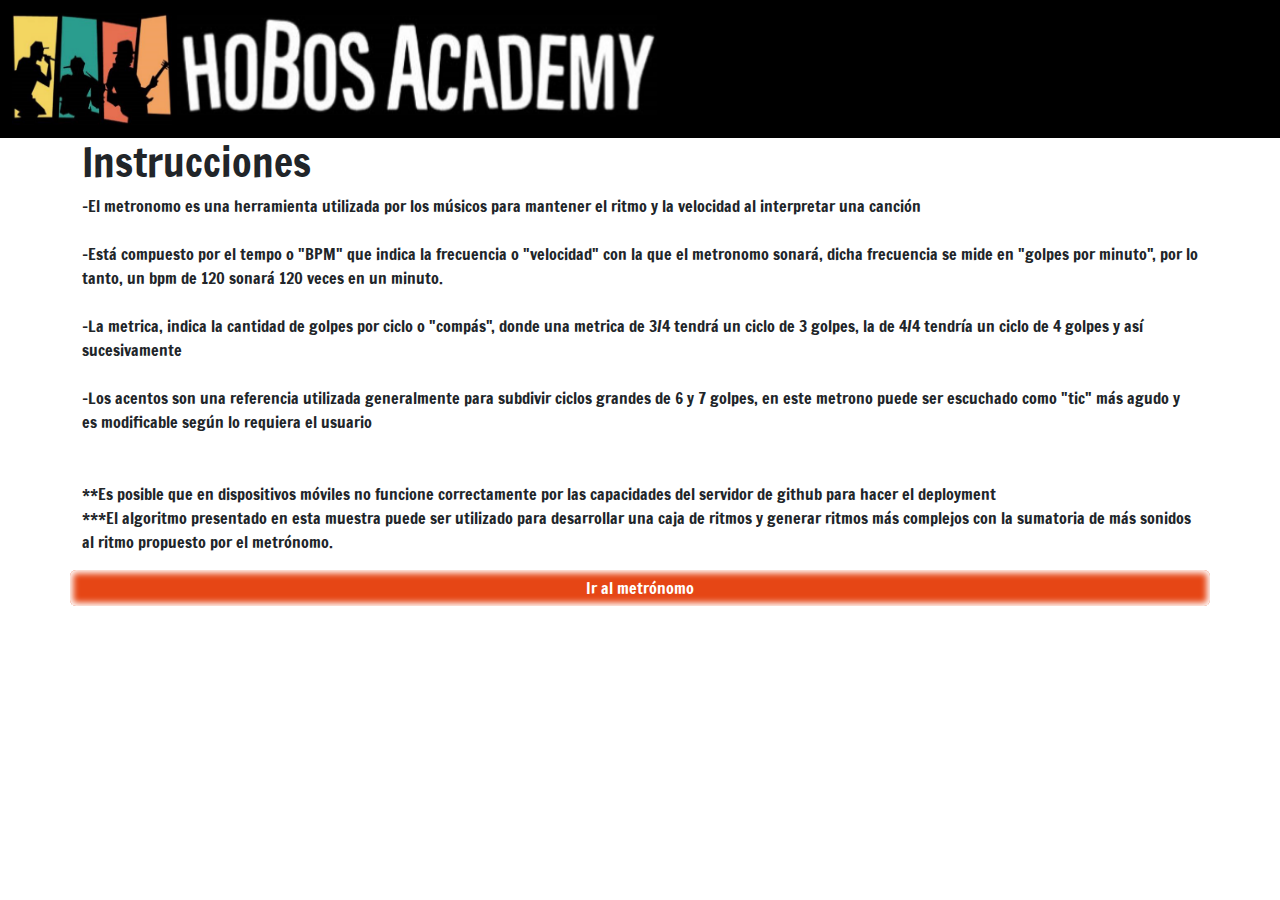
<file: instrucciones.html>
<!DOCTYPE html>
<html lang="en">
<head>
    <meta charset="UTF-8">
    <meta http-equiv="X-UA-Compatible" content="IE=edge">
    <meta name="viewport" content="width=device-width, initial-scale=1.0">
    <title>Document</title>
    <link href="styles.css" rel="stylesheet">
    <link rel="preconnect" href="https://fonts.googleapis.com"><link rel="preconnect" href="https://fonts.gstatic.com" crossorigin>
    <link href="https://fonts.googleapis.com/css2?family=Francois+One&family=Michroma&display=swap" rel="stylesheet">    
</head>
<body class="body-">
    
    <nav class="navbar bg-black">
        <div class="container-fluid">
          <a class="navbar-brand" href="#">
            <img src="logoHobosAcademy2Banda.png" alt="190" width="190" height="117" class="d-inline-block align-text-top imagen_logo" id="imagen_logo_banda">
            <img src="logoHobosAcademyLetras.png" alt="imagen_letras" class="d-inline-block align-text-top imagen_letras" id="imagen_logo_letras">
        </a>
        </div>
    </nav>
    <div class="container contenedor-general">

        <div class= "d-flex flex row " id="contenido">
            <h1>Instrucciones</h1>
            <p>
                -El metronomo es una herramienta utilizada por los músicos para mantener el ritmo y la velocidad al interpretar una canción <br><br>
                -Está compuesto por el tempo o "BPM" que indica la frecuencia o "velocidad" con la que el metronomo sonará, dicha frecuencia se mide en "golpes por minuto", por lo tanto, un bpm de 120 sonará 120 veces en un minuto.<br><br>
                -La metrica, indica la cantidad de golpes por ciclo o "compás", donde una metrica de 3/4 tendrá un ciclo de 3 golpes, la de 4/4  tendría un ciclo de 4 golpes y así sucesivamente <br><br>
                -Los acentos son una referencia utilizada generalmente para subdivir ciclos grandes de 6 y 7 golpes, en este metrono puede ser escuchado como "tic" más agudo y es modificable según lo requiera el usuario <br><br><br>

                
                **Es posible que en dispositivos móviles no funcione correctamente por las capacidades del servidor de github para hacer el deployment<br>
                ***El algoritmo presentado en esta muestra puede ser utilizado para desarrollar una caja de ritmos y generar ritmos más complejos con la sumatoria de más sonidos al ritmo propuesto por el metrónomo.                 
            </p>
            <a class="btn btn-primary bg-danger botones" role="button" href="index.html">Ir al metrónomo</a>
        </div>
    </div>
<script  type ="module" src= "ejecucionMetronomo.js"></script>    
</body>
</html>
</file>
<file: styles.css>
@charset "UTF-8";

@media (max-width: 800px) {
  .imagen_logo{
    width: 5rem !important;
    height: 3.5rem !important;
  }

  .imagen_letras{
    width: 15rem !important;
    height: 3.25rem !important;
  }
}


.body-{
  background-color: rgb(255, 255, 255);
  font-family: "Francois One", sans-serif !important;
}

.imagen_logo{
  width: 10rem;
  height: 7rem;
}

.imagen_letras{
  width: 30rem;
  height: 6.5rem;
}


@media screen and (-webkit-min-device-pixel-ratio:0) {
    input[type='range'] {
      overflow: hidden;
      width: 25rem;
      -webkit-appearance: none;
      background-color: #616161;
      box-shadow: inset 0rem 0rem 0.3rem 0.3rem rgb(255, 255, 255)
    }
    
    input[type='range']::-webkit-slider-runnable-track {
      height: 1.5rem;
      -webkit-appearance: none;
      color: #616161;
      margin-top: -1px;
    }
    
    input[type='range']::-webkit-slider-thumb {
      width: 1rem;
      -webkit-appearance: none;
      height: 2rem;
      cursor: ew-resize;
      background: #000000;
      
    }

}
/** FF*/
input[type="range"]::-moz-range-progress {
  background-color: #000000; 
}
input[type="range"]::-moz-range-track {  
  background-color: #fdd300;
}
/* IE*/
input[type="range"]::-ms-fill-lower {
  background-color: #93e280; 
}
input[type="range"]::-ms-fill-upper {  
  background-color: #000000;
}

.botones{
  box-shadow: 0rem 0rem 0.2rem 0.3rem rgb(255, 255, 255), inset 0rem 0rem 0.4rem 0.2rem rgb(255, 255, 255);
  border: 0;
  transition: 0.18s;
}

.botones-animados-success{
  box-shadow: 0rem 0rem 0.2rem 0.3rem rgb(255, 255, 255), inset 0rem 0rem 0.4rem 0.2rem rgb(255, 255, 255);
  border: 0;
  animation-duration: 0.35s;
  animation-name: animacion-botones-success!important;
  animation-iteration-count: 2!important;
  animation-direction: alternate!important;
  animation-timing-function: linear;
}

.botones-animados-danger{
  box-shadow: 0rem 0rem 0.2rem 0.3rem rgb(255, 255, 255), inset 0rem 0rem 0.4rem 0.2rem rgb(255, 255, 255);
  border: 0;
  animation-duration: 0.35s;
  animation-name: animacion-botones-danger!important;
  animation-iteration-count: 2!important;
  animation-direction: alternate!important;
  animation-timing-function: linear;
}

.botones-animados{
  box-shadow: 0rem 0rem 0.2rem 0.3rem rgb(255, 255, 255), inset 0rem 0rem 0.4rem 0.2rem rgb(255, 255, 255);
  border: 0;
  animation-duration: 0.35s;
  animation-name: animacion-botones!important;
  animation-iteration-count: 2!important;
  animation-direction: alternate!important;
  animation-timing-function: linear;
}

@keyframes animacion-botones-success {

  from{
    background-color: rgb(52, 156, 122);
  }

  to{
    background-color: rgb(0, 0, 0);
  }
  
}

@keyframes animacion-botones-danger {

  from{
    background-color: rgb(230, 70, 21)
  }

  to{
    background-color: rgb(0, 0, 0);
  }
  
}

@keyframes animacion-botones {
  from{
    background-color: rgb(0, 0, 0);
  }

  to{
    background-color: rgb(230, 70, 21);
  }
}
  

.range-barra{
  margin-bottom: 3rem;
  width: 20rem;
}

.volumen{
    margin-bottom: 1rem;
    margin-right: 2rem;
    width: 10rem!important;
    background: rgb(230, 70, 21)!important;
}

.container {
  display: flex;
  align-items: center;
  justify-content: center;
}

input[type=checkbox] {
  /* Doble-tamaño Checkboxes */
  -ms-transform: scale(1.5); /* IE */
  -moz-transform: scale(1.5); /* FF */
  -webkit-transform: scale(1.5); /* Safari y Chrome */
  -o-transform: scale(1.5); /* Opera */
  padding: 1rem;
}

.form-check-input {
  margin-top: 3rem !important;
  margin: 1rem;
}

.btn {
  font-family: "Francois One", sans-serif !important;
}



.label-metricas{
  font-family: "Francois One", sans-serif !important;
}

.contenedor-selector-metricas {
  margin: 0.5rem;
}

.bpm-ingresado {
  font-family: "Michroma", sans-serif!important;
  font-size: 5rem;
}

.bpm-ingresado-input {
  text-align: center;
  width: 5em;
  padding: 1.5rem;
  color: rgb(255, 255, 255);
  background-color: black;
  text-shadow: 0rem 0rem 0.5rem rgb(250, 247, 67);
  box-shadow: 0rem 0rem 1rem 1rem rgb(255, 255, 255), inset 0rem 0rem 1rem 2rem rgb(255, 255, 255);
  border: 0;
}

.numeros-aleatorios{
  font-family: "Michroma", sans-serif!important;
  font-size: 3rem;
}

.numeros-aleatorios-estilo {
  text-align: center;
  width: 3em;
  padding: 1.5rem;
  color: rgb(255, 255, 255);
  background-color: black;
  text-shadow: 0rem 0rem 0.5rem rgb(250, 247, 67);
  box-shadow: 0rem 0rem 1rem 1rem rgb(255, 255, 255), inset 0rem 0rem 1rem 2rem rgb(255, 255, 255);
  border: 0;
}

input[type=number]::-webkit-inner-spin-button,
input[type=number]::-webkit-outer-spin-button {
  -webkit-appearance: none;
  margin: 0;
}

input[type=number] {
  -moz-appearance: textfield;
}


/*!
 * Bootstrap  v5.2.3 (https://getbootstrap.com/)
 * Copyright 2011-2022 The Bootstrap Authors
 * Copyright 2011-2022 Twitter, Inc.
 * Licensed under MIT (https://github.com/twbs/bootstrap/blob/main/LICENSE)
 */
:root {
  --bs-blue: #0d6efd;
  --bs-indigo: #6610f2;
  --bs-purple: #6f42c1;
  --bs-pink: #d63384;
  --bs-red: #dc3545;
  --bs-orange: #fd7e14;
  --bs-yellow: #ffc107;
  --bs-green: #198754;
  --bs-teal: #20c997;
  --bs-cyan: #0dcaf0;
  --bs-black: #000;
  --bs-white: #fff;
  --bs-gray: #6c757d;
  --bs-gray-dark: #343a40;
  --bs-gray-100: #f8f9fa;
  --bs-gray-200: #e9ecef;
  --bs-gray-300: #dee2e6;
  --bs-gray-400: #ced4da;
  --bs-gray-500: #adb5bd;
  --bs-gray-600: #6c757d;
  --bs-gray-700: #495057;
  --bs-gray-800: #343a40;
  --bs-gray-900: #212529;
  --bs-primary: rgb(0, 0, 0);
  --bs-secondary: rgb(230, 70, 21);
  --bs-success: rgb(52, 156, 122);
  --bs-danger: rgb(230, 70, 21);
  --bs-primary-rgb: 0, 0, 0;
  --bs-secondary-rgb: 230, 70, 21;
  --bs-success-rgb: 52, 156, 122;
  --bs-danger-rgb: 230, 70, 21;
  --bs-white-rgb: 255, 255, 255;
  --bs-black-rgb: 0, 0, 0;
  --bs-body-color-rgb: 33, 37, 41;
  --bs-body-bg-rgb: 255, 255, 255;
  --bs-font-sans-serif: system-ui, -apple-system, "Segoe UI", Roboto, "Helvetica Neue", "Noto Sans", "Liberation Sans", Arial, sans-serif, "Apple Color Emoji", "Segoe UI Emoji", "Segoe UI Symbol", "Noto Color Emoji";
  --bs-font-monospace: SFMono-Regular, Menlo, Monaco, Consolas, "Liberation Mono", "Courier New", monospace;
  --bs-gradient: linear-gradient(180deg, rgba(255, 255, 255, 0.15), rgba(255, 255, 255, 0));
  --bs-body-font-family: var(--bs-font-sans-serif);
  --bs-body-font-size: 1rem;
  --bs-body-font-weight: 400;
  --bs-body-line-height: 1.5;
  --bs-body-color: #212529;
  --bs-body-bg: #fff;
  --bs-border-width: 1px;
  --bs-border-style: solid;
  --bs-border-color: #dee2e6;
  --bs-border-color-translucent: rgba(0, 0, 0, 0.175);
  --bs-border-radius: 0.375rem;
  --bs-border-radius-sm: 0.25rem;
  --bs-border-radius-lg: 0.5rem;
  --bs-border-radius-xl: 1rem;
  --bs-border-radius-2xl: 2rem;
  --bs-border-radius-pill: 50rem;
  --bs-link-color: rgb(0, 0, 0);
  --bs-link-hover-color: black;
  --bs-code-color: #d63384;
  --bs-highlight-bg: #fff3cd;
}

*,
*::before,
*::after {
  box-sizing: border-box;
}

@media (prefers-reduced-motion: no-preference) {
  :root {
    scroll-behavior: smooth;
  }
}

body {
  margin: 0;
  font-family: var(--bs-body-font-family);
  font-size: var(--bs-body-font-size);
  font-weight: var(--bs-body-font-weight);
  line-height: var(--bs-body-line-height);
  color: var(--bs-body-color);
  text-align: var(--bs-body-text-align);
  background-color: var(--bs-body-bg);
  -webkit-text-size-adjust: 100%;
  -webkit-tap-highlight-color: rgba(0, 0, 0, 0);
}

hr {
  margin: 1rem 0;
  color: inherit;
  border: 0;
  border-top: 1px solid;
  opacity: 0.25;
}

h6, .h6, h5, .h5, h4, .h4, h3, .h3, h2, .h2, h1, .h1 {
  margin-top: 0;
  margin-bottom: 0.5rem;
  font-weight: 500;
  line-height: 1.2;
}

h1, .h1 {
  font-size: calc(1.375rem + 1.5vw);
}
@media (min-width: 1200px) {
  h1, .h1 {
    font-size: 2.5rem;
  }
}

h2, .h2 {
  font-size: calc(1.325rem + 0.9vw);
}
@media (min-width: 1200px) {
  h2, .h2 {
    font-size: 2rem;
  }
}

h3, .h3 {
  font-size: calc(1.3rem + 0.6vw);
}
@media (min-width: 1200px) {
  h3, .h3 {
    font-size: 1.75rem;
  }
}

h4, .h4 {
  font-size: calc(1.275rem + 0.3vw);
}
@media (min-width: 1200px) {
  h4, .h4 {
    font-size: 1.5rem;
  }
}

h5, .h5 {
  font-size: 1.25rem;
}

h6, .h6 {
  font-size: 1rem;
}

p {
  margin-top: 0;
  margin-bottom: 1rem;
}

abbr[title] {
  -webkit-text-decoration: underline dotted;
          text-decoration: underline dotted;
  cursor: help;
  -webkit-text-decoration-skip-ink: none;
          text-decoration-skip-ink: none;
}

address {
  margin-bottom: 1rem;
  font-style: normal;
  line-height: inherit;
}

ol,
ul {
  padding-left: 2rem;
}

ol,
ul,
dl {
  margin-top: 0;
  margin-bottom: 1rem;
}

ol ol,
ul ul,
ol ul,
ul ol {
  margin-bottom: 0;
}

dt {
  font-weight: 700;
}

dd {
  margin-bottom: 0.5rem;
  margin-left: 0;
}

blockquote {
  margin: 0 0 1rem;
}

b,
strong {
  font-weight: bolder;
}

small, .small {
  font-size: 0.875em;
}

mark, .mark {
  padding: 0.1875em;
  background-color: var(--bs-highlight-bg);
}

sub,
sup {
  position: relative;
  font-size: 0.75em;
  line-height: 0;
  vertical-align: baseline;
}

sub {
  bottom: -0.25em;
}

sup {
  top: -0.5em;
}

a {
  color: var(--bs-link-color);
  text-decoration: underline;
}
a:hover {
  color: var(--bs-link-hover-color);
}

a:not([href]):not([class]), a:not([href]):not([class]):hover {
  color: inherit;
  text-decoration: none;
}

pre,
code,
kbd,
samp {
  font-family: var(--bs-font-monospace);
  font-size: 1em;
}

pre {
  display: block;
  margin-top: 0;
  margin-bottom: 1rem;
  overflow: auto;
  font-size: 0.875em;
}
pre code {
  font-size: inherit;
  color: inherit;
  word-break: normal;
}

code {
  font-size: 0.875em;
  color: var(--bs-code-color);
  word-wrap: break-word;
}
a > code {
  color: inherit;
}

kbd {
  padding: 0.1875rem 0.375rem;
  font-size: 0.875em;
  color: var(--bs-body-bg);
  background-color: var(--bs-body-color);
  border-radius: 0.25rem;
}
kbd kbd {
  padding: 0;
  font-size: 1em;
}

figure {
  margin: 0 0 1rem;
}

img,
svg {
  vertical-align: middle;
}

table {
  caption-side: bottom;
  border-collapse: collapse;
}

caption {
  padding-top: 0.5rem;
  padding-bottom: 0.5rem;
  color: #6c757d;
  text-align: left;
}

th {
  text-align: inherit;
  text-align: -webkit-match-parent;
}

thead,
tbody,
tfoot,
tr,
td,
th {
  border-color: inherit;
  border-style: solid;
  border-width: 0;
}

label {
  display: inline-block;
}

button {
  border-radius: 0;
}

button:focus:not(:focus-visible) {
  outline: 0;
}

input,
button,
select,
optgroup,
textarea {
  margin: 0;
  font-family: inherit;
  font-size: inherit;
  line-height: inherit;
}

button,
select {
  text-transform: none;
}

[role=button] {
  cursor: pointer;
}

select {
  word-wrap: normal;
}
select:disabled {
  opacity: 1;
}

[list]:not([type=date]):not([type=datetime-local]):not([type=month]):not([type=week]):not([type=time])::-webkit-calendar-picker-indicator {
  display: none !important;
}

button,
[type=button],
[type=reset],
[type=submit] {
  -webkit-appearance: button;
}
button:not(:disabled),
[type=button]:not(:disabled),
[type=reset]:not(:disabled),
[type=submit]:not(:disabled) {
  cursor: pointer;
}

::-moz-focus-inner {
  padding: 0;
  border-style: none;
}

textarea {
  resize: vertical;
}

fieldset {
  min-width: 0;
  padding: 0;
  margin: 0;
  border: 0;
}

legend {
  float: left;
  width: 100%;
  padding: 0;
  margin-bottom: 0.5rem;
  font-size: calc(1.275rem + 0.3vw);
  line-height: inherit;
}
@media (min-width: 1200px) {
  legend {
    font-size: 1.5rem;
  }
}
legend + * {
  clear: left;
}

::-webkit-datetime-edit-fields-wrapper,
::-webkit-datetime-edit-text,
::-webkit-datetime-edit-minute,
::-webkit-datetime-edit-hour-field,
::-webkit-datetime-edit-day-field,
::-webkit-datetime-edit-month-field,
::-webkit-datetime-edit-year-field {
  padding: 0;
}

::-webkit-inner-spin-button {
  height: auto;
}

[type=search] {
  outline-offset: -2px;
  -webkit-appearance: textfield;
}

/* rtl:raw:
[type="tel"],
[type="url"],
[type="email"],
[type="number"] {
  direction: ltr;
}
*/
::-webkit-search-decoration {
  -webkit-appearance: none;
}

::-webkit-color-swatch-wrapper {
  padding: 0;
}

::-webkit-file-upload-button {
  font: inherit;
  -webkit-appearance: button;
}

::file-selector-button {
  font: inherit;
  -webkit-appearance: button;
}

output {
  display: inline-block;
}

iframe {
  border: 0;
}

summary {
  display: list-item;
  cursor: pointer;
}

progress {
  vertical-align: baseline;
}

[hidden] {
  display: none !important;
}

.lead {
  font-size: 1.25rem;
  font-weight: 300;
}

.display-1 {
  font-size: calc(1.625rem + 4.5vw);
  font-weight: 300;
  line-height: 1.2;
}
@media (min-width: 1200px) {
  .display-1 {
    font-size: 5rem;
  }
}

.display-2 {
  font-size: calc(1.575rem + 3.9vw);
  font-weight: 300;
  line-height: 1.2;
}
@media (min-width: 1200px) {
  .display-2 {
    font-size: 4.5rem;
  }
}

.display-3 {
  font-size: calc(1.525rem + 3.3vw);
  font-weight: 300;
  line-height: 1.2;
}
@media (min-width: 1200px) {
  .display-3 {
    font-size: 4rem;
  }
}

.display-4 {
  font-size: calc(1.475rem + 2.7vw);
  font-weight: 300;
  line-height: 1.2;
}
@media (min-width: 1200px) {
  .display-4 {
    font-size: 3.5rem;
  }
}

.display-5 {
  font-size: calc(1.425rem + 2.1vw);
  font-weight: 300;
  line-height: 1.2;
}
@media (min-width: 1200px) {
  .display-5 {
    font-size: 3rem;
  }
}

.display-6 {
  font-size: calc(1.375rem + 1.5vw);
  font-weight: 300;
  line-height: 1.2;
}
@media (min-width: 1200px) {
  .display-6 {
    font-size: 2.5rem;
  }
}

.list-unstyled {
  padding-left: 0;
  list-style: none;
}

.list-inline {
  padding-left: 0;
  list-style: none;
}

.list-inline-item {
  display: inline-block;
}
.list-inline-item:not(:last-child) {
  margin-right: 0.5rem;
}

.initialism {
  font-size: 0.875em;
  text-transform: uppercase;
}

.blockquote {
  margin-bottom: 1rem;
  font-size: 1.25rem;
}
.blockquote > :last-child {
  margin-bottom: 0;
}

.blockquote-footer {
  margin-top: -1rem;
  margin-bottom: 1rem;
  font-size: 0.875em;
  color: #6c757d;
}
.blockquote-footer::before {
  content: "— ";
}

.img-fluid {
  max-width: 100%;
  height: auto;
}

.img-thumbnail {
  padding: 0.25rem;
  background-color: #fff;
  border: 1px solid var(--bs-border-color);
  border-radius: 0.375rem;
  max-width: 100%;
  height: auto;
}

.figure {
  display: inline-block;
}

.figure-img {
  margin-bottom: 0.5rem;
  line-height: 1;
}

.figure-caption {
  font-size: 0.875em;
  color: #6c757d;
}

.container,
.container-fluid,
.container-xxl,
.container-xl,
.container-lg,
.container-md,
.container-sm {
  --bs-gutter-x: 1.5rem;
  --bs-gutter-y: 0;
  width: 100%;
  padding-right: calc(var(--bs-gutter-x) * 0.5);
  padding-left: calc(var(--bs-gutter-x) * 0.5);
  margin-right: auto;
  margin-left: auto;
}

@media (min-width: 576px) {
  .container-sm, .container {
    max-width: 540px;
  }
}
@media (min-width: 768px) {
  .container-md, .container-sm, .container {
    max-width: 720px;
  }
}
@media (min-width: 992px) {
  .container-lg, .container-md, .container-sm, .container {
    max-width: 960px;
  }
}
@media (min-width: 1200px) {
  .container-xl, .container-lg, .container-md, .container-sm, .container {
    max-width: 1140px;
  }
}
@media (min-width: 1400px) {
  .container-xxl, .container-xl, .container-lg, .container-md, .container-sm, .container {
    max-width: 1320px;
  }
}
.row {
  --bs-gutter-x: 1.5rem;
  --bs-gutter-y: 0;
  display: flex;
  flex-wrap: wrap;
  margin-top: calc(-1 * var(--bs-gutter-y));
  margin-right: calc(-0.5 * var(--bs-gutter-x));
  margin-left: calc(-0.5 * var(--bs-gutter-x));
}
.row > * {
  flex-shrink: 0;
  width: 100%;
  max-width: 100%;
  padding-right: calc(var(--bs-gutter-x) * 0.5);
  padding-left: calc(var(--bs-gutter-x) * 0.5);
  margin-top: var(--bs-gutter-y);
}

.col {
  flex: 1 0 0%;
}

.row-cols-auto > * {
  flex: 0 0 auto;
  width: auto;
}

.row-cols-1 > * {
  flex: 0 0 auto;
  width: 100%;
}

.row-cols-2 > * {
  flex: 0 0 auto;
  width: 50%;
}

.row-cols-3 > * {
  flex: 0 0 auto;
  width: 33.3333333333%;
}

.row-cols-4 > * {
  flex: 0 0 auto;
  width: 25%;
}

.row-cols-5 > * {
  flex: 0 0 auto;
  width: 20%;
}

.row-cols-6 > * {
  flex: 0 0 auto;
  width: 16.6666666667%;
}

.col-auto {
  flex: 0 0 auto;
  width: auto;
}

.col-1 {
  flex: 0 0 auto;
  width: 8.33333333%;
}

.col-2 {
  flex: 0 0 auto;
  width: 16.66666667%;
}

.col-3 {
  flex: 0 0 auto;
  width: 25%;
}

.col-4 {
  flex: 0 0 auto;
  width: 33.33333333%;
}

.col-5 {
  flex: 0 0 auto;
  width: 41.66666667%;
}

.col-6 {
  flex: 0 0 auto;
  width: 50%;
}

.col-7 {
  flex: 0 0 auto;
  width: 58.33333333%;
}

.col-8 {
  flex: 0 0 auto;
  width: 66.66666667%;
}

.col-9 {
  flex: 0 0 auto;
  width: 75%;
}

.col-10 {
  flex: 0 0 auto;
  width: 83.33333333%;
}

.col-11 {
  flex: 0 0 auto;
  width: 91.66666667%;
}

.col-12 {
  flex: 0 0 auto;
  width: 100%;
}

.offset-1 {
  margin-left: 8.33333333%;
}

.offset-2 {
  margin-left: 16.66666667%;
}

.offset-3 {
  margin-left: 25%;
}

.offset-4 {
  margin-left: 33.33333333%;
}

.offset-5 {
  margin-left: 41.66666667%;
}

.offset-6 {
  margin-left: 50%;
}

.offset-7 {
  margin-left: 58.33333333%;
}

.offset-8 {
  margin-left: 66.66666667%;
}

.offset-9 {
  margin-left: 75%;
}

.offset-10 {
  margin-left: 83.33333333%;
}

.offset-11 {
  margin-left: 91.66666667%;
}

.g-0,
.gx-0 {
  --bs-gutter-x: 0;
}

.g-0,
.gy-0 {
  --bs-gutter-y: 0;
}

.g-1,
.gx-1 {
  --bs-gutter-x: 0.25rem;
}

.g-1,
.gy-1 {
  --bs-gutter-y: 0.25rem;
}

.g-2,
.gx-2 {
  --bs-gutter-x: 0.5rem;
}

.g-2,
.gy-2 {
  --bs-gutter-y: 0.5rem;
}

.g-3,
.gx-3 {
  --bs-gutter-x: 1rem;
}

.g-3,
.gy-3 {
  --bs-gutter-y: 1rem;
}

.g-4,
.gx-4 {
  --bs-gutter-x: 1.5rem;
}

.g-4,
.gy-4 {
  --bs-gutter-y: 1.5rem;
}

.g-5,
.gx-5 {
  --bs-gutter-x: 3rem;
}

.g-5,
.gy-5 {
  --bs-gutter-y: 3rem;
}

@media (min-width: 576px) {
  .col-sm {
    flex: 1 0 0%;
  }
  .row-cols-sm-auto > * {
    flex: 0 0 auto;
    width: auto;
  }
  .row-cols-sm-1 > * {
    flex: 0 0 auto;
    width: 100%;
  }
  .row-cols-sm-2 > * {
    flex: 0 0 auto;
    width: 50%;
  }
  .row-cols-sm-3 > * {
    flex: 0 0 auto;
    width: 33.3333333333%;
  }
  .row-cols-sm-4 > * {
    flex: 0 0 auto;
    width: 25%;
  }
  .row-cols-sm-5 > * {
    flex: 0 0 auto;
    width: 20%;
  }
  .row-cols-sm-6 > * {
    flex: 0 0 auto;
    width: 16.6666666667%;
  }
  .col-sm-auto {
    flex: 0 0 auto;
    width: auto;
  }
  .col-sm-1 {
    flex: 0 0 auto;
    width: 8.33333333%;
  }
  .col-sm-2 {
    flex: 0 0 auto;
    width: 16.66666667%;
  }
  .col-sm-3 {
    flex: 0 0 auto;
    width: 25%;
  }
  .col-sm-4 {
    flex: 0 0 auto;
    width: 33.33333333%;
  }
  .col-sm-5 {
    flex: 0 0 auto;
    width: 41.66666667%;
  }
  .col-sm-6 {
    flex: 0 0 auto;
    width: 50%;
  }
  .col-sm-7 {
    flex: 0 0 auto;
    width: 58.33333333%;
  }
  .col-sm-8 {
    flex: 0 0 auto;
    width: 66.66666667%;
  }
  .col-sm-9 {
    flex: 0 0 auto;
    width: 75%;
  }
  .col-sm-10 {
    flex: 0 0 auto;
    width: 83.33333333%;
  }
  .col-sm-11 {
    flex: 0 0 auto;
    width: 91.66666667%;
  }
  .col-sm-12 {
    flex: 0 0 auto;
    width: 100%;
  }
  .offset-sm-0 {
    margin-left: 0;
  }
  .offset-sm-1 {
    margin-left: 8.33333333%;
  }
  .offset-sm-2 {
    margin-left: 16.66666667%;
  }
  .offset-sm-3 {
    margin-left: 25%;
  }
  .offset-sm-4 {
    margin-left: 33.33333333%;
  }
  .offset-sm-5 {
    margin-left: 41.66666667%;
  }
  .offset-sm-6 {
    margin-left: 50%;
  }
  .offset-sm-7 {
    margin-left: 58.33333333%;
  }
  .offset-sm-8 {
    margin-left: 66.66666667%;
  }
  .offset-sm-9 {
    margin-left: 75%;
  }
  .offset-sm-10 {
    margin-left: 83.33333333%;
  }
  .offset-sm-11 {
    margin-left: 91.66666667%;
  }
  .g-sm-0,
.gx-sm-0 {
    --bs-gutter-x: 0;
  }
  .g-sm-0,
.gy-sm-0 {
    --bs-gutter-y: 0;
  }
  .g-sm-1,
.gx-sm-1 {
    --bs-gutter-x: 0.25rem;
  }
  .g-sm-1,
.gy-sm-1 {
    --bs-gutter-y: 0.25rem;
  }
  .g-sm-2,
.gx-sm-2 {
    --bs-gutter-x: 0.5rem;
  }
  .g-sm-2,
.gy-sm-2 {
    --bs-gutter-y: 0.5rem;
  }
  .g-sm-3,
.gx-sm-3 {
    --bs-gutter-x: 1rem;
  }
  .g-sm-3,
.gy-sm-3 {
    --bs-gutter-y: 1rem;
  }
  .g-sm-4,
.gx-sm-4 {
    --bs-gutter-x: 1.5rem;
  }
  .g-sm-4,
.gy-sm-4 {
    --bs-gutter-y: 1.5rem;
  }
  .g-sm-5,
.gx-sm-5 {
    --bs-gutter-x: 3rem;
  }
  .g-sm-5,
.gy-sm-5 {
    --bs-gutter-y: 3rem;
  }
}
@media (min-width: 768px) {
  .col-md {
    flex: 1 0 0%;
  }
  .row-cols-md-auto > * {
    flex: 0 0 auto;
    width: auto;
  }
  .row-cols-md-1 > * {
    flex: 0 0 auto;
    width: 100%;
  }
  .row-cols-md-2 > * {
    flex: 0 0 auto;
    width: 50%;
  }
  .row-cols-md-3 > * {
    flex: 0 0 auto;
    width: 33.3333333333%;
  }
  .row-cols-md-4 > * {
    flex: 0 0 auto;
    width: 25%;
  }
  .row-cols-md-5 > * {
    flex: 0 0 auto;
    width: 20%;
  }
  .row-cols-md-6 > * {
    flex: 0 0 auto;
    width: 16.6666666667%;
  }
  .col-md-auto {
    flex: 0 0 auto;
    width: auto;
  }
  .col-md-1 {
    flex: 0 0 auto;
    width: 8.33333333%;
  }
  .col-md-2 {
    flex: 0 0 auto;
    width: 16.66666667%;
  }
  .col-md-3 {
    flex: 0 0 auto;
    width: 25%;
  }
  .col-md-4 {
    flex: 0 0 auto;
    width: 33.33333333%;
  }
  .col-md-5 {
    flex: 0 0 auto;
    width: 41.66666667%;
  }
  .col-md-6 {
    flex: 0 0 auto;
    width: 50%;
  }
  .col-md-7 {
    flex: 0 0 auto;
    width: 58.33333333%;
  }
  .col-md-8 {
    flex: 0 0 auto;
    width: 66.66666667%;
  }
  .col-md-9 {
    flex: 0 0 auto;
    width: 75%;
  }
  .col-md-10 {
    flex: 0 0 auto;
    width: 83.33333333%;
  }
  .col-md-11 {
    flex: 0 0 auto;
    width: 91.66666667%;
  }
  .col-md-12 {
    flex: 0 0 auto;
    width: 100%;
  }
  .offset-md-0 {
    margin-left: 0;
  }
  .offset-md-1 {
    margin-left: 8.33333333%;
  }
  .offset-md-2 {
    margin-left: 16.66666667%;
  }
  .offset-md-3 {
    margin-left: 25%;
  }
  .offset-md-4 {
    margin-left: 33.33333333%;
  }
  .offset-md-5 {
    margin-left: 41.66666667%;
  }
  .offset-md-6 {
    margin-left: 50%;
  }
  .offset-md-7 {
    margin-left: 58.33333333%;
  }
  .offset-md-8 {
    margin-left: 66.66666667%;
  }
  .offset-md-9 {
    margin-left: 75%;
  }
  .offset-md-10 {
    margin-left: 83.33333333%;
  }
  .offset-md-11 {
    margin-left: 91.66666667%;
  }
  .g-md-0,
.gx-md-0 {
    --bs-gutter-x: 0;
  }
  .g-md-0,
.gy-md-0 {
    --bs-gutter-y: 0;
  }
  .g-md-1,
.gx-md-1 {
    --bs-gutter-x: 0.25rem;
  }
  .g-md-1,
.gy-md-1 {
    --bs-gutter-y: 0.25rem;
  }
  .g-md-2,
.gx-md-2 {
    --bs-gutter-x: 0.5rem;
  }
  .g-md-2,
.gy-md-2 {
    --bs-gutter-y: 0.5rem;
  }
  .g-md-3,
.gx-md-3 {
    --bs-gutter-x: 1rem;
  }
  .g-md-3,
.gy-md-3 {
    --bs-gutter-y: 1rem;
  }
  .g-md-4,
.gx-md-4 {
    --bs-gutter-x: 1.5rem;
  }
  .g-md-4,
.gy-md-4 {
    --bs-gutter-y: 1.5rem;
  }
  .g-md-5,
.gx-md-5 {
    --bs-gutter-x: 3rem;
  }
  .g-md-5,
.gy-md-5 {
    --bs-gutter-y: 3rem;
  }
}
@media (min-width: 992px) {
  .col-lg {
    flex: 1 0 0%;
  }
  .row-cols-lg-auto > * {
    flex: 0 0 auto;
    width: auto;
  }
  .row-cols-lg-1 > * {
    flex: 0 0 auto;
    width: 100%;
  }
  .row-cols-lg-2 > * {
    flex: 0 0 auto;
    width: 50%;
  }
  .row-cols-lg-3 > * {
    flex: 0 0 auto;
    width: 33.3333333333%;
  }
  .row-cols-lg-4 > * {
    flex: 0 0 auto;
    width: 25%;
  }
  .row-cols-lg-5 > * {
    flex: 0 0 auto;
    width: 20%;
  }
  .row-cols-lg-6 > * {
    flex: 0 0 auto;
    width: 16.6666666667%;
  }
  .col-lg-auto {
    flex: 0 0 auto;
    width: auto;
  }
  .col-lg-1 {
    flex: 0 0 auto;
    width: 8.33333333%;
  }
  .col-lg-2 {
    flex: 0 0 auto;
    width: 16.66666667%;
  }
  .col-lg-3 {
    flex: 0 0 auto;
    width: 25%;
  }
  .col-lg-4 {
    flex: 0 0 auto;
    width: 33.33333333%;
  }
  .col-lg-5 {
    flex: 0 0 auto;
    width: 41.66666667%;
  }
  .col-lg-6 {
    flex: 0 0 auto;
    width: 50%;
  }
  .col-lg-7 {
    flex: 0 0 auto;
    width: 58.33333333%;
  }
  .col-lg-8 {
    flex: 0 0 auto;
    width: 66.66666667%;
  }
  .col-lg-9 {
    flex: 0 0 auto;
    width: 75%;
  }
  .col-lg-10 {
    flex: 0 0 auto;
    width: 83.33333333%;
  }
  .col-lg-11 {
    flex: 0 0 auto;
    width: 91.66666667%;
  }
  .col-lg-12 {
    flex: 0 0 auto;
    width: 100%;
  }
  .offset-lg-0 {
    margin-left: 0;
  }
  .offset-lg-1 {
    margin-left: 8.33333333%;
  }
  .offset-lg-2 {
    margin-left: 16.66666667%;
  }
  .offset-lg-3 {
    margin-left: 25%;
  }
  .offset-lg-4 {
    margin-left: 33.33333333%;
  }
  .offset-lg-5 {
    margin-left: 41.66666667%;
  }
  .offset-lg-6 {
    margin-left: 50%;
  }
  .offset-lg-7 {
    margin-left: 58.33333333%;
  }
  .offset-lg-8 {
    margin-left: 66.66666667%;
  }
  .offset-lg-9 {
    margin-left: 75%;
  }
  .offset-lg-10 {
    margin-left: 83.33333333%;
  }
  .offset-lg-11 {
    margin-left: 91.66666667%;
  }
  .g-lg-0,
.gx-lg-0 {
    --bs-gutter-x: 0;
  }
  .g-lg-0,
.gy-lg-0 {
    --bs-gutter-y: 0;
  }
  .g-lg-1,
.gx-lg-1 {
    --bs-gutter-x: 0.25rem;
  }
  .g-lg-1,
.gy-lg-1 {
    --bs-gutter-y: 0.25rem;
  }
  .g-lg-2,
.gx-lg-2 {
    --bs-gutter-x: 0.5rem;
  }
  .g-lg-2,
.gy-lg-2 {
    --bs-gutter-y: 0.5rem;
  }
  .g-lg-3,
.gx-lg-3 {
    --bs-gutter-x: 1rem;
  }
  .g-lg-3,
.gy-lg-3 {
    --bs-gutter-y: 1rem;
  }
  .g-lg-4,
.gx-lg-4 {
    --bs-gutter-x: 1.5rem;
  }
  .g-lg-4,
.gy-lg-4 {
    --bs-gutter-y: 1.5rem;
  }
  .g-lg-5,
.gx-lg-5 {
    --bs-gutter-x: 3rem;
  }
  .g-lg-5,
.gy-lg-5 {
    --bs-gutter-y: 3rem;
  }
}
@media (min-width: 1200px) {
  .col-xl {
    flex: 1 0 0%;
  }
  .row-cols-xl-auto > * {
    flex: 0 0 auto;
    width: auto;
  }
  .row-cols-xl-1 > * {
    flex: 0 0 auto;
    width: 100%;
  }
  .row-cols-xl-2 > * {
    flex: 0 0 auto;
    width: 50%;
  }
  .row-cols-xl-3 > * {
    flex: 0 0 auto;
    width: 33.3333333333%;
  }
  .row-cols-xl-4 > * {
    flex: 0 0 auto;
    width: 25%;
  }
  .row-cols-xl-5 > * {
    flex: 0 0 auto;
    width: 20%;
  }
  .row-cols-xl-6 > * {
    flex: 0 0 auto;
    width: 16.6666666667%;
  }
  .col-xl-auto {
    flex: 0 0 auto;
    width: auto;
  }
  .col-xl-1 {
    flex: 0 0 auto;
    width: 8.33333333%;
  }
  .col-xl-2 {
    flex: 0 0 auto;
    width: 16.66666667%;
  }
  .col-xl-3 {
    flex: 0 0 auto;
    width: 25%;
  }
  .col-xl-4 {
    flex: 0 0 auto;
    width: 33.33333333%;
  }
  .col-xl-5 {
    flex: 0 0 auto;
    width: 41.66666667%;
  }
  .col-xl-6 {
    flex: 0 0 auto;
    width: 50%;
  }
  .col-xl-7 {
    flex: 0 0 auto;
    width: 58.33333333%;
  }
  .col-xl-8 {
    flex: 0 0 auto;
    width: 66.66666667%;
  }
  .col-xl-9 {
    flex: 0 0 auto;
    width: 75%;
  }
  .col-xl-10 {
    flex: 0 0 auto;
    width: 83.33333333%;
  }
  .col-xl-11 {
    flex: 0 0 auto;
    width: 91.66666667%;
  }
  .col-xl-12 {
    flex: 0 0 auto;
    width: 100%;
  }
  .offset-xl-0 {
    margin-left: 0;
  }
  .offset-xl-1 {
    margin-left: 8.33333333%;
  }
  .offset-xl-2 {
    margin-left: 16.66666667%;
  }
  .offset-xl-3 {
    margin-left: 25%;
  }
  .offset-xl-4 {
    margin-left: 33.33333333%;
  }
  .offset-xl-5 {
    margin-left: 41.66666667%;
  }
  .offset-xl-6 {
    margin-left: 50%;
  }
  .offset-xl-7 {
    margin-left: 58.33333333%;
  }
  .offset-xl-8 {
    margin-left: 66.66666667%;
  }
  .offset-xl-9 {
    margin-left: 75%;
  }
  .offset-xl-10 {
    margin-left: 83.33333333%;
  }
  .offset-xl-11 {
    margin-left: 91.66666667%;
  }
  .g-xl-0,
.gx-xl-0 {
    --bs-gutter-x: 0;
  }
  .g-xl-0,
.gy-xl-0 {
    --bs-gutter-y: 0;
  }
  .g-xl-1,
.gx-xl-1 {
    --bs-gutter-x: 0.25rem;
  }
  .g-xl-1,
.gy-xl-1 {
    --bs-gutter-y: 0.25rem;
  }
  .g-xl-2,
.gx-xl-2 {
    --bs-gutter-x: 0.5rem;
  }
  .g-xl-2,
.gy-xl-2 {
    --bs-gutter-y: 0.5rem;
  }
  .g-xl-3,
.gx-xl-3 {
    --bs-gutter-x: 1rem;
  }
  .g-xl-3,
.gy-xl-3 {
    --bs-gutter-y: 1rem;
  }
  .g-xl-4,
.gx-xl-4 {
    --bs-gutter-x: 1.5rem;
  }
  .g-xl-4,
.gy-xl-4 {
    --bs-gutter-y: 1.5rem;
  }
  .g-xl-5,
.gx-xl-5 {
    --bs-gutter-x: 3rem;
  }
  .g-xl-5,
.gy-xl-5 {
    --bs-gutter-y: 3rem;
  }
}
@media (min-width: 1400px) {
  .col-xxl {
    flex: 1 0 0%;
  }
  .row-cols-xxl-auto > * {
    flex: 0 0 auto;
    width: auto;
  }
  .row-cols-xxl-1 > * {
    flex: 0 0 auto;
    width: 100%;
  }
  .row-cols-xxl-2 > * {
    flex: 0 0 auto;
    width: 50%;
  }
  .row-cols-xxl-3 > * {
    flex: 0 0 auto;
    width: 33.3333333333%;
  }
  .row-cols-xxl-4 > * {
    flex: 0 0 auto;
    width: 25%;
  }
  .row-cols-xxl-5 > * {
    flex: 0 0 auto;
    width: 20%;
  }
  .row-cols-xxl-6 > * {
    flex: 0 0 auto;
    width: 16.6666666667%;
  }
  .col-xxl-auto {
    flex: 0 0 auto;
    width: auto;
  }
  .col-xxl-1 {
    flex: 0 0 auto;
    width: 8.33333333%;
  }
  .col-xxl-2 {
    flex: 0 0 auto;
    width: 16.66666667%;
  }
  .col-xxl-3 {
    flex: 0 0 auto;
    width: 25%;
  }
  .col-xxl-4 {
    flex: 0 0 auto;
    width: 33.33333333%;
  }
  .col-xxl-5 {
    flex: 0 0 auto;
    width: 41.66666667%;
  }
  .col-xxl-6 {
    flex: 0 0 auto;
    width: 50%;
  }
  .col-xxl-7 {
    flex: 0 0 auto;
    width: 58.33333333%;
  }
  .col-xxl-8 {
    flex: 0 0 auto;
    width: 66.66666667%;
  }
  .col-xxl-9 {
    flex: 0 0 auto;
    width: 75%;
  }
  .col-xxl-10 {
    flex: 0 0 auto;
    width: 83.33333333%;
  }
  .col-xxl-11 {
    flex: 0 0 auto;
    width: 91.66666667%;
  }
  .col-xxl-12 {
    flex: 0 0 auto;
    width: 100%;
  }
  .offset-xxl-0 {
    margin-left: 0;
  }
  .offset-xxl-1 {
    margin-left: 8.33333333%;
  }
  .offset-xxl-2 {
    margin-left: 16.66666667%;
  }
  .offset-xxl-3 {
    margin-left: 25%;
  }
  .offset-xxl-4 {
    margin-left: 33.33333333%;
  }
  .offset-xxl-5 {
    margin-left: 41.66666667%;
  }
  .offset-xxl-6 {
    margin-left: 50%;
  }
  .offset-xxl-7 {
    margin-left: 58.33333333%;
  }
  .offset-xxl-8 {
    margin-left: 66.66666667%;
  }
  .offset-xxl-9 {
    margin-left: 75%;
  }
  .offset-xxl-10 {
    margin-left: 83.33333333%;
  }
  .offset-xxl-11 {
    margin-left: 91.66666667%;
  }
  .g-xxl-0,
.gx-xxl-0 {
    --bs-gutter-x: 0;
  }
  .g-xxl-0,
.gy-xxl-0 {
    --bs-gutter-y: 0;
  }
  .g-xxl-1,
.gx-xxl-1 {
    --bs-gutter-x: 0.25rem;
  }
  .g-xxl-1,
.gy-xxl-1 {
    --bs-gutter-y: 0.25rem;
  }
  .g-xxl-2,
.gx-xxl-2 {
    --bs-gutter-x: 0.5rem;
  }
  .g-xxl-2,
.gy-xxl-2 {
    --bs-gutter-y: 0.5rem;
  }
  .g-xxl-3,
.gx-xxl-3 {
    --bs-gutter-x: 1rem;
  }
  .g-xxl-3,
.gy-xxl-3 {
    --bs-gutter-y: 1rem;
  }
  .g-xxl-4,
.gx-xxl-4 {
    --bs-gutter-x: 1.5rem;
  }
  .g-xxl-4,
.gy-xxl-4 {
    --bs-gutter-y: 1.5rem;
  }
  .g-xxl-5,
.gx-xxl-5 {
    --bs-gutter-x: 3rem;
  }
  .g-xxl-5,
.gy-xxl-5 {
    --bs-gutter-y: 3rem;
  }
}
.table {
  --bs-table-color: var(--bs-body-color);
  --bs-table-bg: transparent;
  --bs-table-border-color: var(--bs-border-color);
  --bs-table-accent-bg: transparent;
  --bs-table-striped-color: var(--bs-body-color);
  --bs-table-striped-bg: rgba(0, 0, 0, 0.05);
  --bs-table-active-color: var(--bs-body-color);
  --bs-table-active-bg: rgba(0, 0, 0, 0.1);
  --bs-table-hover-color: var(--bs-body-color);
  --bs-table-hover-bg: rgba(0, 0, 0, 0.075);
  width: 100%;
  margin-bottom: 1rem;
  color: var(--bs-table-color);
  vertical-align: top;
  border-color: var(--bs-table-border-color);
}
.table > :not(caption) > * > * {
  padding: 0.5rem 0.5rem;
  background-color: var(--bs-table-bg);
  border-bottom-width: 1px;
  box-shadow: inset 0 0 0 9999px var(--bs-table-accent-bg);
}
.table > tbody {
  vertical-align: inherit;
}
.table > thead {
  vertical-align: bottom;
}

.table-group-divider {
  border-top: 2px solid currentcolor;
}

.caption-top {
  caption-side: top;
}

.table-sm > :not(caption) > * > * {
  padding: 0.25rem 0.25rem;
}

.table-bordered > :not(caption) > * {
  border-width: 1px 0;
}
.table-bordered > :not(caption) > * > * {
  border-width: 0 1px;
}

.table-borderless > :not(caption) > * > * {
  border-bottom-width: 0;
}
.table-borderless > :not(:first-child) {
  border-top-width: 0;
}

.table-striped > tbody > tr:nth-of-type(odd) > * {
  --bs-table-accent-bg: var(--bs-table-striped-bg);
  color: var(--bs-table-striped-color);
}

.table-striped-columns > :not(caption) > tr > :nth-child(even) {
  --bs-table-accent-bg: var(--bs-table-striped-bg);
  color: var(--bs-table-striped-color);
}

.table-active {
  --bs-table-accent-bg: var(--bs-table-active-bg);
  color: var(--bs-table-active-color);
}

.table-hover > tbody > tr:hover > * {
  --bs-table-accent-bg: var(--bs-table-hover-bg);
  color: var(--bs-table-hover-color);
}

.table-primary {
  --bs-table-color: #000;
  --bs-table-bg: #cccccc;
  --bs-table-border-color: #b8b8b8;
  --bs-table-striped-bg: #c2c2c2;
  --bs-table-striped-color: #000;
  --bs-table-active-bg: #b8b8b8;
  --bs-table-active-color: #000;
  --bs-table-hover-bg: #bdbdbd;
  --bs-table-hover-color: #000;
  color: var(--bs-table-color);
  border-color: var(--bs-table-border-color);
}

.table-secondary {
  --bs-table-color: #000;
  --bs-table-bg: #fadad0;
  --bs-table-border-color: #e1c4bb;
  --bs-table-striped-bg: #eecfc6;
  --bs-table-striped-color: #000;
  --bs-table-active-bg: #e1c4bb;
  --bs-table-active-color: #000;
  --bs-table-hover-bg: #e7cac0;
  --bs-table-hover-color: #000;
  color: var(--bs-table-color);
  border-color: var(--bs-table-border-color);
}

.table-success {
  --bs-table-color: #000;
  --bs-table-bg: #d6ebe4;
  --bs-table-border-color: #c1d4cd;
  --bs-table-striped-bg: #cbdfd9;
  --bs-table-striped-color: #000;
  --bs-table-active-bg: #c1d4cd;
  --bs-table-active-color: #000;
  --bs-table-hover-bg: #c6d9d3;
  --bs-table-hover-color: #000;
  color: var(--bs-table-color);
  border-color: var(--bs-table-border-color);
}

.table-info {
  --bs-table-color: #000;
  --bs-table-bg: #cff4fc;
  --bs-table-border-color: #badce3;
  --bs-table-striped-bg: #c5e8ef;
  --bs-table-striped-color: #000;
  --bs-table-active-bg: #badce3;
  --bs-table-active-color: #000;
  --bs-table-hover-bg: #bfe2e9;
  --bs-table-hover-color: #000;
  color: var(--bs-table-color);
  border-color: var(--bs-table-border-color);
}

.table-warning {
  --bs-table-color: #000;
  --bs-table-bg: #fff3cd;
  --bs-table-border-color: #e6dbb9;
  --bs-table-striped-bg: #f2e7c3;
  --bs-table-striped-color: #000;
  --bs-table-active-bg: #e6dbb9;
  --bs-table-active-color: #000;
  --bs-table-hover-bg: #ece1be;
  --bs-table-hover-color: #000;
  color: var(--bs-table-color);
  border-color: var(--bs-table-border-color);
}

.table-danger {
  --bs-table-color: #000;
  --bs-table-bg: #fadad0;
  --bs-table-border-color: #e1c4bb;
  --bs-table-striped-bg: #eecfc6;
  --bs-table-striped-color: #000;
  --bs-table-active-bg: #e1c4bb;
  --bs-table-active-color: #000;
  --bs-table-hover-bg: #e7cac0;
  --bs-table-hover-color: #000;
  color: var(--bs-table-color);
  border-color: var(--bs-table-border-color);
}

.table-light {
  --bs-table-color: #000;
  --bs-table-bg: #f8f9fa;
  --bs-table-border-color: #dfe0e1;
  --bs-table-striped-bg: #ecedee;
  --bs-table-striped-color: #000;
  --bs-table-active-bg: #dfe0e1;
  --bs-table-active-color: #000;
  --bs-table-hover-bg: #e5e6e7;
  --bs-table-hover-color: #000;
  color: var(--bs-table-color);
  border-color: var(--bs-table-border-color);
}

.table-dark {
  --bs-table-color: #fff;
  --bs-table-bg: #212529;
  --bs-table-border-color: #373b3e;
  --bs-table-striped-bg: #2c3034;
  --bs-table-striped-color: #fff;
  --bs-table-active-bg: #373b3e;
  --bs-table-active-color: #fff;
  --bs-table-hover-bg: #323539;
  --bs-table-hover-color: #fff;
  color: var(--bs-table-color);
  border-color: var(--bs-table-border-color);
}

.table-responsive {
  overflow-x: auto;
  -webkit-overflow-scrolling: touch;
}

@media (max-width: 575.98px) {
  .table-responsive-sm {
    overflow-x: auto;
    -webkit-overflow-scrolling: touch;
  }
}
@media (max-width: 767.98px) {
  .table-responsive-md {
    overflow-x: auto;
    -webkit-overflow-scrolling: touch;
  }
}
@media (max-width: 991.98px) {
  .table-responsive-lg {
    overflow-x: auto;
    -webkit-overflow-scrolling: touch;
  }
}
@media (max-width: 1199.98px) {
  .table-responsive-xl {
    overflow-x: auto;
    -webkit-overflow-scrolling: touch;
  }
}
@media (max-width: 1399.98px) {
  .table-responsive-xxl {
    overflow-x: auto;
    -webkit-overflow-scrolling: touch;
  }
}
.form-label {
  margin-bottom: 0.5rem;
}

.col-form-label {
  padding-top: calc(0.375rem + 1px);
  padding-bottom: calc(0.375rem + 1px);
  margin-bottom: 0;
  font-size: inherit;
  line-height: 1.5;
}

.col-form-label-lg {
  padding-top: calc(0.5rem + 1px);
  padding-bottom: calc(0.5rem + 1px);
  font-size: 1.25rem;
}

.col-form-label-sm {
  padding-top: calc(0.25rem + 1px);
  padding-bottom: calc(0.25rem + 1px);
  font-size: 0.875rem;
}

.form-text {
  margin-top: 0.25rem;
  font-size: 0.875em;
  color: #6c757d;
}

.form-control {
  display: block;
  width: 100%;
  padding: 0.375rem 0.75rem;
  font-size: 1rem;
  font-weight: 400;
  line-height: 1.5;
  color: #212529;
  background-color: #fff;
  background-clip: padding-box;
  border: 1px solid #ced4da;
  -webkit-appearance: none;
     -moz-appearance: none;
          appearance: none;
  border-radius: 0.375rem;
  transition: border-color 0.15s ease-in-out, box-shadow 0.15s ease-in-out;
}
@media (prefers-reduced-motion: reduce) {
  .form-control {
    transition: none;
  }
}
.form-control[type=file] {
  overflow: hidden;
}
.form-control[type=file]:not(:disabled):not([readonly]) {
  cursor: pointer;
}
.form-control:focus {
  color: #212529;
  background-color: #fff;
  border-color: gray;
  outline: 0;
  box-shadow: 0 0 0 0.25rem rgba(0, 0, 0, 0.25);
}
.form-control::-webkit-date-and-time-value {
  height: 1.5em;
}
.form-control::-moz-placeholder {
  color: #6c757d;
  opacity: 1;
}
.form-control:-ms-input-placeholder {
  color: #6c757d;
  opacity: 1;
}
.form-control::placeholder {
  color: #6c757d;
  opacity: 1;
}
.form-control:disabled {
  background-color: #e9ecef;
  opacity: 1;
}
.form-control::-webkit-file-upload-button {
  padding: 0.375rem 0.75rem;
  margin: -0.375rem -0.75rem;
  -webkit-margin-end: 0.75rem;
          margin-inline-end: 0.75rem;
  color: #212529;
  background-color: #e9ecef;
  pointer-events: none;
  border-color: inherit;
  border-style: solid;
  border-width: 0;
  border-inline-end-width: 1px;
  border-radius: 0;
  -webkit-transition: color 0.15s ease-in-out, background-color 0.15s ease-in-out, border-color 0.15s ease-in-out, box-shadow 0.15s ease-in-out;
  transition: color 0.15s ease-in-out, background-color 0.15s ease-in-out, border-color 0.15s ease-in-out, box-shadow 0.15s ease-in-out;
}
.form-control::file-selector-button {
  padding: 0.375rem 0.75rem;
  margin: -0.375rem -0.75rem;
  -webkit-margin-end: 0.75rem;
          margin-inline-end: 0.75rem;
  color: #212529;
  background-color: #e9ecef;
  pointer-events: none;
  border-color: inherit;
  border-style: solid;
  border-width: 0;
  border-inline-end-width: 1px;
  border-radius: 0;
  transition: color 0.15s ease-in-out, background-color 0.15s ease-in-out, border-color 0.15s ease-in-out, box-shadow 0.15s ease-in-out;
}
@media (prefers-reduced-motion: reduce) {
  .form-control::-webkit-file-upload-button {
    -webkit-transition: none;
    transition: none;
  }
  .form-control::file-selector-button {
    transition: none;
  }
}
.form-control:hover:not(:disabled):not([readonly])::-webkit-file-upload-button {
  background-color: #dde0e3;
}
.form-control:hover:not(:disabled):not([readonly])::file-selector-button {
  background-color: #dde0e3;
}

.form-control-plaintext {
  display: block;
  width: 100%;
  padding: 0.375rem 0;
  margin-bottom: 0;
  line-height: 1.5;
  color: #212529;
  background-color: transparent;
  border: solid transparent;
  border-width: 1px 0;
}
.form-control-plaintext:focus {
  outline: 0;
}
.form-control-plaintext.form-control-sm, .form-control-plaintext.form-control-lg {
  padding-right: 0;
  padding-left: 0;
}

.form-control-sm {
  min-height: calc(1.5em + 0.5rem + 2px);
  padding: 0.25rem 0.5rem;
  font-size: 0.875rem;
  border-radius: 0.25rem;
}
.form-control-sm::-webkit-file-upload-button {
  padding: 0.25rem 0.5rem;
  margin: -0.25rem -0.5rem;
  -webkit-margin-end: 0.5rem;
          margin-inline-end: 0.5rem;
}
.form-control-sm::file-selector-button {
  padding: 0.25rem 0.5rem;
  margin: -0.25rem -0.5rem;
  -webkit-margin-end: 0.5rem;
          margin-inline-end: 0.5rem;
}

.form-control-lg {
  min-height: calc(1.5em + 1rem + 2px);
  padding: 0.5rem 1rem;
  font-size: 1.25rem;
  border-radius: 0.5rem;
}
.form-control-lg::-webkit-file-upload-button {
  padding: 0.5rem 1rem;
  margin: -0.5rem -1rem;
  -webkit-margin-end: 1rem;
          margin-inline-end: 1rem;
}
.form-control-lg::file-selector-button {
  padding: 0.5rem 1rem;
  margin: -0.5rem -1rem;
  -webkit-margin-end: 1rem;
          margin-inline-end: 1rem;
}

textarea.form-control {
  min-height: calc(1.5em + 0.75rem + 2px);
}
textarea.form-control-sm {
  min-height: calc(1.5em + 0.5rem + 2px);
}
textarea.form-control-lg {
  min-height: calc(1.5em + 1rem + 2px);
}

.form-control-color {
  width: 3rem;
  height: calc(1.5em + 0.75rem + 2px);
  padding: 0.375rem;
}
.form-control-color:not(:disabled):not([readonly]) {
  cursor: pointer;
}
.form-control-color::-moz-color-swatch {
  border: 0 !important;
  border-radius: 0.375rem;
}
.form-control-color::-webkit-color-swatch {
  border-radius: 0.375rem;
}
.form-control-color.form-control-sm {
  height: calc(1.5em + 0.5rem + 2px);
}
.form-control-color.form-control-lg {
  height: calc(1.5em + 1rem + 2px);
}

.form-select {
  display: block;
  width: 100%;
  padding: 0.375rem 2.25rem 0.375rem 0.75rem;
  -moz-padding-start: calc(0.75rem - 3px);
  font-size: 1rem;
  font-weight: 400;
  line-height: 1.5;
  color: #212529;
  background-color: #fff;
  background-image: url("data:image/svg+xml,%3csvg xmlns='http://www.w3.org/2000/svg' viewBox='0 0 16 16'%3e%3cpath fill='none' stroke='%23343a40' stroke-linecap='round' stroke-linejoin='round' stroke-width='2' d='m2 5 6 6 6-6'/%3e%3c/svg%3e");
  background-repeat: no-repeat;
  background-position: right 0.75rem center;
  background-size: 16px 12px;
  border: 1px solid #ced4da;
  border-radius: 0.375rem;
  transition: border-color 0.15s ease-in-out, box-shadow 0.15s ease-in-out;
  -webkit-appearance: none;
     -moz-appearance: none;
          appearance: none;
}
@media (prefers-reduced-motion: reduce) {
  .form-select {
    transition: none;
  }
}
.form-select:focus {
  border-color: gray;
  outline: 0;
  box-shadow: 0 0 0 0.25rem rgba(0, 0, 0, 0.25);
}
.form-select[multiple], .form-select[size]:not([size="1"]) {
  padding-right: 0.75rem;
  background-image: none;
}
.form-select:disabled {
  background-color: #e9ecef;
}
.form-select:-moz-focusring {
  color: transparent;
  text-shadow: 0 0 0 #212529;
}

.form-select-sm {
  padding-top: 0.25rem;
  padding-bottom: 0.25rem;
  padding-left: 0.5rem;
  font-size: 0.875rem;
  border-radius: 0.25rem;
}

.form-select-lg {
  padding-top: 0.5rem;
  padding-bottom: 0.5rem;
  padding-left: 1rem;
  font-size: 1.25rem;
  border-radius: 0.5rem;
}

.form-check {
  display: block;
  min-height: 1.5rem;
  padding-left: 1.5em;
  margin-bottom: 0.125rem;
}
.form-check .form-check-input {
  float: left;
  margin-left: -1.5em;
}

.form-check-reverse {
  padding-right: 1.5em;
  padding-left: 0;
  text-align: right;
}
.form-check-reverse .form-check-input {
  float: right;
  margin-right: -1.5em;
  margin-left: 0;
}

.form-check-input {
  width: 1em;
  height: 1em;
  margin-top: 0.25em;
  vertical-align: top;
  background-color: #fff;
  background-repeat: no-repeat;
  background-position: center;
  background-size: contain;
  border: 1px solid rgba(0, 0, 0, 0.25);
  -webkit-appearance: none;
     -moz-appearance: none;
          appearance: none;
  -webkit-print-color-adjust: exact;
     color-adjust: exact;
          print-color-adjust: exact;
}
.form-check-input[type=checkbox] {
  border-radius: 0.25em;
}
.form-check-input[type=radio] {
  border-radius: 50%;
}
.form-check-input:active {
  filter: brightness(90%);
}
.form-check-input:focus {
  border-color: gray;
  outline: 0;
  box-shadow: 0 0 0 0.25rem rgba(0, 0, 0, 0.25);
}
.form-check-input:checked {
  background-color: rgb(0, 0, 0);
  border-color: rgb(0, 0, 0);
}
.form-check-input:checked[type=checkbox] {
  background-image: url("data:image/svg+xml,%3csvg xmlns='http://www.w3.org/2000/svg' viewBox='0 0 20 20'%3e%3cpath fill='none' stroke='%23fff' stroke-linecap='round' stroke-linejoin='round' stroke-width='3' d='m6 10 3 3 6-6'/%3e%3c/svg%3e");
}
.form-check-input:checked[type=radio] {
  background-image: url("data:image/svg+xml,%3csvg xmlns='http://www.w3.org/2000/svg' viewBox='-4 -4 8 8'%3e%3ccircle r='2' fill='%23fff'/%3e%3c/svg%3e");
}
.form-check-input[type=checkbox]:indeterminate {
  background-color: rgb(0, 0, 0);
  border-color: rgb(0, 0, 0);
  background-image: url("data:image/svg+xml,%3csvg xmlns='http://www.w3.org/2000/svg' viewBox='0 0 20 20'%3e%3cpath fill='none' stroke='%23fff' stroke-linecap='round' stroke-linejoin='round' stroke-width='3' d='M6 10h8'/%3e%3c/svg%3e");
}
.form-check-input:disabled {
  pointer-events: none;
  filter: none;
  opacity: 0.5;
}
.form-check-input[disabled] ~ .form-check-label, .form-check-input:disabled ~ .form-check-label {
  cursor: default;
  opacity: 0.5;
}

.form-switch {
  padding-left: 2.5em;
}
.form-switch .form-check-input {
  width: 2em;
  margin-left: -2.5em;
  background-image: url("data:image/svg+xml,%3csvg xmlns='http://www.w3.org/2000/svg' viewBox='-4 -4 8 8'%3e%3ccircle r='3' fill='rgba%280, 0, 0, 0.25%29'/%3e%3c/svg%3e");
  background-position: left center;
  border-radius: 2em;
  transition: background-position 0.15s ease-in-out;
}
@media (prefers-reduced-motion: reduce) {
  .form-switch .form-check-input {
    transition: none;
  }
}
.form-switch .form-check-input:focus {
  background-image: url("data:image/svg+xml,%3csvg xmlns='http://www.w3.org/2000/svg' viewBox='-4 -4 8 8'%3e%3ccircle r='3' fill='gray'/%3e%3c/svg%3e");
}
.form-switch .form-check-input:checked {
  background-position: right center;
  background-image: url("data:image/svg+xml,%3csvg xmlns='http://www.w3.org/2000/svg' viewBox='-4 -4 8 8'%3e%3ccircle r='3' fill='%23fff'/%3e%3c/svg%3e");
}
.form-switch.form-check-reverse {
  padding-right: 2.5em;
  padding-left: 0;
}
.form-switch.form-check-reverse .form-check-input {
  margin-right: -2.5em;
  margin-left: 0;
}

.form-check-inline {
  display: inline-block;
  margin-right: 1rem;
}

.btn-check {
  position: absolute;
  clip: rect(0, 0, 0, 0);
  pointer-events: none;
}
.btn-check[disabled] + .btn, .btn-check:disabled + .btn {
  pointer-events: none;
  filter: none;
  opacity: 0.65;
}

.form-range {
  width: 100%;
  height: 1.5rem;
  padding: 0;
  background-color: transparent;
  -webkit-appearance: none;
     -moz-appearance: none;
          appearance: none;
}
.form-range:focus {
  outline: 0;
}
.form-range:focus::-webkit-slider-thumb {
  box-shadow: 0 0 0 1px #fff, 0 0 0 0.25rem rgba(0, 0, 0, 0.25);
}
.form-range:focus::-moz-range-thumb {
  box-shadow: 0 0 0 1px #fff, 0 0 0 0.25rem rgba(0, 0, 0, 0.25);
}
.form-range::-moz-focus-outer {
  border: 0;
}
.form-range::-webkit-slider-thumb {
  width: 1rem;
  height: 1rem;
  margin-top: -0.25rem;
  background-color: rgb(0, 0, 0);
  border: 0;
  border-radius: 1rem;
  -webkit-transition: background-color 0.15s ease-in-out, border-color 0.15s ease-in-out, box-shadow 0.15s ease-in-out;
  transition: background-color 0.15s ease-in-out, border-color 0.15s ease-in-out, box-shadow 0.15s ease-in-out;
  -webkit-appearance: none;
          appearance: none;
}
@media (prefers-reduced-motion: reduce) {
  .form-range::-webkit-slider-thumb {
    -webkit-transition: none;
    transition: none;
  }
}
.form-range::-webkit-slider-thumb:active {
  background-color: #b3b3b3;
}
.form-range::-webkit-slider-runnable-track {
  width: 100%;
  height: 0.5rem;
  color: transparent;
  cursor: pointer;
  background-color: #dee2e6;
  border-color: transparent;
  border-radius: 1rem;
}
.form-range::-moz-range-thumb {
  width: 1rem;
  height: 1rem;
  background-color: rgb(0, 0, 0);
  border: 0;
  border-radius: 1rem;
  -moz-transition: background-color 0.15s ease-in-out, border-color 0.15s ease-in-out, box-shadow 0.15s ease-in-out;
  transition: background-color 0.15s ease-in-out, border-color 0.15s ease-in-out, box-shadow 0.15s ease-in-out;
  -moz-appearance: none;
       appearance: none;
}
@media (prefers-reduced-motion: reduce) {
  .form-range::-moz-range-thumb {
    -moz-transition: none;
    transition: none;
  }
}
.form-range::-moz-range-thumb:active {
  background-color: #b3b3b3;
}
.form-range::-moz-range-track {
  width: 100%;
  height: 0.5rem;
  color: transparent;
  cursor: pointer;
  background-color: #dee2e6;
  border-color: transparent;
  border-radius: 1rem;
}
.form-range:disabled {
  pointer-events: none;
}
.form-range:disabled::-webkit-slider-thumb {
  background-color: #adb5bd;
}
.form-range:disabled::-moz-range-thumb {
  background-color: #adb5bd;
}

.form-floating {
  position: relative;
}
.form-floating > .form-control,
.form-floating > .form-control-plaintext,
.form-floating > .form-select {
  height: calc(3.5rem + 2px);
  line-height: 1.25;
}
.form-floating > label {
  position: absolute;
  top: 0;
  left: 0;
  width: 100%;
  height: 100%;
  padding: 1rem 0.75rem;
  overflow: hidden;
  text-align: start;
  text-overflow: ellipsis;
  white-space: nowrap;
  pointer-events: none;
  border: 1px solid transparent;
  transform-origin: 0 0;
  transition: opacity 0.1s ease-in-out, transform 0.1s ease-in-out;
}
@media (prefers-reduced-motion: reduce) {
  .form-floating > label {
    transition: none;
  }
}
.form-floating > .form-control,
.form-floating > .form-control-plaintext {
  padding: 1rem 0.75rem;
}
.form-floating > .form-control::-moz-placeholder, .form-floating > .form-control-plaintext::-moz-placeholder {
  color: transparent;
}
.form-floating > .form-control:-ms-input-placeholder, .form-floating > .form-control-plaintext:-ms-input-placeholder {
  color: transparent;
}
.form-floating > .form-control::placeholder,
.form-floating > .form-control-plaintext::placeholder {
  color: transparent;
}
.form-floating > .form-control:not(:-moz-placeholder-shown), .form-floating > .form-control-plaintext:not(:-moz-placeholder-shown) {
  padding-top: 1.625rem;
  padding-bottom: 0.625rem;
}
.form-floating > .form-control:not(:-ms-input-placeholder), .form-floating > .form-control-plaintext:not(:-ms-input-placeholder) {
  padding-top: 1.625rem;
  padding-bottom: 0.625rem;
}
.form-floating > .form-control:focus, .form-floating > .form-control:not(:placeholder-shown),
.form-floating > .form-control-plaintext:focus,
.form-floating > .form-control-plaintext:not(:placeholder-shown) {
  padding-top: 1.625rem;
  padding-bottom: 0.625rem;
}
.form-floating > .form-control:-webkit-autofill,
.form-floating > .form-control-plaintext:-webkit-autofill {
  padding-top: 1.625rem;
  padding-bottom: 0.625rem;
}
.form-floating > .form-select {
  padding-top: 1.625rem;
  padding-bottom: 0.625rem;
}
.form-floating > .form-control:not(:-moz-placeholder-shown) ~ label {
  opacity: 0.65;
  transform: scale(0.85) translateY(-0.5rem) translateX(0.15rem);
}
.form-floating > .form-control:not(:-ms-input-placeholder) ~ label {
  opacity: 0.65;
  transform: scale(0.85) translateY(-0.5rem) translateX(0.15rem);
}
.form-floating > .form-control:focus ~ label,
.form-floating > .form-control:not(:placeholder-shown) ~ label,
.form-floating > .form-control-plaintext ~ label,
.form-floating > .form-select ~ label {
  opacity: 0.65;
  transform: scale(0.85) translateY(-0.5rem) translateX(0.15rem);
}
.form-floating > .form-control:-webkit-autofill ~ label {
  opacity: 0.65;
  transform: scale(0.85) translateY(-0.5rem) translateX(0.15rem);
}
.form-floating > .form-control-plaintext ~ label {
  border-width: 1px 0;
}

.input-group {
  position: relative;
  display: flex;
  flex-wrap: wrap;
  align-items: stretch;
  width: 100%;
}
.input-group > .form-control,
.input-group > .form-select,
.input-group > .form-floating {
  position: relative;
  flex: 1 1 auto;
  width: 1%;
  min-width: 0;
}
.input-group > .form-control:focus,
.input-group > .form-select:focus,
.input-group > .form-floating:focus-within {
  z-index: 5;
}
.input-group .btn {
  position: relative;
  z-index: 2;
}
.input-group .btn:focus {
  z-index: 5;
}

.input-group-text {
  display: flex;
  align-items: center;
  padding: 0.375rem 0.75rem;
  font-size: 1rem;
  font-weight: 400;
  line-height: 1.5;
  color: #212529;
  text-align: center;
  white-space: nowrap;
  background-color: #e9ecef;
  border: 1px solid #ced4da;
  border-radius: 0.375rem;
}

.input-group-lg > .form-control,
.input-group-lg > .form-select,
.input-group-lg > .input-group-text,
.input-group-lg > .btn {
  padding: 0.5rem 1rem;
  font-size: 1.25rem;
  border-radius: 0.5rem;
}

.input-group-sm > .form-control,
.input-group-sm > .form-select,
.input-group-sm > .input-group-text,
.input-group-sm > .btn {
  padding: 0.25rem 0.5rem;
  font-size: 0.875rem;
  border-radius: 0.25rem;
}

.input-group-lg > .form-select,
.input-group-sm > .form-select {
  padding-right: 3rem;
}

.input-group:not(.has-validation) > :not(:last-child):not(.dropdown-toggle):not(.dropdown-menu):not(.form-floating),
.input-group:not(.has-validation) > .dropdown-toggle:nth-last-child(n+3),
.input-group:not(.has-validation) > .form-floating:not(:last-child) > .form-control,
.input-group:not(.has-validation) > .form-floating:not(:last-child) > .form-select {
  border-top-right-radius: 0;
  border-bottom-right-radius: 0;
}
.input-group.has-validation > :nth-last-child(n+3):not(.dropdown-toggle):not(.dropdown-menu):not(.form-floating),
.input-group.has-validation > .dropdown-toggle:nth-last-child(n+4),
.input-group.has-validation > .form-floating:nth-last-child(n+3) > .form-control,
.input-group.has-validation > .form-floating:nth-last-child(n+3) > .form-select {
  border-top-right-radius: 0;
  border-bottom-right-radius: 0;
}
.input-group > :not(:first-child):not(.dropdown-menu):not(.valid-tooltip):not(.valid-feedback):not(.invalid-tooltip):not(.invalid-feedback) {
  margin-left: -1px;
  border-top-left-radius: 0;
  border-bottom-left-radius: 0;
}
.input-group > .form-floating:not(:first-child) > .form-control,
.input-group > .form-floating:not(:first-child) > .form-select {
  border-top-left-radius: 0;
  border-bottom-left-radius: 0;
}

.valid-feedback {
  display: none;
  width: 100%;
  margin-top: 0.25rem;
  font-size: 0.875em;
  color: rgb(52, 156, 122);
}

.valid-tooltip {
  position: absolute;
  top: 100%;
  z-index: 5;
  display: none;
  max-width: 100%;
  padding: 0.25rem 0.5rem;
  margin-top: 0.1rem;
  font-size: 0.875rem;
  color: #000;
  background-color: rgba(52, 156, 122, 0.9);
  border-radius: 0.375rem;
}

.was-validated :valid ~ .valid-feedback,
.was-validated :valid ~ .valid-tooltip,
.is-valid ~ .valid-feedback,
.is-valid ~ .valid-tooltip {
  display: block;
}

.was-validated .form-control:valid, .form-control.is-valid {
  border-color: rgb(52, 156, 122);
  padding-right: calc(1.5em + 0.75rem);
  background-image: url("data:image/svg+xml,%3csvg xmlns='http://www.w3.org/2000/svg' viewBox='0 0 8 8'%3e%3cpath fill='rgb%2852, 156, 122%29' d='M2.3 6.73.6 4.53c-.4-1.04.46-1.4 1.1-.8l1.1 1.4 3.4-3.8c.6-.63 1.6-.27 1.2.7l-4 4.6c-.43.5-.8.4-1.1.1z'/%3e%3c/svg%3e");
  background-repeat: no-repeat;
  background-position: right calc(0.375em + 0.1875rem) center;
  background-size: calc(0.75em + 0.375rem) calc(0.75em + 0.375rem);
}
.was-validated .form-control:valid:focus, .form-control.is-valid:focus {
  border-color: rgb(52, 156, 122);
  box-shadow: 0 0 0 0.25rem rgba(52, 156, 122, 0.25);
}

.was-validated textarea.form-control:valid, textarea.form-control.is-valid {
  padding-right: calc(1.5em + 0.75rem);
  background-position: top calc(0.375em + 0.1875rem) right calc(0.375em + 0.1875rem);
}

.was-validated .form-select:valid, .form-select.is-valid {
  border-color: rgb(52, 156, 122);
}
.was-validated .form-select:valid:not([multiple]):not([size]), .was-validated .form-select:valid:not([multiple])[size="1"], .form-select.is-valid:not([multiple]):not([size]), .form-select.is-valid:not([multiple])[size="1"] {
  padding-right: 4.125rem;
  background-image: url("data:image/svg+xml,%3csvg xmlns='http://www.w3.org/2000/svg' viewBox='0 0 16 16'%3e%3cpath fill='none' stroke='%23343a40' stroke-linecap='round' stroke-linejoin='round' stroke-width='2' d='m2 5 6 6 6-6'/%3e%3c/svg%3e"), url("data:image/svg+xml,%3csvg xmlns='http://www.w3.org/2000/svg' viewBox='0 0 8 8'%3e%3cpath fill='rgb%2852, 156, 122%29' d='M2.3 6.73.6 4.53c-.4-1.04.46-1.4 1.1-.8l1.1 1.4 3.4-3.8c.6-.63 1.6-.27 1.2.7l-4 4.6c-.43.5-.8.4-1.1.1z'/%3e%3c/svg%3e");
  background-position: right 0.75rem center, center right 2.25rem;
  background-size: 16px 12px, calc(0.75em + 0.375rem) calc(0.75em + 0.375rem);
}
.was-validated .form-select:valid:focus, .form-select.is-valid:focus {
  border-color: rgb(52, 156, 122);
  box-shadow: 0 0 0 0.25rem rgba(52, 156, 122, 0.25);
}

.was-validated .form-control-color:valid, .form-control-color.is-valid {
  width: calc(3rem + calc(1.5em + 0.75rem));
}

.was-validated .form-check-input:valid, .form-check-input.is-valid {
  border-color: rgb(52, 156, 122);
}
.was-validated .form-check-input:valid:checked, .form-check-input.is-valid:checked {
  background-color: rgb(52, 156, 122);
}
.was-validated .form-check-input:valid:focus, .form-check-input.is-valid:focus {
  box-shadow: 0 0 0 0.25rem rgba(52, 156, 122, 0.25);
}
.was-validated .form-check-input:valid ~ .form-check-label, .form-check-input.is-valid ~ .form-check-label {
  color: rgb(52, 156, 122);
}

.form-check-inline .form-check-input ~ .valid-feedback {
  margin-left: 0.5em;
}

.was-validated .input-group > .form-control:not(:focus):valid, .input-group > .form-control:not(:focus).is-valid,
.was-validated .input-group > .form-select:not(:focus):valid,
.input-group > .form-select:not(:focus).is-valid,
.was-validated .input-group > .form-floating:not(:focus-within):valid,
.input-group > .form-floating:not(:focus-within).is-valid {
  z-index: 3;
}

.invalid-feedback {
  display: none;
  width: 100%;
  margin-top: 0.25rem;
  font-size: 0.875em;
  color: rgb(230, 70, 21);
}

.invalid-tooltip {
  position: absolute;
  top: 100%;
  z-index: 5;
  display: none;
  max-width: 100%;
  padding: 0.25rem 0.5rem;
  margin-top: 0.1rem;
  font-size: 0.875rem;
  color: #000;
  background-color: rgba(230, 70, 21, 0.9);
  border-radius: 0.375rem;
}

.was-validated :invalid ~ .invalid-feedback,
.was-validated :invalid ~ .invalid-tooltip,
.is-invalid ~ .invalid-feedback,
.is-invalid ~ .invalid-tooltip {
  display: block;
}

.was-validated .form-control:invalid, .form-control.is-invalid {
  border-color: rgb(230, 70, 21);
  padding-right: calc(1.5em + 0.75rem);
  background-image: url("data:image/svg+xml,%3csvg xmlns='http://www.w3.org/2000/svg' viewBox='0 0 12 12' width='12' height='12' fill='none' stroke='rgb%28230, 70, 21%29'%3e%3ccircle cx='6' cy='6' r='4.5'/%3e%3cpath stroke-linejoin='round' d='M5.8 3.6h.4L6 6.5z'/%3e%3ccircle cx='6' cy='8.2' r='.6' fill='rgb%28230, 70, 21%29' stroke='none'/%3e%3c/svg%3e");
  background-repeat: no-repeat;
  background-position: right calc(0.375em + 0.1875rem) center;
  background-size: calc(0.75em + 0.375rem) calc(0.75em + 0.375rem);
}
.was-validated .form-control:invalid:focus, .form-control.is-invalid:focus {
  border-color: rgb(230, 70, 21);
  box-shadow: 0 0 0 0.25rem rgba(230, 70, 21, 0.25);
}

.was-validated textarea.form-control:invalid, textarea.form-control.is-invalid {
  padding-right: calc(1.5em + 0.75rem);
  background-position: top calc(0.375em + 0.1875rem) right calc(0.375em + 0.1875rem);
}

.was-validated .form-select:invalid, .form-select.is-invalid {
  border-color: rgb(230, 70, 21);
}
.was-validated .form-select:invalid:not([multiple]):not([size]), .was-validated .form-select:invalid:not([multiple])[size="1"], .form-select.is-invalid:not([multiple]):not([size]), .form-select.is-invalid:not([multiple])[size="1"] {
  padding-right: 4.125rem;
  background-image: url("data:image/svg+xml,%3csvg xmlns='http://www.w3.org/2000/svg' viewBox='0 0 16 16'%3e%3cpath fill='none' stroke='%23343a40' stroke-linecap='round' stroke-linejoin='round' stroke-width='2' d='m2 5 6 6 6-6'/%3e%3c/svg%3e"), url("data:image/svg+xml,%3csvg xmlns='http://www.w3.org/2000/svg' viewBox='0 0 12 12' width='12' height='12' fill='none' stroke='rgb%28230, 70, 21%29'%3e%3ccircle cx='6' cy='6' r='4.5'/%3e%3cpath stroke-linejoin='round' d='M5.8 3.6h.4L6 6.5z'/%3e%3ccircle cx='6' cy='8.2' r='.6' fill='rgb%28230, 70, 21%29' stroke='none'/%3e%3c/svg%3e");
  background-position: right 0.75rem center, center right 2.25rem;
  background-size: 16px 12px, calc(0.75em + 0.375rem) calc(0.75em + 0.375rem);
}
.was-validated .form-select:invalid:focus, .form-select.is-invalid:focus {
  border-color: rgb(230, 70, 21);
  box-shadow: 0 0 0 0.25rem rgba(230, 70, 21, 0.25);
}

.was-validated .form-control-color:invalid, .form-control-color.is-invalid {
  width: calc(3rem + calc(1.5em + 0.75rem));
}

.was-validated .form-check-input:invalid, .form-check-input.is-invalid {
  border-color: rgb(230, 70, 21);
}
.was-validated .form-check-input:invalid:checked, .form-check-input.is-invalid:checked {
  background-color: rgb(230, 70, 21);
}
.was-validated .form-check-input:invalid:focus, .form-check-input.is-invalid:focus {
  box-shadow: 0 0 0 0.25rem rgba(230, 70, 21, 0.25);
}
.was-validated .form-check-input:invalid ~ .form-check-label, .form-check-input.is-invalid ~ .form-check-label {
  color: rgb(230, 70, 21);
}

.form-check-inline .form-check-input ~ .invalid-feedback {
  margin-left: 0.5em;
}

.was-validated .input-group > .form-control:not(:focus):invalid, .input-group > .form-control:not(:focus).is-invalid,
.was-validated .input-group > .form-select:not(:focus):invalid,
.input-group > .form-select:not(:focus).is-invalid,
.was-validated .input-group > .form-floating:not(:focus-within):invalid,
.input-group > .form-floating:not(:focus-within).is-invalid {
  z-index: 4;
}

.btn {
  --bs-btn-padding-x: 0.75rem;
  --bs-btn-padding-y: 0.375rem;
  --bs-btn-font-family: ;
  --bs-btn-font-size: 1rem;
  --bs-btn-font-weight: 400;
  --bs-btn-line-height: 1.5;
  --bs-btn-color: #212529;
  --bs-btn-bg: transparent;
  --bs-btn-border-width: transparent;
  --bs-btn-border-color: transparent;
  --bs-btn-border-radius: 0.375rem;
  --bs-btn-hover-border-color: transparent;
  --bs-btn-box-shadow: 0rem 0rem 0.1rem 0.1rem rgb(255, 255, 255), inset 0rem 0rem 0.1rem 0.1rem rgb(255, 255, 255);
  --bs-btn-disabled-opacity: 0.65;
  --bs-btn-focus-box-shadow: 0 0 0 0.25rem rgba(var(--bs-btn-focus-shadow-rgb), .5);
  display: inline-block;
  padding: var(--bs-btn-padding-y) var(--bs-btn-padding-x);
  font-family: var(--bs-btn-font-family);
  font-size: var(--bs-btn-font-size);
  font-weight: var(--bs-btn-font-weight);
  line-height: var(--bs-btn-line-height);
  color: var(--bs-btn-color);
  text-align: center;
  text-decoration: none;
  vertical-align: middle;
  cursor: pointer;
  -webkit-user-select: none;
     -moz-user-select: none;
      -ms-user-select: none;
          user-select: none;
  border: var(--bs-btn-border-width) solid var(--bs-btn-border-color);
  border-radius: var(--bs-btn-border-radius);
  background-color: var(--bs-btn-bg);
  transition: color 0.15s ease-in-out, background-color 0.15s ease-in-out, border-color 0.15s ease-in-out, box-shadow 0.15s ease-in-out;
}
@media (prefers-reduced-motion: reduce) {
  .btn {
    transition: none;
  }
}
.btn:hover {
  color: var(--bs-btn-hover-color);
  background-color: var(--bs-btn-hover-bg);
  border-color: var(--bs-btn-hover-border-color);
}
.btn-check + .btn:hover {
  color: var(--bs-btn-color);
  background-color: var(--bs-btn-bg);
  border-color: var(--bs-btn-border-color);
}
.btn:focus-visible {
  color: var(--bs-btn-hover-color);
  background-color: var(--bs-btn-hover-bg);
  border-color: var(--bs-btn-hover-border-color);
  outline: 0;
  box-shadow: var(--bs-btn-focus-box-shadow);
}
.btn-check:focus-visible + .btn {
  border-color: var(--bs-btn-hover-border-color);
  outline: 0;
  box-shadow: var(--bs-btn-focus-box-shadow);
}
.btn-check:checked + .btn, :not(.btn-check) + .btn:active, .btn:first-child:active, .btn.active, .btn.show {
  color: var(--bs-btn-active-color);
  background-color: var(--bs-btn-active-bg);
  border-color: var(--bs-btn-active-border-color);
}
.btn-check:checked + .btn:focus-visible, :not(.btn-check) + .btn:active:focus-visible, .btn:first-child:active:focus-visible, .btn.active:focus-visible, .btn.show:focus-visible {
  box-shadow: var(--bs-btn-focus-box-shadow);
}
.btn:disabled, .btn.disabled, fieldset:disabled .btn {
  color: var(--bs-btn-disabled-color);
  pointer-events: none;
  background-color: var(--bs-btn-disabled-bg);
  border-color: var(--bs-btn-disabled-border-color);
  opacity: var(--bs-btn-disabled-opacity);
}

.btn-primary {
  --bs-btn-color: #fff;
  --bs-btn-bg: rgb(0, 0, 0);
  --bs-btn-border-color: rgb(0, 0, 0);
  --bs-btn-hover-color: #fff;
  --bs-btn-hover-bg: black;
  --bs-btn-hover-border-color: black;
  --bs-btn-focus-shadow-rgb: 38, 38, 38;
  --bs-btn-active-color: #fff;
  --bs-btn-active-bg: black;
  --bs-btn-active-border-color: black;
  --bs-btn-active-shadow: inset 0 3px 5px rgba(0, 0, 0, 0.125);
  --bs-btn-disabled-color: #fff;
  --bs-btn-disabled-bg: rgb(0, 0, 0);
  --bs-btn-disabled-border-color: rgb(0, 0, 0);
}

.btn-secondary {
  --bs-btn-color: #000;
  --bs-btn-bg: rgb(230, 70, 21);
  --bs-btn-border-color: rgb(230, 70, 21);
  --bs-btn-hover-color: #000;
  --bs-btn-hover-bg: #ea6238;
  --bs-btn-hover-border-color: #e9592c;
  --bs-btn-focus-shadow-rgb: 196, 60, 18;
  --bs-btn-active-color: #000;
  --bs-btn-active-bg: #eb6b44;
  --bs-btn-active-border-color: #e9592c;
  --bs-btn-active-shadow: inset 0 3px 5px rgba(0, 0, 0, 0.125);
  --bs-btn-disabled-color: #000;
  --bs-btn-disabled-bg: rgb(230, 70, 21);
  --bs-btn-disabled-border-color: rgb(230, 70, 21);
}

.btn-success {
  --bs-btn-color: #000;
  --bs-btn-bg: rgb(52, 156, 122);
  --bs-btn-border-color: rgb(52, 156, 122);
  --bs-btn-hover-color: #000;
  --bs-btn-hover-bg: #52ab8e;
  --bs-btn-hover-border-color: #48a687;
  --bs-btn-focus-shadow-rgb: 44, 133, 104;
  --bs-btn-active-color: #000;
  --bs-btn-active-bg: #5db095;
  --bs-btn-active-border-color: #48a687;
  --bs-btn-active-shadow: inset 0 3px 5px rgba(0, 0, 0, 0.125);
  --bs-btn-disabled-color: #000;
  --bs-btn-disabled-bg: rgb(52, 156, 122);
  --bs-btn-disabled-border-color: rgb(52, 156, 122);
}

.btn-danger {
  --bs-btn-color: #000;
  --bs-btn-bg: rgb(230, 70, 21);
  --bs-btn-border-color: rgb(230, 70, 21);
  --bs-btn-hover-color: #000;
  --bs-btn-hover-bg: #ea6238;
  --bs-btn-hover-border-color: #e9592c;
  --bs-btn-focus-shadow-rgb: 196, 60, 18;
  --bs-btn-active-color: #000;
  --bs-btn-active-bg: #eb6b44;
  --bs-btn-active-border-color: #e9592c;
  --bs-btn-active-shadow: inset 0 3px 5px rgba(0, 0, 0, 0.125);
  --bs-btn-disabled-color: #000;
  --bs-btn-disabled-bg: rgb(230, 70, 21);
  --bs-btn-disabled-border-color: rgb(230, 70, 21);
}

.btn-outline-primary {
  --bs-btn-color: rgb(0, 0, 0);
  --bs-btn-border-color: rgb(0, 0, 0);
  --bs-btn-hover-color: #fff;
  --bs-btn-hover-bg: rgb(0, 0, 0);
  --bs-btn-hover-border-color: rgb(0, 0, 0);
  --bs-btn-focus-shadow-rgb: 0, 0, 0;
  --bs-btn-active-color: #fff;
  --bs-btn-active-bg: rgb(0, 0, 0);
  --bs-btn-active-border-color: rgb(0, 0, 0);
  --bs-btn-active-shadow: inset 0 3px 5px rgba(0, 0, 0, 0.125);
  --bs-btn-disabled-color: rgb(0, 0, 0);
  --bs-btn-disabled-bg: transparent;
  --bs-btn-disabled-border-color: rgb(0, 0, 0);
  --bs-gradient: none;
}

.btn-outline-secondary {
  --bs-btn-color: rgb(230, 70, 21);
  --bs-btn-border-color: rgb(230, 70, 21);
  --bs-btn-hover-color: #000;
  --bs-btn-hover-bg: rgb(230, 70, 21);
  --bs-btn-hover-border-color: rgb(230, 70, 21);
  --bs-btn-focus-shadow-rgb: 230, 70, 21;
  --bs-btn-active-color: #000;
  --bs-btn-active-bg: rgb(230, 70, 21);
  --bs-btn-active-border-color: rgb(230, 70, 21);
  --bs-btn-active-shadow: inset 0 3px 5px rgba(0, 0, 0, 0.125);
  --bs-btn-disabled-color: rgb(230, 70, 21);
  --bs-btn-disabled-bg: transparent;
  --bs-btn-disabled-border-color: rgb(230, 70, 21);
  --bs-gradient: none;
}

.btn-outline-success {
  --bs-btn-color: rgb(52, 156, 122);
  --bs-btn-border-color: rgb(52, 156, 122);
  --bs-btn-hover-color: #000;
  --bs-btn-hover-bg: rgb(52, 156, 122);
  --bs-btn-hover-border-color: rgb(52, 156, 122);
  --bs-btn-focus-shadow-rgb: 52, 156, 122;
  --bs-btn-active-color: #000;
  --bs-btn-active-bg: rgb(52, 156, 122);
  --bs-btn-active-border-color: rgb(52, 156, 122);
  --bs-btn-active-shadow: inset 0 3px 5px rgba(0, 0, 0, 0.125);
  --bs-btn-disabled-color: rgb(52, 156, 122);
  --bs-btn-disabled-bg: transparent;
  --bs-btn-disabled-border-color: rgb(52, 156, 122);
  --bs-gradient: none;
}

.btn-outline-danger {
  --bs-btn-color: rgb(230, 70, 21);
  --bs-btn-border-color: rgb(230, 70, 21);
  --bs-btn-hover-color: #000;
  --bs-btn-hover-bg: rgb(230, 70, 21);
  --bs-btn-hover-border-color: rgb(230, 70, 21);
  --bs-btn-focus-shadow-rgb: 230, 70, 21;
  --bs-btn-active-color: #000;
  --bs-btn-active-bg: rgb(230, 70, 21);
  --bs-btn-active-border-color: rgb(230, 70, 21);
  --bs-btn-active-shadow: inset 0 3px 5px rgba(0, 0, 0, 0.125);
  --bs-btn-disabled-color: rgb(230, 70, 21);
  --bs-btn-disabled-bg: transparent;
  --bs-btn-disabled-border-color: rgb(230, 70, 21);
  --bs-gradient: none;
}

.btn-link {
  --bs-btn-font-weight: 400;
  --bs-btn-color: var(--bs-link-color);
  --bs-btn-bg: transparent;
  --bs-btn-border-color: transparent;
  --bs-btn-hover-color: var(--bs-link-hover-color);
  --bs-btn-hover-border-color: transparent;
  --bs-btn-active-color: var(--bs-link-hover-color);
  --bs-btn-active-border-color: transparent;
  --bs-btn-disabled-color: #6c757d;
  --bs-btn-disabled-border-color: transparent;
  --bs-btn-box-shadow: none;
  --bs-btn-focus-shadow-rgb: 38, 38, 38;
  text-decoration: underline;
}
.btn-link:focus-visible {
  color: var(--bs-btn-color);
}
.btn-link:hover {
  color: var(--bs-btn-hover-color);
}

.btn-lg, .btn-group-lg > .btn {
  --bs-btn-padding-y: 0.5rem;
  --bs-btn-padding-x: 1rem;
  --bs-btn-font-size: 1.25rem;
  --bs-btn-border-radius: 0.5rem;
}

.btn-sm, .btn-group-sm > .btn {
  --bs-btn-padding-y: 0.25rem;
  --bs-btn-padding-x: 0.5rem;
  --bs-btn-font-size: 0.875rem;
  --bs-btn-border-radius: 0.25rem;
}

.fade {
  transition: opacity 0.15s linear;
}
@media (prefers-reduced-motion: reduce) {
  .fade {
    transition: none;
  }
}
.fade:not(.show) {
  opacity: 0;
}

.collapse:not(.show) {
  display: none;
}

.collapsing {
  height: 0;
  overflow: hidden;
  transition: height 0.35s ease;
}
@media (prefers-reduced-motion: reduce) {
  .collapsing {
    transition: none;
  }
}
.collapsing.collapse-horizontal {
  width: 0;
  height: auto;
  transition: width 0.35s ease;
}
@media (prefers-reduced-motion: reduce) {
  .collapsing.collapse-horizontal {
    transition: none;
  }
}

.dropup,
.dropend,
.dropdown,
.dropstart,
.dropup-center,
.dropdown-center {
  position: relative;
}

.dropdown-toggle {
  white-space: nowrap;
}
.dropdown-toggle::after {
  display: inline-block;
  margin-left: 0.255em;
  vertical-align: 0.255em;
  content: "";
  border-top: 0.3em solid;
  border-right: 0.3em solid transparent;
  border-bottom: 0;
  border-left: 0.3em solid transparent;
}
.dropdown-toggle:empty::after {
  margin-left: 0;
}

.dropdown-menu {
  --bs-dropdown-zindex: 1000;
  --bs-dropdown-min-width: 10rem;
  --bs-dropdown-padding-x: 0;
  --bs-dropdown-padding-y: 0.5rem;
  --bs-dropdown-spacer: 0.125rem;
  --bs-dropdown-font-size: 1rem;
  --bs-dropdown-color: #212529;
  --bs-dropdown-bg: #fff;
  --bs-dropdown-border-color: var(--bs-border-color-translucent);
  --bs-dropdown-border-radius: 0.375rem;
  --bs-dropdown-border-width: 1px;
  --bs-dropdown-inner-border-radius: calc(0.375rem - 1px);
  --bs-dropdown-divider-bg: var(--bs-border-color-translucent);
  --bs-dropdown-divider-margin-y: 0.5rem;
  --bs-dropdown-box-shadow: 0 0.5rem 1rem rgba(0, 0, 0, 0.15);
  --bs-dropdown-link-color: #212529;
  --bs-dropdown-link-hover-color: #1e2125;
  --bs-dropdown-link-hover-bg: #e9ecef;
  --bs-dropdown-link-active-color: #fff;
  --bs-dropdown-link-active-bg: rgb(0, 0, 0);
  --bs-dropdown-link-disabled-color: #adb5bd;
  --bs-dropdown-item-padding-x: 1rem;
  --bs-dropdown-item-padding-y: 0.25rem;
  --bs-dropdown-header-color: #6c757d;
  --bs-dropdown-header-padding-x: 1rem;
  --bs-dropdown-header-padding-y: 0.5rem;
  position: absolute;
  z-index: var(--bs-dropdown-zindex);
  display: none;
  min-width: var(--bs-dropdown-min-width);
  padding: var(--bs-dropdown-padding-y) var(--bs-dropdown-padding-x);
  margin: 0;
  font-size: var(--bs-dropdown-font-size);
  color: var(--bs-dropdown-color);
  text-align: left;
  list-style: none;
  background-color: var(--bs-dropdown-bg);
  background-clip: padding-box;
  border: var(--bs-dropdown-border-width) solid var(--bs-dropdown-border-color);
  border-radius: var(--bs-dropdown-border-radius);
}
.dropdown-menu[data-bs-popper] {
  top: 100%;
  left: 0;
  margin-top: var(--bs-dropdown-spacer);
}

.dropdown-menu-start {
  --bs-position: start;
}
.dropdown-menu-start[data-bs-popper] {
  right: auto;
  left: 0;
}

.dropdown-menu-end {
  --bs-position: end;
}
.dropdown-menu-end[data-bs-popper] {
  right: 0;
  left: auto;
}

@media (min-width: 576px) {
  .dropdown-menu-sm-start {
    --bs-position: start;
  }
  .dropdown-menu-sm-start[data-bs-popper] {
    right: auto;
    left: 0;
  }
  .dropdown-menu-sm-end {
    --bs-position: end;
  }
  .dropdown-menu-sm-end[data-bs-popper] {
    right: 0;
    left: auto;
  }
}
@media (min-width: 768px) {
  .dropdown-menu-md-start {
    --bs-position: start;
  }
  .dropdown-menu-md-start[data-bs-popper] {
    right: auto;
    left: 0;
  }
  .dropdown-menu-md-end {
    --bs-position: end;
  }
  .dropdown-menu-md-end[data-bs-popper] {
    right: 0;
    left: auto;
  }
}
@media (min-width: 992px) {
  .dropdown-menu-lg-start {
    --bs-position: start;
  }
  .dropdown-menu-lg-start[data-bs-popper] {
    right: auto;
    left: 0;
  }
  .dropdown-menu-lg-end {
    --bs-position: end;
  }
  .dropdown-menu-lg-end[data-bs-popper] {
    right: 0;
    left: auto;
  }
}
@media (min-width: 1200px) {
  .dropdown-menu-xl-start {
    --bs-position: start;
  }
  .dropdown-menu-xl-start[data-bs-popper] {
    right: auto;
    left: 0;
  }
  .dropdown-menu-xl-end {
    --bs-position: end;
  }
  .dropdown-menu-xl-end[data-bs-popper] {
    right: 0;
    left: auto;
  }
}
@media (min-width: 1400px) {
  .dropdown-menu-xxl-start {
    --bs-position: start;
  }
  .dropdown-menu-xxl-start[data-bs-popper] {
    right: auto;
    left: 0;
  }
  .dropdown-menu-xxl-end {
    --bs-position: end;
  }
  .dropdown-menu-xxl-end[data-bs-popper] {
    right: 0;
    left: auto;
  }
}
.dropup .dropdown-menu[data-bs-popper] {
  top: auto;
  bottom: 100%;
  margin-top: 0;
  margin-bottom: var(--bs-dropdown-spacer);
}
.dropup .dropdown-toggle::after {
  display: inline-block;
  margin-left: 0.255em;
  vertical-align: 0.255em;
  content: "";
  border-top: 0;
  border-right: 0.3em solid transparent;
  border-bottom: 0.3em solid;
  border-left: 0.3em solid transparent;
}
.dropup .dropdown-toggle:empty::after {
  margin-left: 0;
}

.dropend .dropdown-menu[data-bs-popper] {
  top: 0;
  right: auto;
  left: 100%;
  margin-top: 0;
  margin-left: var(--bs-dropdown-spacer);
}
.dropend .dropdown-toggle::after {
  display: inline-block;
  margin-left: 0.255em;
  vertical-align: 0.255em;
  content: "";
  border-top: 0.3em solid transparent;
  border-right: 0;
  border-bottom: 0.3em solid transparent;
  border-left: 0.3em solid;
}
.dropend .dropdown-toggle:empty::after {
  margin-left: 0;
}
.dropend .dropdown-toggle::after {
  vertical-align: 0;
}

.dropstart .dropdown-menu[data-bs-popper] {
  top: 0;
  right: 100%;
  left: auto;
  margin-top: 0;
  margin-right: var(--bs-dropdown-spacer);
}
.dropstart .dropdown-toggle::after {
  display: inline-block;
  margin-left: 0.255em;
  vertical-align: 0.255em;
  content: "";
}
.dropstart .dropdown-toggle::after {
  display: none;
}
.dropstart .dropdown-toggle::before {
  display: inline-block;
  margin-right: 0.255em;
  vertical-align: 0.255em;
  content: "";
  border-top: 0.3em solid transparent;
  border-right: 0.3em solid;
  border-bottom: 0.3em solid transparent;
}
.dropstart .dropdown-toggle:empty::after {
  margin-left: 0;
}
.dropstart .dropdown-toggle::before {
  vertical-align: 0;
}

.dropdown-divider {
  height: 0;
  margin: var(--bs-dropdown-divider-margin-y) 0;
  overflow: hidden;
  border-top: 1px solid var(--bs-dropdown-divider-bg);
  opacity: 1;
}

.dropdown-item {
  display: block;
  width: 100%;
  padding: var(--bs-dropdown-item-padding-y) var(--bs-dropdown-item-padding-x);
  clear: both;
  font-weight: 400;
  color: var(--bs-dropdown-link-color);
  text-align: inherit;
  text-decoration: none;
  white-space: nowrap;
  background-color: transparent;
  border: 0;
}
.dropdown-item:hover, .dropdown-item:focus {
  color: var(--bs-dropdown-link-hover-color);
  background-color: var(--bs-dropdown-link-hover-bg);
}
.dropdown-item.active, .dropdown-item:active {
  color: var(--bs-dropdown-link-active-color);
  text-decoration: none;
  background-color: var(--bs-dropdown-link-active-bg);
}
.dropdown-item.disabled, .dropdown-item:disabled {
  color: var(--bs-dropdown-link-disabled-color);
  pointer-events: none;
  background-color: transparent;
}

.dropdown-menu.show {
  display: block;
}

.dropdown-header {
  display: block;
  padding: var(--bs-dropdown-header-padding-y) var(--bs-dropdown-header-padding-x);
  margin-bottom: 0;
  font-size: 0.875rem;
  color: var(--bs-dropdown-header-color);
  white-space: nowrap;
}

.dropdown-item-text {
  display: block;
  padding: var(--bs-dropdown-item-padding-y) var(--bs-dropdown-item-padding-x);
  color: var(--bs-dropdown-link-color);
}

.dropdown-menu-dark {
  --bs-dropdown-color: #dee2e6;
  --bs-dropdown-bg: #343a40;
  --bs-dropdown-border-color: var(--bs-border-color-translucent);
  --bs-dropdown-box-shadow: ;
  --bs-dropdown-link-color: #dee2e6;
  --bs-dropdown-link-hover-color: #fff;
  --bs-dropdown-divider-bg: var(--bs-border-color-translucent);
  --bs-dropdown-link-hover-bg: rgba(255, 255, 255, 0.15);
  --bs-dropdown-link-active-color: #fff;
  --bs-dropdown-link-active-bg: rgb(0, 0, 0);
  --bs-dropdown-link-disabled-color: #adb5bd;
  --bs-dropdown-header-color: #adb5bd;
}

.btn-group,
.btn-group-vertical {
  position: relative;
  display: inline-flex;
  vertical-align: middle;
}
.btn-group > .btn,
.btn-group-vertical > .btn {
  position: relative;
  flex: 1 1 auto;
}
.btn-group > .btn-check:checked + .btn,
.btn-group > .btn-check:focus + .btn,
.btn-group > .btn:hover,
.btn-group > .btn:focus,
.btn-group > .btn:active,
.btn-group > .btn.active,
.btn-group-vertical > .btn-check:checked + .btn,
.btn-group-vertical > .btn-check:focus + .btn,
.btn-group-vertical > .btn:hover,
.btn-group-vertical > .btn:focus,
.btn-group-vertical > .btn:active,
.btn-group-vertical > .btn.active {
  z-index: 1;
}

.btn-toolbar {
  display: flex;
  flex-wrap: wrap;
  justify-content: flex-start;
}
.btn-toolbar .input-group {
  width: auto;
}

.btn-group {
  border-radius: 0.375rem;
}
.btn-group > :not(.btn-check:first-child) + .btn,
.btn-group > .btn-group:not(:first-child) {
  margin-left: -1px;
}
.btn-group > .btn:not(:last-child):not(.dropdown-toggle),
.btn-group > .btn.dropdown-toggle-split:first-child,
.btn-group > .btn-group:not(:last-child) > .btn {
  border-top-right-radius: 0;
  border-bottom-right-radius: 0;
}
.btn-group > .btn:nth-child(n+3),
.btn-group > :not(.btn-check) + .btn,
.btn-group > .btn-group:not(:first-child) > .btn {
  border-top-left-radius: 0;
  border-bottom-left-radius: 0;
}

.dropdown-toggle-split {
  padding-right: 0.5625rem;
  padding-left: 0.5625rem;
}
.dropdown-toggle-split::after, .dropup .dropdown-toggle-split::after, .dropend .dropdown-toggle-split::after {
  margin-left: 0;
}
.dropstart .dropdown-toggle-split::before {
  margin-right: 0;
}

.btn-sm + .dropdown-toggle-split, .btn-group-sm > .btn + .dropdown-toggle-split {
  padding-right: 0.375rem;
  padding-left: 0.375rem;
}

.btn-lg + .dropdown-toggle-split, .btn-group-lg > .btn + .dropdown-toggle-split {
  padding-right: 0.75rem;
  padding-left: 0.75rem;
}

.btn-group-vertical {
  flex-direction: column;
  align-items: flex-start;
  justify-content: center;
}
.btn-group-vertical > .btn,
.btn-group-vertical > .btn-group {
  width: 100%;
}
.btn-group-vertical > .btn:not(:first-child),
.btn-group-vertical > .btn-group:not(:first-child) {
  margin-top: -1px;
}
.btn-group-vertical > .btn:not(:last-child):not(.dropdown-toggle),
.btn-group-vertical > .btn-group:not(:last-child) > .btn {
  border-bottom-right-radius: 0;
  border-bottom-left-radius: 0;
}
.btn-group-vertical > .btn ~ .btn,
.btn-group-vertical > .btn-group:not(:first-child) > .btn {
  border-top-left-radius: 0;
  border-top-right-radius: 0;
}

.nav {
  --bs-nav-link-padding-x: 1rem;
  --bs-nav-link-padding-y: 0.5rem;
  --bs-nav-link-font-weight: ;
  --bs-nav-link-color: var(--bs-link-color);
  --bs-nav-link-hover-color: var(--bs-link-hover-color);
  --bs-nav-link-disabled-color: #6c757d;
  display: flex;
  flex-wrap: wrap;
  padding-left: 0;
  margin-bottom: 0;
  list-style: none;
}

.nav-link {
  display: block;
  padding: var(--bs-nav-link-padding-y) var(--bs-nav-link-padding-x);
  font-size: var(--bs-nav-link-font-size);
  font-weight: var(--bs-nav-link-font-weight);
  color: var(--bs-nav-link-color);
  text-decoration: none;
  transition: color 0.15s ease-in-out, background-color 0.15s ease-in-out, border-color 0.15s ease-in-out;
}
@media (prefers-reduced-motion: reduce) {
  .nav-link {
    transition: none;
  }
}
.nav-link:hover, .nav-link:focus {
  color: var(--bs-nav-link-hover-color);
}
.nav-link.disabled {
  color: var(--bs-nav-link-disabled-color);
  pointer-events: none;
  cursor: default;
}

.nav-tabs {
  --bs-nav-tabs-border-width: 1px;
  --bs-nav-tabs-border-color: #dee2e6;
  --bs-nav-tabs-border-radius: 0.375rem;
  --bs-nav-tabs-link-hover-border-color: #e9ecef #e9ecef #dee2e6;
  --bs-nav-tabs-link-active-color: #495057;
  --bs-nav-tabs-link-active-bg: #fff;
  --bs-nav-tabs-link-active-border-color: #dee2e6 #dee2e6 #fff;
  border-bottom: var(--bs-nav-tabs-border-width) solid var(--bs-nav-tabs-border-color);
}
.nav-tabs .nav-link {
  margin-bottom: calc(-1 * var(--bs-nav-tabs-border-width));
  background: none;
  border: var(--bs-nav-tabs-border-width) solid transparent;
  border-top-left-radius: var(--bs-nav-tabs-border-radius);
  border-top-right-radius: var(--bs-nav-tabs-border-radius);
}
.nav-tabs .nav-link:hover, .nav-tabs .nav-link:focus {
  isolation: isolate;
  border-color: var(--bs-nav-tabs-link-hover-border-color);
}
.nav-tabs .nav-link.disabled, .nav-tabs .nav-link:disabled {
  color: var(--bs-nav-link-disabled-color);
  background-color: transparent;
  border-color: transparent;
}
.nav-tabs .nav-link.active,
.nav-tabs .nav-item.show .nav-link {
  color: var(--bs-nav-tabs-link-active-color);
  background-color: var(--bs-nav-tabs-link-active-bg);
  border-color: var(--bs-nav-tabs-link-active-border-color);
}
.nav-tabs .dropdown-menu {
  margin-top: calc(-1 * var(--bs-nav-tabs-border-width));
  border-top-left-radius: 0;
  border-top-right-radius: 0;
}

.nav-pills {
  --bs-nav-pills-border-radius: 0.375rem;
  --bs-nav-pills-link-active-color: #fff;
  --bs-nav-pills-link-active-bg: rgb(0, 0, 0);
}
.nav-pills .nav-link {
  background: none;
  border: 0;
  border-radius: var(--bs-nav-pills-border-radius);
}
.nav-pills .nav-link:disabled {
  color: var(--bs-nav-link-disabled-color);
  background-color: transparent;
  border-color: transparent;
}
.nav-pills .nav-link.active,
.nav-pills .show > .nav-link {
  color: var(--bs-nav-pills-link-active-color);
  background-color: var(--bs-nav-pills-link-active-bg);
}

.nav-fill > .nav-link,
.nav-fill .nav-item {
  flex: 1 1 auto;
  text-align: center;
}

.nav-justified > .nav-link,
.nav-justified .nav-item {
  flex-basis: 0;
  flex-grow: 1;
  text-align: center;
}

.nav-fill .nav-item .nav-link,
.nav-justified .nav-item .nav-link {
  width: 100%;
}

.tab-content > .tab-pane {
  display: none;
}
.tab-content > .active {
  display: block;
}

.navbar {
  --bs-navbar-padding-x: 0;
  --bs-navbar-padding-y: 0.5rem;
  --bs-navbar-color: rgba(0, 0, 0, 0.55);
  --bs-navbar-hover-color: rgba(0, 0, 0, 0.7);
  --bs-navbar-disabled-color: rgba(0, 0, 0, 0.3);
  --bs-navbar-active-color: rgba(0, 0, 0, 0.9);
  --bs-navbar-brand-padding-y: 0.3125rem;
  --bs-navbar-brand-margin-end: 1rem;
  --bs-navbar-brand-font-size: 1.25rem;
  --bs-navbar-brand-color: rgba(0, 0, 0, 0.9);
  --bs-navbar-brand-hover-color: rgba(0, 0, 0, 0.9);
  --bs-navbar-nav-link-padding-x: 0.5rem;
  --bs-navbar-toggler-padding-y: 0.25rem;
  --bs-navbar-toggler-padding-x: 0.75rem;
  --bs-navbar-toggler-font-size: 1.25rem;
  --bs-navbar-toggler-icon-bg: url("data:image/svg+xml,%3csvg xmlns='http://www.w3.org/2000/svg' viewBox='0 0 30 30'%3e%3cpath stroke='rgba%280, 0, 0, 0.55%29' stroke-linecap='round' stroke-miterlimit='10' stroke-width='2' d='M4 7h22M4 15h22M4 23h22'/%3e%3c/svg%3e");
  --bs-navbar-toggler-border-color: rgba(0, 0, 0, 0.1);
  --bs-navbar-toggler-border-radius: 0.375rem;
  --bs-navbar-toggler-focus-width: 0.25rem;
  --bs-navbar-toggler-transition: box-shadow 0.15s ease-in-out;
  position: relative;
  display: flex;
  flex-wrap: wrap;
  align-items: center;
  justify-content: space-between;
  padding: var(--bs-navbar-padding-y) var(--bs-navbar-padding-x);
}
.navbar > .container,
.navbar > .container-fluid,
.navbar > .container-sm,
.navbar > .container-md,
.navbar > .container-lg,
.navbar > .container-xl,
.navbar > .container-xxl {
  display: flex;
  flex-wrap: inherit;
  align-items: center;
  justify-content: space-between;
}
.navbar-brand {
  padding-top: var(--bs-navbar-brand-padding-y);
  padding-bottom: var(--bs-navbar-brand-padding-y);
  margin-right: var(--bs-navbar-brand-margin-end);
  font-size: var(--bs-navbar-brand-font-size);
  color: var(--bs-navbar-brand-color);
  text-decoration: none;
  white-space: nowrap;
}
.navbar-brand:hover, .navbar-brand:focus {
  color: var(--bs-navbar-brand-hover-color);
}

.navbar-nav {
  --bs-nav-link-padding-x: 0;
  --bs-nav-link-padding-y: 0.5rem;
  --bs-nav-link-font-weight: ;
  --bs-nav-link-color: var(--bs-navbar-color);
  --bs-nav-link-hover-color: var(--bs-navbar-hover-color);
  --bs-nav-link-disabled-color: var(--bs-navbar-disabled-color);
  display: flex;
  flex-direction: column;
  padding-left: 0;
  margin-bottom: 0;
  list-style: none;
}
.navbar-nav .show > .nav-link,
.navbar-nav .nav-link.active {
  color: var(--bs-navbar-active-color);
}
.navbar-nav .dropdown-menu {
  position: static;
}

.navbar-text {
  padding-top: 0.5rem;
  padding-bottom: 0.5rem;
  color: var(--bs-navbar-color);
}
.navbar-text a,
.navbar-text a:hover,
.navbar-text a:focus {
  color: var(--bs-navbar-active-color);
}

.navbar-collapse {
  flex-basis: 100%;
  flex-grow: 1;
  align-items: center;
}

.navbar-toggler {
  padding: var(--bs-navbar-toggler-padding-y) var(--bs-navbar-toggler-padding-x);
  font-size: var(--bs-navbar-toggler-font-size);
  line-height: 1;
  color: var(--bs-navbar-color);
  background-color: transparent;
  border: var(--bs-border-width) solid var(--bs-navbar-toggler-border-color);
  border-radius: var(--bs-navbar-toggler-border-radius);
  transition: var(--bs-navbar-toggler-transition);
}
@media (prefers-reduced-motion: reduce) {
  .navbar-toggler {
    transition: none;
  }
}
.navbar-toggler:hover {
  text-decoration: none;
}
.navbar-toggler:focus {
  text-decoration: none;
  outline: 0;
  box-shadow: 0 0 0 var(--bs-navbar-toggler-focus-width);
}

.navbar-toggler-icon {
  display: inline-block;
  width: 1.5em;
  height: 1.5em;
  vertical-align: middle;
  background-image: var(--bs-navbar-toggler-icon-bg);
  background-repeat: no-repeat;
  background-position: center;
  background-size: 100%;
}

.navbar-nav-scroll {
  max-height: var(--bs-scroll-height, 75vh);
  overflow-y: auto;
}

@media (min-width: 576px) {
  .navbar-expand-sm {
    flex-wrap: nowrap;
    justify-content: flex-start;
  }
  .navbar-expand-sm .navbar-nav {
    flex-direction: row;
  }
  .navbar-expand-sm .navbar-nav .dropdown-menu {
    position: absolute;
  }
  .navbar-expand-sm .navbar-nav .nav-link {
    padding-right: var(--bs-navbar-nav-link-padding-x);
    padding-left: var(--bs-navbar-nav-link-padding-x);
  }
  .navbar-expand-sm .navbar-nav-scroll {
    overflow: visible;
  }
  .navbar-expand-sm .navbar-collapse {
    display: flex !important;
    flex-basis: auto;
  }
  .navbar-expand-sm .navbar-toggler {
    display: none;
  }
  .navbar-expand-sm .offcanvas {
    position: static;
    z-index: auto;
    flex-grow: 1;
    width: auto !important;
    height: auto !important;
    visibility: visible !important;
    background-color: transparent !important;
    border: 0 !important;
    transform: none !important;
    transition: none;
  }
  .navbar-expand-sm .offcanvas .offcanvas-header {
    display: none;
  }
  .navbar-expand-sm .offcanvas .offcanvas-body {
    display: flex;
    flex-grow: 0;
    padding: 0;
    overflow-y: visible;
  }
}
@media (min-width: 768px) {
  .navbar-expand-md {
    flex-wrap: nowrap;
    justify-content: flex-start;
  }
  .navbar-expand-md .navbar-nav {
    flex-direction: row;
  }
  .navbar-expand-md .navbar-nav .dropdown-menu {
    position: absolute;
  }
  .navbar-expand-md .navbar-nav .nav-link {
    padding-right: var(--bs-navbar-nav-link-padding-x);
    padding-left: var(--bs-navbar-nav-link-padding-x);
  }
  .navbar-expand-md .navbar-nav-scroll {
    overflow: visible;
  }
  .navbar-expand-md .navbar-collapse {
    display: flex !important;
    flex-basis: auto;
  }
  .navbar-expand-md .navbar-toggler {
    display: none;
  }
  .navbar-expand-md .offcanvas {
    position: static;
    z-index: auto;
    flex-grow: 1;
    width: auto !important;
    height: auto !important;
    visibility: visible !important;
    background-color: transparent !important;
    border: 0 !important;
    transform: none !important;
    transition: none;
  }
  .navbar-expand-md .offcanvas .offcanvas-header {
    display: none;
  }
  .navbar-expand-md .offcanvas .offcanvas-body {
    display: flex;
    flex-grow: 0;
    padding: 0;
    overflow-y: visible;
  }
}
@media (min-width: 992px) {
  .navbar-expand-lg {
    flex-wrap: nowrap;
    justify-content: flex-start;
  }
  .navbar-expand-lg .navbar-nav {
    flex-direction: row;
  }
  .navbar-expand-lg .navbar-nav .dropdown-menu {
    position: absolute;
  }
  .navbar-expand-lg .navbar-nav .nav-link {
    padding-right: var(--bs-navbar-nav-link-padding-x);
    padding-left: var(--bs-navbar-nav-link-padding-x);
  }
  .navbar-expand-lg .navbar-nav-scroll {
    overflow: visible;
  }
  .navbar-expand-lg .navbar-collapse {
    display: flex !important;
    flex-basis: auto;
  }
  .navbar-expand-lg .navbar-toggler {
    display: none;
  }
  .navbar-expand-lg .offcanvas {
    position: static;
    z-index: auto;
    flex-grow: 1;
    width: auto !important;
    height: auto !important;
    visibility: visible !important;
    background-color: transparent !important;
    border: 0 !important;
    transform: none !important;
    transition: none;
  }
  .navbar-expand-lg .offcanvas .offcanvas-header {
    display: none;
  }
  .navbar-expand-lg .offcanvas .offcanvas-body {
    display: flex;
    flex-grow: 0;
    padding: 0;
    overflow-y: visible;
  }
}
@media (min-width: 1200px) {
  .navbar-expand-xl {
    flex-wrap: nowrap;
    justify-content: flex-start;
  }
  .navbar-expand-xl .navbar-nav {
    flex-direction: row;
  }
  .navbar-expand-xl .navbar-nav .dropdown-menu {
    position: absolute;
  }
  .navbar-expand-xl .navbar-nav .nav-link {
    padding-right: var(--bs-navbar-nav-link-padding-x);
    padding-left: var(--bs-navbar-nav-link-padding-x);
  }
  .navbar-expand-xl .navbar-nav-scroll {
    overflow: visible;
  }
  .navbar-expand-xl .navbar-collapse {
    display: flex !important;
    flex-basis: auto;
  }
  .navbar-expand-xl .navbar-toggler {
    display: none;
  }
  .navbar-expand-xl .offcanvas {
    position: static;
    z-index: auto;
    flex-grow: 1;
    width: auto !important;
    height: auto !important;
    visibility: visible !important;
    background-color: transparent !important;
    border: 0 !important;
    transform: none !important;
    transition: none;
  }
  .navbar-expand-xl .offcanvas .offcanvas-header {
    display: none;
  }
  .navbar-expand-xl .offcanvas .offcanvas-body {
    display: flex;
    flex-grow: 0;
    padding: 0;
    overflow-y: visible;
  }
}
@media (min-width: 1400px) {
  .navbar-expand-xxl {
    flex-wrap: nowrap;
    justify-content: flex-start;
  }
  .navbar-expand-xxl .navbar-nav {
    flex-direction: row;
  }
  .navbar-expand-xxl .navbar-nav .dropdown-menu {
    position: absolute;
  }
  .navbar-expand-xxl .navbar-nav .nav-link {
    padding-right: var(--bs-navbar-nav-link-padding-x);
    padding-left: var(--bs-navbar-nav-link-padding-x);
  }
  .navbar-expand-xxl .navbar-nav-scroll {
    overflow: visible;
  }
  .navbar-expand-xxl .navbar-collapse {
    display: flex !important;
    flex-basis: auto;
  }
  .navbar-expand-xxl .navbar-toggler {
    display: none;
  }
  .navbar-expand-xxl .offcanvas {
    position: static;
    z-index: auto;
    flex-grow: 1;
    width: auto !important;
    height: auto !important;
    visibility: visible !important;
    background-color: transparent !important;
    border: 0 !important;
    transform: none !important;
    transition: none;
  }
  .navbar-expand-xxl .offcanvas .offcanvas-header {
    display: none;
  }
  .navbar-expand-xxl .offcanvas .offcanvas-body {
    display: flex;
    flex-grow: 0;
    padding: 0;
    overflow-y: visible;
  }
}
.navbar-expand {
  flex-wrap: nowrap;
  justify-content: flex-start;
}
.navbar-expand .navbar-nav {
  flex-direction: row;
}
.navbar-expand .navbar-nav .dropdown-menu {
  position: absolute;
}
.navbar-expand .navbar-nav .nav-link {
  padding-right: var(--bs-navbar-nav-link-padding-x);
  padding-left: var(--bs-navbar-nav-link-padding-x);
}
.navbar-expand .navbar-nav-scroll {
  overflow: visible;
}
.navbar-expand .navbar-collapse {
  display: flex !important;
  flex-basis: auto;
}
.navbar-expand .navbar-toggler {
  display: none;
}
.navbar-expand .offcanvas {
  position: static;
  z-index: auto;
  flex-grow: 1;
  width: auto !important;
  height: auto !important;
  visibility: visible !important;
  background-color: transparent !important;
  border: 0 !important;
  transform: none !important;
  transition: none;
}
.navbar-expand .offcanvas .offcanvas-header {
  display: none;
}
.navbar-expand .offcanvas .offcanvas-body {
  display: flex;
  flex-grow: 0;
  padding: 0;
  overflow-y: visible;
}

.navbar-dark {
  --bs-navbar-color: rgba(255, 255, 255, 0.55);
  --bs-navbar-hover-color: rgba(255, 255, 255, 0.75);
  --bs-navbar-disabled-color: rgba(255, 255, 255, 0.25);
  --bs-navbar-active-color: #fff;
  --bs-navbar-brand-color: #fff;
  --bs-navbar-brand-hover-color: #fff;
  --bs-navbar-toggler-border-color: rgba(255, 255, 255, 0.1);
  --bs-navbar-toggler-icon-bg: url("data:image/svg+xml,%3csvg xmlns='http://www.w3.org/2000/svg' viewBox='0 0 30 30'%3e%3cpath stroke='rgba%28255, 255, 255, 0.55%29' stroke-linecap='round' stroke-miterlimit='10' stroke-width='2' d='M4 7h22M4 15h22M4 23h22'/%3e%3c/svg%3e");
}

.card {
  --bs-card-spacer-y: 1rem;
  --bs-card-spacer-x: 1rem;
  --bs-card-title-spacer-y: 0.5rem;
  --bs-card-border-width: 1px;
  --bs-card-border-color: var(--bs-border-color-translucent);
  --bs-card-border-radius: 0.375rem;
  --bs-card-box-shadow: ;
  --bs-card-inner-border-radius: calc(0.375rem - 1px);
  --bs-card-cap-padding-y: 0.5rem;
  --bs-card-cap-padding-x: 1rem;
  --bs-card-cap-bg: rgba(0, 0, 0, 0.03);
  --bs-card-cap-color: ;
  --bs-card-height: ;
  --bs-card-color: ;
  --bs-card-bg: #fff;
  --bs-card-img-overlay-padding: 1rem;
  --bs-card-group-margin: 0.75rem;
  position: relative;
  display: flex;
  flex-direction: column;
  min-width: 0;
  height: var(--bs-card-height);
  word-wrap: break-word;
  background-color: var(--bs-card-bg);
  background-clip: border-box;
  border: var(--bs-card-border-width) solid var(--bs-card-border-color);
  border-radius: var(--bs-card-border-radius);
}
.card > hr {
  margin-right: 0;
  margin-left: 0;
}
.card > .list-group {
  border-top: inherit;
  border-bottom: inherit;
}
.card > .list-group:first-child {
  border-top-width: 0;
  border-top-left-radius: var(--bs-card-inner-border-radius);
  border-top-right-radius: var(--bs-card-inner-border-radius);
}
.card > .list-group:last-child {
  border-bottom-width: 0;
  border-bottom-right-radius: var(--bs-card-inner-border-radius);
  border-bottom-left-radius: var(--bs-card-inner-border-radius);
}
.card > .card-header + .list-group,
.card > .list-group + .card-footer {
  border-top: 0;
}

.card-body {
  flex: 1 1 auto;
  padding: var(--bs-card-spacer-y) var(--bs-card-spacer-x);
  color: var(--bs-card-color);
}

.card-title {
  margin-bottom: var(--bs-card-title-spacer-y);
}

.card-subtitle {
  margin-top: calc(-0.5 * var(--bs-card-title-spacer-y));
  margin-bottom: 0;
}

.card-text:last-child {
  margin-bottom: 0;
}

.card-link + .card-link {
  margin-left: var(--bs-card-spacer-x);
}

.card-header {
  padding: var(--bs-card-cap-padding-y) var(--bs-card-cap-padding-x);
  margin-bottom: 0;
  color: var(--bs-card-cap-color);
  background-color: var(--bs-card-cap-bg);
  border-bottom: var(--bs-card-border-width) solid var(--bs-card-border-color);
}
.card-header:first-child {
  border-radius: var(--bs-card-inner-border-radius) var(--bs-card-inner-border-radius) 0 0;
}

.card-footer {
  padding: var(--bs-card-cap-padding-y) var(--bs-card-cap-padding-x);
  color: var(--bs-card-cap-color);
  background-color: var(--bs-card-cap-bg);
  border-top: var(--bs-card-border-width) solid var(--bs-card-border-color);
}
.card-footer:last-child {
  border-radius: 0 0 var(--bs-card-inner-border-radius) var(--bs-card-inner-border-radius);
}

.card-header-tabs {
  margin-right: calc(-0.5 * var(--bs-card-cap-padding-x));
  margin-bottom: calc(-1 * var(--bs-card-cap-padding-y));
  margin-left: calc(-0.5 * var(--bs-card-cap-padding-x));
  border-bottom: 0;
}
.card-header-tabs .nav-link.active {
  background-color: var(--bs-card-bg);
  border-bottom-color: var(--bs-card-bg);
}

.card-header-pills {
  margin-right: calc(-0.5 * var(--bs-card-cap-padding-x));
  margin-left: calc(-0.5 * var(--bs-card-cap-padding-x));
}

.card-img-overlay {
  position: absolute;
  top: 0;
  right: 0;
  bottom: 0;
  left: 0;
  padding: var(--bs-card-img-overlay-padding);
  border-radius: var(--bs-card-inner-border-radius);
}

.card-img,
.card-img-top,
.card-img-bottom {
  width: 100%;
}

.card-img,
.card-img-top {
  border-top-left-radius: var(--bs-card-inner-border-radius);
  border-top-right-radius: var(--bs-card-inner-border-radius);
}

.card-img,
.card-img-bottom {
  border-bottom-right-radius: var(--bs-card-inner-border-radius);
  border-bottom-left-radius: var(--bs-card-inner-border-radius);
}

.card-group > .card {
  margin-bottom: var(--bs-card-group-margin);
}
@media (min-width: 576px) {
  .card-group {
    display: flex;
    flex-flow: row wrap;
  }
  .card-group > .card {
    flex: 1 0 0%;
    margin-bottom: 0;
  }
  .card-group > .card + .card {
    margin-left: 0;
    border-left: 0;
  }
  .card-group > .card:not(:last-child) {
    border-top-right-radius: 0;
    border-bottom-right-radius: 0;
  }
  .card-group > .card:not(:last-child) .card-img-top,
.card-group > .card:not(:last-child) .card-header {
    border-top-right-radius: 0;
  }
  .card-group > .card:not(:last-child) .card-img-bottom,
.card-group > .card:not(:last-child) .card-footer {
    border-bottom-right-radius: 0;
  }
  .card-group > .card:not(:first-child) {
    border-top-left-radius: 0;
    border-bottom-left-radius: 0;
  }
  .card-group > .card:not(:first-child) .card-img-top,
.card-group > .card:not(:first-child) .card-header {
    border-top-left-radius: 0;
  }
  .card-group > .card:not(:first-child) .card-img-bottom,
.card-group > .card:not(:first-child) .card-footer {
    border-bottom-left-radius: 0;
  }
}

.accordion {
  --bs-accordion-color: #212529;
  --bs-accordion-bg: #fff;
  --bs-accordion-transition: color 0.15s ease-in-out, background-color 0.15s ease-in-out, border-color 0.15s ease-in-out, box-shadow 0.15s ease-in-out, border-radius 0.15s ease;
  --bs-accordion-border-color: var(--bs-border-color);
  --bs-accordion-border-width: 1px;
  --bs-accordion-border-radius: 0.375rem;
  --bs-accordion-inner-border-radius: calc(0.375rem - 1px);
  --bs-accordion-btn-padding-x: 1.25rem;
  --bs-accordion-btn-padding-y: 1rem;
  --bs-accordion-btn-color: #212529;
  --bs-accordion-btn-bg: var(--bs-accordion-bg);
  --bs-accordion-btn-icon: url("data:image/svg+xml,%3csvg xmlns='http://www.w3.org/2000/svg' viewBox='0 0 16 16' fill='%23212529'%3e%3cpath fill-rule='evenodd' d='M1.646 4.646a.5.5 0 0 1 .708 0L8 10.293l5.646-5.647a.5.5 0 0 1 .708.708l-6 6a.5.5 0 0 1-.708 0l-6-6a.5.5 0 0 1 0-.708z'/%3e%3c/svg%3e");
  --bs-accordion-btn-icon-width: 1.25rem;
  --bs-accordion-btn-icon-transform: rotate(-180deg);
  --bs-accordion-btn-icon-transition: transform 0.2s ease-in-out;
  --bs-accordion-btn-active-icon: url("data:image/svg+xml,%3csvg xmlns='http://www.w3.org/2000/svg' viewBox='0 0 16 16' fill='black'%3e%3cpath fill-rule='evenodd' d='M1.646 4.646a.5.5 0 0 1 .708 0L8 10.293l5.646-5.647a.5.5 0 0 1 .708.708l-6 6a.5.5 0 0 1-.708 0l-6-6a.5.5 0 0 1 0-.708z'/%3e%3c/svg%3e");
  --bs-accordion-btn-focus-border-color: gray;
  --bs-accordion-btn-focus-box-shadow: 0 0 0 0.25rem rgba(0, 0, 0, 0.25);
  --bs-accordion-body-padding-x: 1.25rem;
  --bs-accordion-body-padding-y: 1rem;
  --bs-accordion-active-color: black;
  --bs-accordion-active-bg: #e6e6e6;
}

.accordion-button {
  position: relative;
  display: flex;
  align-items: center;
  width: 100%;
  padding: var(--bs-accordion-btn-padding-y) var(--bs-accordion-btn-padding-x);
  font-size: 1rem;
  color: var(--bs-accordion-btn-color);
  text-align: left;
  background-color: var(--bs-accordion-btn-bg);
  border: 0;
  border-radius: 0;
  overflow-anchor: none;
  transition: var(--bs-accordion-transition);
}
@media (prefers-reduced-motion: reduce) {
  .accordion-button {
    transition: none;
  }
}
.accordion-button:not(.collapsed) {
  color: var(--bs-accordion-active-color);
  background-color: var(--bs-accordion-active-bg);
  box-shadow: inset 0 calc(-1 * var(--bs-accordion-border-width)) 0 var(--bs-accordion-border-color);
}
.accordion-button:not(.collapsed)::after {
  background-image: var(--bs-accordion-btn-active-icon);
  transform: var(--bs-accordion-btn-icon-transform);
}
.accordion-button::after {
  flex-shrink: 0;
  width: var(--bs-accordion-btn-icon-width);
  height: var(--bs-accordion-btn-icon-width);
  margin-left: auto;
  content: "";
  background-image: var(--bs-accordion-btn-icon);
  background-repeat: no-repeat;
  background-size: var(--bs-accordion-btn-icon-width);
  transition: var(--bs-accordion-btn-icon-transition);
}
@media (prefers-reduced-motion: reduce) {
  .accordion-button::after {
    transition: none;
  }
}
.accordion-button:hover {
  z-index: 2;
}
.accordion-button:focus {
  z-index: 3;
  border-color: var(--bs-accordion-btn-focus-border-color);
  outline: 0;
  box-shadow: var(--bs-accordion-btn-focus-box-shadow);
}

.accordion-header {
  margin-bottom: 0;
}

.accordion-item {
  color: var(--bs-accordion-color);
  background-color: var(--bs-accordion-bg);
  border: var(--bs-accordion-border-width) solid var(--bs-accordion-border-color);
}
.accordion-item:first-of-type {
  border-top-left-radius: var(--bs-accordion-border-radius);
  border-top-right-radius: var(--bs-accordion-border-radius);
}
.accordion-item:first-of-type .accordion-button {
  border-top-left-radius: var(--bs-accordion-inner-border-radius);
  border-top-right-radius: var(--bs-accordion-inner-border-radius);
}
.accordion-item:not(:first-of-type) {
  border-top: 0;
}
.accordion-item:last-of-type {
  border-bottom-right-radius: var(--bs-accordion-border-radius);
  border-bottom-left-radius: var(--bs-accordion-border-radius);
}
.accordion-item:last-of-type .accordion-button.collapsed {
  border-bottom-right-radius: var(--bs-accordion-inner-border-radius);
  border-bottom-left-radius: var(--bs-accordion-inner-border-radius);
}
.accordion-item:last-of-type .accordion-collapse {
  border-bottom-right-radius: var(--bs-accordion-border-radius);
  border-bottom-left-radius: var(--bs-accordion-border-radius);
}

.accordion-body {
  padding: var(--bs-accordion-body-padding-y) var(--bs-accordion-body-padding-x);
}

.accordion-flush .accordion-collapse {
  border-width: 0;
}
.accordion-flush .accordion-item {
  border-right: 0;
  border-left: 0;
  border-radius: 0;
}
.accordion-flush .accordion-item:first-child {
  border-top: 0;
}
.accordion-flush .accordion-item:last-child {
  border-bottom: 0;
}
.accordion-flush .accordion-item .accordion-button, .accordion-flush .accordion-item .accordion-button.collapsed {
  border-radius: 0;
}

.breadcrumb {
  --bs-breadcrumb-padding-x: 0;
  --bs-breadcrumb-padding-y: 0;
  --bs-breadcrumb-margin-bottom: 1rem;
  --bs-breadcrumb-bg: ;
  --bs-breadcrumb-border-radius: ;
  --bs-breadcrumb-divider-color: #6c757d;
  --bs-breadcrumb-item-padding-x: 0.5rem;
  --bs-breadcrumb-item-active-color: #6c757d;
  display: flex;
  flex-wrap: wrap;
  padding: var(--bs-breadcrumb-padding-y) var(--bs-breadcrumb-padding-x);
  margin-bottom: var(--bs-breadcrumb-margin-bottom);
  font-size: var(--bs-breadcrumb-font-size);
  list-style: none;
  background-color: var(--bs-breadcrumb-bg);
  border-radius: var(--bs-breadcrumb-border-radius);
}

.breadcrumb-item + .breadcrumb-item {
  padding-left: var(--bs-breadcrumb-item-padding-x);
}
.breadcrumb-item + .breadcrumb-item::before {
  float: left;
  padding-right: var(--bs-breadcrumb-item-padding-x);
  color: var(--bs-breadcrumb-divider-color);
  content: var(--bs-breadcrumb-divider, "/") /* rtl: var(--bs-breadcrumb-divider, "/") */;
}
.breadcrumb-item.active {
  color: var(--bs-breadcrumb-item-active-color);
}

.pagination {
  --bs-pagination-padding-x: 0.75rem;
  --bs-pagination-padding-y: 0.375rem;
  --bs-pagination-font-size: 1rem;
  --bs-pagination-color: var(--bs-link-color);
  --bs-pagination-bg: #fff;
  --bs-pagination-border-width: 1px;
  --bs-pagination-border-color: #dee2e6;
  --bs-pagination-border-radius: 0.375rem;
  --bs-pagination-hover-color: var(--bs-link-hover-color);
  --bs-pagination-hover-bg: #e9ecef;
  --bs-pagination-hover-border-color: #dee2e6;
  --bs-pagination-focus-color: var(--bs-link-hover-color);
  --bs-pagination-focus-bg: #e9ecef;
  --bs-pagination-focus-box-shadow: 0 0 0 0.25rem rgba(0, 0, 0, 0.25);
  --bs-pagination-active-color: #fff;
  --bs-pagination-active-bg: rgb(0, 0, 0);
  --bs-pagination-active-border-color: rgb(0, 0, 0);
  --bs-pagination-disabled-color: #6c757d;
  --bs-pagination-disabled-bg: #fff;
  --bs-pagination-disabled-border-color: #dee2e6;
  display: flex;
  padding-left: 0;
  list-style: none;
}

.page-link {
  position: relative;
  display: block;
  padding: var(--bs-pagination-padding-y) var(--bs-pagination-padding-x);
  font-size: var(--bs-pagination-font-size);
  color: var(--bs-pagination-color);
  text-decoration: none;
  background-color: var(--bs-pagination-bg);
  border: var(--bs-pagination-border-width) solid var(--bs-pagination-border-color);
  transition: color 0.15s ease-in-out, background-color 0.15s ease-in-out, border-color 0.15s ease-in-out, box-shadow 0.15s ease-in-out;
}
@media (prefers-reduced-motion: reduce) {
  .page-link {
    transition: none;
  }
}
.page-link:hover {
  z-index: 2;
  color: var(--bs-pagination-hover-color);
  background-color: var(--bs-pagination-hover-bg);
  border-color: var(--bs-pagination-hover-border-color);
}
.page-link:focus {
  z-index: 3;
  color: var(--bs-pagination-focus-color);
  background-color: var(--bs-pagination-focus-bg);
  outline: 0;
  box-shadow: var(--bs-pagination-focus-box-shadow);
}
.page-link.active, .active > .page-link {
  z-index: 3;
  color: var(--bs-pagination-active-color);
  background-color: var(--bs-pagination-active-bg);
  border-color: var(--bs-pagination-active-border-color);
}
.page-link.disabled, .disabled > .page-link {
  color: var(--bs-pagination-disabled-color);
  pointer-events: none;
  background-color: var(--bs-pagination-disabled-bg);
  border-color: var(--bs-pagination-disabled-border-color);
}

.page-item:not(:first-child) .page-link {
  margin-left: -1px;
}
.page-item:first-child .page-link {
  border-top-left-radius: var(--bs-pagination-border-radius);
  border-bottom-left-radius: var(--bs-pagination-border-radius);
}
.page-item:last-child .page-link {
  border-top-right-radius: var(--bs-pagination-border-radius);
  border-bottom-right-radius: var(--bs-pagination-border-radius);
}

.pagination-lg {
  --bs-pagination-padding-x: 1.5rem;
  --bs-pagination-padding-y: 0.75rem;
  --bs-pagination-font-size: 1.25rem;
  --bs-pagination-border-radius: 0.5rem;
}

.pagination-sm {
  --bs-pagination-padding-x: 0.5rem;
  --bs-pagination-padding-y: 0.25rem;
  --bs-pagination-font-size: 0.875rem;
  --bs-pagination-border-radius: 0.25rem;
}

.badge {
  --bs-badge-padding-x: 0.65em;
  --bs-badge-padding-y: 0.35em;
  --bs-badge-font-size: 0.75em;
  --bs-badge-font-weight: 700;
  --bs-badge-color: #fff;
  --bs-badge-border-radius: 0.375rem;
  display: inline-block;
  padding: var(--bs-badge-padding-y) var(--bs-badge-padding-x);
  font-size: var(--bs-badge-font-size);
  font-weight: var(--bs-badge-font-weight);
  line-height: 1;
  color: var(--bs-badge-color);
  text-align: center;
  white-space: nowrap;
  vertical-align: baseline;
  border-radius: var(--bs-badge-border-radius);
}
.badge:empty {
  display: none;
}

.btn .badge {
  position: relative;
  top: -1px;
}

.alert {
  --bs-alert-bg: transparent;
  --bs-alert-padding-x: 1rem;
  --bs-alert-padding-y: 1rem;
  --bs-alert-margin-bottom: 1rem;
  --bs-alert-color: inherit;
  --bs-alert-border-color: transparent;
  --bs-alert-border: 1px solid var(--bs-alert-border-color);
  --bs-alert-border-radius: 0.375rem;
  position: relative;
  padding: var(--bs-alert-padding-y) var(--bs-alert-padding-x);
  margin-bottom: var(--bs-alert-margin-bottom);
  color: var(--bs-alert-color);
  background-color: var(--bs-alert-bg);
  border: var(--bs-alert-border);
  border-radius: var(--bs-alert-border-radius);
}

.alert-heading {
  color: inherit;
}

.alert-link {
  font-weight: 700;
}

.alert-dismissible {
  padding-right: 3rem;
}
.alert-dismissible .btn-close {
  position: absolute;
  top: 0;
  right: 0;
  z-index: 2;
  padding: 1.25rem 1rem;
}

.alert-primary {
  --bs-alert-color: black;
  --bs-alert-bg: #cccccc;
  --bs-alert-border-color: #b3b3b3;
}
.alert-primary .alert-link {
  color: black;
}

.alert-secondary {
  --bs-alert-color: #8a2a0d;
  --bs-alert-bg: #fadad0;
  --bs-alert-border-color: #f8c8b9;
}
.alert-secondary .alert-link {
  color: #6e220a;
}

.alert-success {
  --bs-alert-color: #1f5e49;
  --bs-alert-bg: #d6ebe4;
  --bs-alert-border-color: #c2e1d7;
}
.alert-success .alert-link {
  color: #194b3a;
}

.alert-danger {
  --bs-alert-color: #8a2a0d;
  --bs-alert-bg: #fadad0;
  --bs-alert-border-color: #f8c8b9;
}
.alert-danger .alert-link {
  color: #6e220a;
}

@-webkit-keyframes progress-bar-stripes {
  0% {
    background-position-x: 1rem;
  }
}

@keyframes progress-bar-stripes {
  0% {
    background-position-x: 1rem;
  }
}
.progress {
  --bs-progress-height: 1rem;
  --bs-progress-font-size: 0.75rem;
  --bs-progress-bg: #e9ecef;
  --bs-progress-border-radius: 0.375rem;
  --bs-progress-box-shadow: inset 0 1px 2px rgba(0, 0, 0, 0.075);
  --bs-progress-bar-color: #fff;
  --bs-progress-bar-bg: rgb(0, 0, 0);
  --bs-progress-bar-transition: width 0.6s ease;
  display: flex;
  height: var(--bs-progress-height);
  overflow: hidden;
  font-size: var(--bs-progress-font-size);
  background-color: var(--bs-progress-bg);
  border-radius: var(--bs-progress-border-radius);
}

.progress-bar {
  display: flex;
  flex-direction: column;
  justify-content: center;
  overflow: hidden;
  color: var(--bs-progress-bar-color);
  text-align: center;
  white-space: nowrap;
  background-color: var(--bs-progress-bar-bg);
  transition: var(--bs-progress-bar-transition);
}
@media (prefers-reduced-motion: reduce) {
  .progress-bar {
    transition: none;
  }
}

.progress-bar-striped {
  background-image: linear-gradient(45deg, rgba(255, 255, 255, 0.15) 25%, transparent 25%, transparent 50%, rgba(255, 255, 255, 0.15) 50%, rgba(255, 255, 255, 0.15) 75%, transparent 75%, transparent);
  background-size: var(--bs-progress-height) var(--bs-progress-height);
}

.progress-bar-animated {
  -webkit-animation: 1s linear infinite progress-bar-stripes;
          animation: 1s linear infinite progress-bar-stripes;
}
@media (prefers-reduced-motion: reduce) {
  .progress-bar-animated {
    -webkit-animation: none;
            animation: none;
  }
}

.list-group {
  --bs-list-group-color: #212529;
  --bs-list-group-bg: #fff;
  --bs-list-group-border-color: rgba(0, 0, 0, 0.125);
  --bs-list-group-border-width: 1px;
  --bs-list-group-border-radius: 0.375rem;
  --bs-list-group-item-padding-x: 1rem;
  --bs-list-group-item-padding-y: 0.5rem;
  --bs-list-group-action-color: #495057;
  --bs-list-group-action-hover-color: #495057;
  --bs-list-group-action-hover-bg: #f8f9fa;
  --bs-list-group-action-active-color: #212529;
  --bs-list-group-action-active-bg: #e9ecef;
  --bs-list-group-disabled-color: #6c757d;
  --bs-list-group-disabled-bg: #fff;
  --bs-list-group-active-color: #fff;
  --bs-list-group-active-bg: rgb(0, 0, 0);
  --bs-list-group-active-border-color: rgb(0, 0, 0);
  display: flex;
  flex-direction: column;
  padding-left: 0;
  margin-bottom: 0;
  border-radius: var(--bs-list-group-border-radius);
}

.list-group-numbered {
  list-style-type: none;
  counter-reset: section;
}
.list-group-numbered > .list-group-item::before {
  content: counters(section, ".") ". ";
  counter-increment: section;
}

.list-group-item-action {
  width: 100%;
  color: var(--bs-list-group-action-color);
  text-align: inherit;
}
.list-group-item-action:hover, .list-group-item-action:focus {
  z-index: 1;
  color: var(--bs-list-group-action-hover-color);
  text-decoration: none;
  background-color: var(--bs-list-group-action-hover-bg);
}
.list-group-item-action:active {
  color: var(--bs-list-group-action-active-color);
  background-color: var(--bs-list-group-action-active-bg);
}

.list-group-item {
  position: relative;
  display: block;
  padding: var(--bs-list-group-item-padding-y) var(--bs-list-group-item-padding-x);
  color: var(--bs-list-group-color);
  text-decoration: none;
  background-color: var(--bs-list-group-bg);
  border: var(--bs-list-group-border-width) solid var(--bs-list-group-border-color);
}
.list-group-item:first-child {
  border-top-left-radius: inherit;
  border-top-right-radius: inherit;
}
.list-group-item:last-child {
  border-bottom-right-radius: inherit;
  border-bottom-left-radius: inherit;
}
.list-group-item.disabled, .list-group-item:disabled {
  color: var(--bs-list-group-disabled-color);
  pointer-events: none;
  background-color: var(--bs-list-group-disabled-bg);
}
.list-group-item.active {
  z-index: 2;
  color: var(--bs-list-group-active-color);
  background-color: var(--bs-list-group-active-bg);
  border-color: var(--bs-list-group-active-border-color);
}
.list-group-item + .list-group-item {
  border-top-width: 0;
}
.list-group-item + .list-group-item.active {
  margin-top: calc(-1 * var(--bs-list-group-border-width));
  border-top-width: var(--bs-list-group-border-width);
}

.list-group-horizontal {
  flex-direction: row;
}
.list-group-horizontal > .list-group-item:first-child:not(:last-child) {
  border-bottom-left-radius: var(--bs-list-group-border-radius);
  border-top-right-radius: 0;
}
.list-group-horizontal > .list-group-item:last-child:not(:first-child) {
  border-top-right-radius: var(--bs-list-group-border-radius);
  border-bottom-left-radius: 0;
}
.list-group-horizontal > .list-group-item.active {
  margin-top: 0;
}
.list-group-horizontal > .list-group-item + .list-group-item {
  border-top-width: var(--bs-list-group-border-width);
  border-left-width: 0;
}
.list-group-horizontal > .list-group-item + .list-group-item.active {
  margin-left: calc(-1 * var(--bs-list-group-border-width));
  border-left-width: var(--bs-list-group-border-width);
}

@media (min-width: 576px) {
  .list-group-horizontal-sm {
    flex-direction: row;
  }
  .list-group-horizontal-sm > .list-group-item:first-child:not(:last-child) {
    border-bottom-left-radius: var(--bs-list-group-border-radius);
    border-top-right-radius: 0;
  }
  .list-group-horizontal-sm > .list-group-item:last-child:not(:first-child) {
    border-top-right-radius: var(--bs-list-group-border-radius);
    border-bottom-left-radius: 0;
  }
  .list-group-horizontal-sm > .list-group-item.active {
    margin-top: 0;
  }
  .list-group-horizontal-sm > .list-group-item + .list-group-item {
    border-top-width: var(--bs-list-group-border-width);
    border-left-width: 0;
  }
  .list-group-horizontal-sm > .list-group-item + .list-group-item.active {
    margin-left: calc(-1 * var(--bs-list-group-border-width));
    border-left-width: var(--bs-list-group-border-width);
  }
}
@media (min-width: 768px) {
  .list-group-horizontal-md {
    flex-direction: row;
  }
  .list-group-horizontal-md > .list-group-item:first-child:not(:last-child) {
    border-bottom-left-radius: var(--bs-list-group-border-radius);
    border-top-right-radius: 0;
  }
  .list-group-horizontal-md > .list-group-item:last-child:not(:first-child) {
    border-top-right-radius: var(--bs-list-group-border-radius);
    border-bottom-left-radius: 0;
  }
  .list-group-horizontal-md > .list-group-item.active {
    margin-top: 0;
  }
  .list-group-horizontal-md > .list-group-item + .list-group-item {
    border-top-width: var(--bs-list-group-border-width);
    border-left-width: 0;
  }
  .list-group-horizontal-md > .list-group-item + .list-group-item.active {
    margin-left: calc(-1 * var(--bs-list-group-border-width));
    border-left-width: var(--bs-list-group-border-width);
  }
}
@media (min-width: 992px) {
  .list-group-horizontal-lg {
    flex-direction: row;
  }
  .list-group-horizontal-lg > .list-group-item:first-child:not(:last-child) {
    border-bottom-left-radius: var(--bs-list-group-border-radius);
    border-top-right-radius: 0;
  }
  .list-group-horizontal-lg > .list-group-item:last-child:not(:first-child) {
    border-top-right-radius: var(--bs-list-group-border-radius);
    border-bottom-left-radius: 0;
  }
  .list-group-horizontal-lg > .list-group-item.active {
    margin-top: 0;
  }
  .list-group-horizontal-lg > .list-group-item + .list-group-item {
    border-top-width: var(--bs-list-group-border-width);
    border-left-width: 0;
  }
  .list-group-horizontal-lg > .list-group-item + .list-group-item.active {
    margin-left: calc(-1 * var(--bs-list-group-border-width));
    border-left-width: var(--bs-list-group-border-width);
  }
}
@media (min-width: 1200px) {
  .list-group-horizontal-xl {
    flex-direction: row;
  }
  .list-group-horizontal-xl > .list-group-item:first-child:not(:last-child) {
    border-bottom-left-radius: var(--bs-list-group-border-radius);
    border-top-right-radius: 0;
  }
  .list-group-horizontal-xl > .list-group-item:last-child:not(:first-child) {
    border-top-right-radius: var(--bs-list-group-border-radius);
    border-bottom-left-radius: 0;
  }
  .list-group-horizontal-xl > .list-group-item.active {
    margin-top: 0;
  }
  .list-group-horizontal-xl > .list-group-item + .list-group-item {
    border-top-width: var(--bs-list-group-border-width);
    border-left-width: 0;
  }
  .list-group-horizontal-xl > .list-group-item + .list-group-item.active {
    margin-left: calc(-1 * var(--bs-list-group-border-width));
    border-left-width: var(--bs-list-group-border-width);
  }
}
@media (min-width: 1400px) {
  .list-group-horizontal-xxl {
    flex-direction: row;
  }
  .list-group-horizontal-xxl > .list-group-item:first-child:not(:last-child) {
    border-bottom-left-radius: var(--bs-list-group-border-radius);
    border-top-right-radius: 0;
  }
  .list-group-horizontal-xxl > .list-group-item:last-child:not(:first-child) {
    border-top-right-radius: var(--bs-list-group-border-radius);
    border-bottom-left-radius: 0;
  }
  .list-group-horizontal-xxl > .list-group-item.active {
    margin-top: 0;
  }
  .list-group-horizontal-xxl > .list-group-item + .list-group-item {
    border-top-width: var(--bs-list-group-border-width);
    border-left-width: 0;
  }
  .list-group-horizontal-xxl > .list-group-item + .list-group-item.active {
    margin-left: calc(-1 * var(--bs-list-group-border-width));
    border-left-width: var(--bs-list-group-border-width);
  }
}
.list-group-flush {
  border-radius: 0;
}
.list-group-flush > .list-group-item {
  border-width: 0 0 var(--bs-list-group-border-width);
}
.list-group-flush > .list-group-item:last-child {
  border-bottom-width: 0;
}

.list-group-item-primary {
  color: black;
  background-color: #cccccc;
}
.list-group-item-primary.list-group-item-action:hover, .list-group-item-primary.list-group-item-action:focus {
  color: black;
  background-color: #b8b8b8;
}
.list-group-item-primary.list-group-item-action.active {
  color: #fff;
  background-color: black;
  border-color: black;
}

.list-group-item-secondary {
  color: #8a2a0d;
  background-color: #fadad0;
}
.list-group-item-secondary.list-group-item-action:hover, .list-group-item-secondary.list-group-item-action:focus {
  color: #8a2a0d;
  background-color: #e1c4bb;
}
.list-group-item-secondary.list-group-item-action.active {
  color: #fff;
  background-color: #8a2a0d;
  border-color: #8a2a0d;
}

.list-group-item-success {
  color: #1f5e49;
  background-color: #d6ebe4;
}
.list-group-item-success.list-group-item-action:hover, .list-group-item-success.list-group-item-action:focus {
  color: #1f5e49;
  background-color: #c1d4cd;
}
.list-group-item-success.list-group-item-action.active {
  color: #fff;
  background-color: #1f5e49;
  border-color: #1f5e49;
}

.list-group-item-danger {
  color: #8a2a0d;
  background-color: #fadad0;
}
.list-group-item-danger.list-group-item-action:hover, .list-group-item-danger.list-group-item-action:focus {
  color: #8a2a0d;
  background-color: #e1c4bb;
}
.list-group-item-danger.list-group-item-action.active {
  color: #fff;
  background-color: #8a2a0d;
  border-color: #8a2a0d;
}

.btn-close {
  box-sizing: content-box;
  width: 1em;
  height: 1em;
  padding: 0.25em 0.25em;
  color: #000;
  background: transparent url("data:image/svg+xml,%3csvg xmlns='http://www.w3.org/2000/svg' viewBox='0 0 16 16' fill='%23000'%3e%3cpath d='M.293.293a1 1 0 0 1 1.414 0L8 6.586 14.293.293a1 1 0 1 1 1.414 1.414L9.414 8l6.293 6.293a1 1 0 0 1-1.414 1.414L8 9.414l-6.293 6.293a1 1 0 0 1-1.414-1.414L6.586 8 .293 1.707a1 1 0 0 1 0-1.414z'/%3e%3c/svg%3e") center/1em auto no-repeat;
  border: 0;
  border-radius: 0.375rem;
  opacity: 0.5;
}
.btn-close:hover {
  color: #000;
  text-decoration: none;
  opacity: 0.75;
}
.btn-close:focus {
  outline: 0;
  box-shadow: 0 0 0 0.25rem rgba(0, 0, 0, 0.25);
  opacity: 1;
}
.btn-close:disabled, .btn-close.disabled {
  pointer-events: none;
  -webkit-user-select: none;
     -moz-user-select: none;
      -ms-user-select: none;
          user-select: none;
  opacity: 0.25;
}

.btn-close-white {
  filter: invert(1) grayscale(100%) brightness(200%);
}

.toast {
  --bs-toast-zindex: 1090;
  --bs-toast-padding-x: 0.75rem;
  --bs-toast-padding-y: 0.5rem;
  --bs-toast-spacing: 1.5rem;
  --bs-toast-max-width: 350px;
  --bs-toast-font-size: 0.875rem;
  --bs-toast-color: ;
  --bs-toast-bg: rgba(255, 255, 255, 0.85);
  --bs-toast-border-width: 1px;
  --bs-toast-border-color: var(--bs-border-color-translucent);
  --bs-toast-border-radius: 0.375rem;
  --bs-toast-box-shadow: 0 0.5rem 1rem rgba(0, 0, 0, 0.15);
  --bs-toast-header-color: #6c757d;
  --bs-toast-header-bg: rgba(255, 255, 255, 0.85);
  --bs-toast-header-border-color: rgba(0, 0, 0, 0.05);
  width: var(--bs-toast-max-width);
  max-width: 100%;
  font-size: var(--bs-toast-font-size);
  color: var(--bs-toast-color);
  pointer-events: auto;
  background-color: var(--bs-toast-bg);
  background-clip: padding-box;
  border: var(--bs-toast-border-width) solid var(--bs-toast-border-color);
  box-shadow: var(--bs-toast-box-shadow);
  border-radius: var(--bs-toast-border-radius);
}
.toast.showing {
  opacity: 0;
}
.toast:not(.show) {
  display: none;
}

.toast-container {
  --bs-toast-zindex: 1090;
  position: absolute;
  z-index: var(--bs-toast-zindex);
  width: -webkit-max-content;
  width: -moz-max-content;
  width: max-content;
  max-width: 100%;
  pointer-events: none;
}
.toast-container > :not(:last-child) {
  margin-bottom: var(--bs-toast-spacing);
}

.toast-header {
  display: flex;
  align-items: center;
  padding: var(--bs-toast-padding-y) var(--bs-toast-padding-x);
  color: var(--bs-toast-header-color);
  background-color: var(--bs-toast-header-bg);
  background-clip: padding-box;
  border-bottom: var(--bs-toast-border-width) solid var(--bs-toast-header-border-color);
  border-top-left-radius: calc(var(--bs-toast-border-radius) - var(--bs-toast-border-width));
  border-top-right-radius: calc(var(--bs-toast-border-radius) - var(--bs-toast-border-width));
}
.toast-header .btn-close {
  margin-right: calc(-0.5 * var(--bs-toast-padding-x));
  margin-left: var(--bs-toast-padding-x);
}

.toast-body {
  padding: var(--bs-toast-padding-x);
  word-wrap: break-word;
}

.modal {
  --bs-modal-zindex: 1055;
  --bs-modal-width: 500px;
  --bs-modal-padding: 1rem;
  --bs-modal-margin: 0.5rem;
  --bs-modal-color: ;
  --bs-modal-bg: #fff;
  --bs-modal-border-color: var(--bs-border-color-translucent);
  --bs-modal-border-width: 1px;
  --bs-modal-border-radius: 0.5rem;
  --bs-modal-box-shadow: 0 0.125rem 0.25rem rgba(0, 0, 0, 0.075);
  --bs-modal-inner-border-radius: calc(0.5rem - 1px);
  --bs-modal-header-padding-x: 1rem;
  --bs-modal-header-padding-y: 1rem;
  --bs-modal-header-padding: 1rem 1rem;
  --bs-modal-header-border-color: var(--bs-border-color);
  --bs-modal-header-border-width: 1px;
  --bs-modal-title-line-height: 1.5;
  --bs-modal-footer-gap: 0.5rem;
  --bs-modal-footer-bg: ;
  --bs-modal-footer-border-color: var(--bs-border-color);
  --bs-modal-footer-border-width: 1px;
  position: fixed;
  top: 0;
  left: 0;
  z-index: var(--bs-modal-zindex);
  display: none;
  width: 100%;
  height: 100%;
  overflow-x: hidden;
  overflow-y: auto;
  outline: 0;
}

.modal-dialog {
  position: relative;
  width: auto;
  margin: var(--bs-modal-margin);
  pointer-events: none;
}
.modal.fade .modal-dialog {
  transition: transform 0.3s ease-out;
  transform: translate(0, -50px);
}
@media (prefers-reduced-motion: reduce) {
  .modal.fade .modal-dialog {
    transition: none;
  }
}
.modal.show .modal-dialog {
  transform: none;
}
.modal.modal-static .modal-dialog {
  transform: scale(1.02);
}

.modal-dialog-scrollable {
  height: calc(100% - var(--bs-modal-margin) * 2);
}
.modal-dialog-scrollable .modal-content {
  max-height: 100%;
  overflow: hidden;
}
.modal-dialog-scrollable .modal-body {
  overflow-y: auto;
}

.modal-dialog-centered {
  display: flex;
  align-items: center;
  min-height: calc(100% - var(--bs-modal-margin) * 2);
}

.modal-content {
  position: relative;
  display: flex;
  flex-direction: column;
  width: 100%;
  color: var(--bs-modal-color);
  pointer-events: auto;
  background-color: var(--bs-modal-bg);
  background-clip: padding-box;
  border: var(--bs-modal-border-width) solid var(--bs-modal-border-color);
  border-radius: var(--bs-modal-border-radius);
  outline: 0;
}

.modal-backdrop {
  --bs-backdrop-zindex: 1050;
  --bs-backdrop-bg: #000;
  --bs-backdrop-opacity: 0.5;
  position: fixed;
  top: 0;
  left: 0;
  z-index: var(--bs-backdrop-zindex);
  width: 100vw;
  height: 100vh;
  background-color: var(--bs-backdrop-bg);
}
.modal-backdrop.fade {
  opacity: 0;
}
.modal-backdrop.show {
  opacity: var(--bs-backdrop-opacity);
}

.modal-header {
  display: flex;
  flex-shrink: 0;
  align-items: center;
  justify-content: space-between;
  padding: var(--bs-modal-header-padding);
  border-bottom: var(--bs-modal-header-border-width) solid var(--bs-modal-header-border-color);
  border-top-left-radius: var(--bs-modal-inner-border-radius);
  border-top-right-radius: var(--bs-modal-inner-border-radius);
}
.modal-header .btn-close {
  padding: calc(var(--bs-modal-header-padding-y) * 0.5) calc(var(--bs-modal-header-padding-x) * 0.5);
  margin: calc(-0.5 * var(--bs-modal-header-padding-y)) calc(-0.5 * var(--bs-modal-header-padding-x)) calc(-0.5 * var(--bs-modal-header-padding-y)) auto;
}

.modal-title {
  margin-bottom: 0;
  line-height: var(--bs-modal-title-line-height);
}

.modal-body {
  position: relative;
  flex: 1 1 auto;
  padding: var(--bs-modal-padding);
}

.modal-footer {
  display: flex;
  flex-shrink: 0;
  flex-wrap: wrap;
  align-items: center;
  justify-content: flex-end;
  padding: calc(var(--bs-modal-padding) - var(--bs-modal-footer-gap) * 0.5);
  background-color: var(--bs-modal-footer-bg);
  border-top: var(--bs-modal-footer-border-width) solid var(--bs-modal-footer-border-color);
  border-bottom-right-radius: var(--bs-modal-inner-border-radius);
  border-bottom-left-radius: var(--bs-modal-inner-border-radius);
}
.modal-footer > * {
  margin: calc(var(--bs-modal-footer-gap) * 0.5);
}

@media (min-width: 576px) {
  .modal {
    --bs-modal-margin: 1.75rem;
    --bs-modal-box-shadow: 0 0.5rem 1rem rgba(0, 0, 0, 0.15);
  }
  .modal-dialog {
    max-width: var(--bs-modal-width);
    margin-right: auto;
    margin-left: auto;
  }
  .modal-sm {
    --bs-modal-width: 300px;
  }
}
@media (min-width: 992px) {
  .modal-lg,
.modal-xl {
    --bs-modal-width: 800px;
  }
}
@media (min-width: 1200px) {
  .modal-xl {
    --bs-modal-width: 1140px;
  }
}
.modal-fullscreen {
  width: 100vw;
  max-width: none;
  height: 100%;
  margin: 0;
}
.modal-fullscreen .modal-content {
  height: 100%;
  border: 0;
  border-radius: 0;
}
.modal-fullscreen .modal-header,
.modal-fullscreen .modal-footer {
  border-radius: 0;
}
.modal-fullscreen .modal-body {
  overflow-y: auto;
}

@media (max-width: 575.98px) {
  .modal-fullscreen-sm-down {
    width: 100vw;
    max-width: none;
    height: 100%;
    margin: 0;
  }
  .modal-fullscreen-sm-down .modal-content {
    height: 100%;
    border: 0;
    border-radius: 0;
  }
  .modal-fullscreen-sm-down .modal-header,
.modal-fullscreen-sm-down .modal-footer {
    border-radius: 0;
  }
  .modal-fullscreen-sm-down .modal-body {
    overflow-y: auto;
  }
}
@media (max-width: 767.98px) {
  .modal-fullscreen-md-down {
    width: 100vw;
    max-width: none;
    height: 100%;
    margin: 0;
  }
  .modal-fullscreen-md-down .modal-content {
    height: 100%;
    border: 0;
    border-radius: 0;
  }
  .modal-fullscreen-md-down .modal-header,
.modal-fullscreen-md-down .modal-footer {
    border-radius: 0;
  }
  .modal-fullscreen-md-down .modal-body {
    overflow-y: auto;
  }
}
@media (max-width: 991.98px) {
  .modal-fullscreen-lg-down {
    width: 100vw;
    max-width: none;
    height: 100%;
    margin: 0;
  }
  .modal-fullscreen-lg-down .modal-content {
    height: 100%;
    border: 0;
    border-radius: 0;
  }
  .modal-fullscreen-lg-down .modal-header,
.modal-fullscreen-lg-down .modal-footer {
    border-radius: 0;
  }
  .modal-fullscreen-lg-down .modal-body {
    overflow-y: auto;
  }
}
@media (max-width: 1199.98px) {
  .modal-fullscreen-xl-down {
    width: 100vw;
    max-width: none;
    height: 100%;
    margin: 0;
  }
  .modal-fullscreen-xl-down .modal-content {
    height: 100%;
    border: 0;
    border-radius: 0;
  }
  .modal-fullscreen-xl-down .modal-header,
.modal-fullscreen-xl-down .modal-footer {
    border-radius: 0;
  }
  .modal-fullscreen-xl-down .modal-body {
    overflow-y: auto;
  }
}
@media (max-width: 1399.98px) {
  .modal-fullscreen-xxl-down {
    width: 100vw;
    max-width: none;
    height: 100%;
    margin: 0;
  }
  .modal-fullscreen-xxl-down .modal-content {
    height: 100%;
    border: 0;
    border-radius: 0;
  }
  .modal-fullscreen-xxl-down .modal-header,
.modal-fullscreen-xxl-down .modal-footer {
    border-radius: 0;
  }
  .modal-fullscreen-xxl-down .modal-body {
    overflow-y: auto;
  }
}
.tooltip {
  --bs-tooltip-zindex: 1080;
  --bs-tooltip-max-width: 200px;
  --bs-tooltip-padding-x: 0.5rem;
  --bs-tooltip-padding-y: 0.25rem;
  --bs-tooltip-margin: ;
  --bs-tooltip-font-size: 0.875rem;
  --bs-tooltip-color: #fff;
  --bs-tooltip-bg: #000;
  --bs-tooltip-border-radius: 0.375rem;
  --bs-tooltip-opacity: 0.9;
  --bs-tooltip-arrow-width: 0.8rem;
  --bs-tooltip-arrow-height: 0.4rem;
  z-index: var(--bs-tooltip-zindex);
  display: block;
  padding: var(--bs-tooltip-arrow-height);
  margin: var(--bs-tooltip-margin);
  font-family: var(--bs-font-sans-serif);
  font-style: normal;
  font-weight: 400;
  line-height: 1.5;
  text-align: left;
  text-align: start;
  text-decoration: none;
  text-shadow: none;
  text-transform: none;
  letter-spacing: normal;
  word-break: normal;
  white-space: normal;
  word-spacing: normal;
  line-break: auto;
  font-size: var(--bs-tooltip-font-size);
  word-wrap: break-word;
  opacity: 0;
}
.tooltip.show {
  opacity: var(--bs-tooltip-opacity);
}
.tooltip .tooltip-arrow {
  display: block;
  width: var(--bs-tooltip-arrow-width);
  height: var(--bs-tooltip-arrow-height);
}
.tooltip .tooltip-arrow::before {
  position: absolute;
  content: "";
  border-color: transparent;
  border-style: solid;
}

.bs-tooltip-top .tooltip-arrow, .bs-tooltip-auto[data-popper-placement^=top] .tooltip-arrow {
  bottom: 0;
}
.bs-tooltip-top .tooltip-arrow::before, .bs-tooltip-auto[data-popper-placement^=top] .tooltip-arrow::before {
  top: -1px;
  border-width: var(--bs-tooltip-arrow-height) calc(var(--bs-tooltip-arrow-width) * 0.5) 0;
  border-top-color: var(--bs-tooltip-bg);
}

/* rtl:begin:ignore */
.bs-tooltip-end .tooltip-arrow, .bs-tooltip-auto[data-popper-placement^=right] .tooltip-arrow {
  left: 0;
  width: var(--bs-tooltip-arrow-height);
  height: var(--bs-tooltip-arrow-width);
}
.bs-tooltip-end .tooltip-arrow::before, .bs-tooltip-auto[data-popper-placement^=right] .tooltip-arrow::before {
  right: -1px;
  border-width: calc(var(--bs-tooltip-arrow-width) * 0.5) var(--bs-tooltip-arrow-height) calc(var(--bs-tooltip-arrow-width) * 0.5) 0;
  border-right-color: var(--bs-tooltip-bg);
}

/* rtl:end:ignore */
.bs-tooltip-bottom .tooltip-arrow, .bs-tooltip-auto[data-popper-placement^=bottom] .tooltip-arrow {
  top: 0;
}
.bs-tooltip-bottom .tooltip-arrow::before, .bs-tooltip-auto[data-popper-placement^=bottom] .tooltip-arrow::before {
  bottom: -1px;
  border-width: 0 calc(var(--bs-tooltip-arrow-width) * 0.5) var(--bs-tooltip-arrow-height);
  border-bottom-color: var(--bs-tooltip-bg);
}

/* rtl:begin:ignore */
.bs-tooltip-start .tooltip-arrow, .bs-tooltip-auto[data-popper-placement^=left] .tooltip-arrow {
  right: 0;
  width: var(--bs-tooltip-arrow-height);
  height: var(--bs-tooltip-arrow-width);
}
.bs-tooltip-start .tooltip-arrow::before, .bs-tooltip-auto[data-popper-placement^=left] .tooltip-arrow::before {
  left: -1px;
  border-width: calc(var(--bs-tooltip-arrow-width) * 0.5) 0 calc(var(--bs-tooltip-arrow-width) * 0.5) var(--bs-tooltip-arrow-height);
  border-left-color: var(--bs-tooltip-bg);
}

/* rtl:end:ignore */
.tooltip-inner {
  max-width: var(--bs-tooltip-max-width);
  padding: var(--bs-tooltip-padding-y) var(--bs-tooltip-padding-x);
  color: var(--bs-tooltip-color);
  text-align: center;
  background-color: var(--bs-tooltip-bg);
  border-radius: var(--bs-tooltip-border-radius);
}

.popover {
  --bs-popover-zindex: 1070;
  --bs-popover-max-width: 276px;
  --bs-popover-font-size: 0.875rem;
  --bs-popover-bg: #fff;
  --bs-popover-border-width: 1px;
  --bs-popover-border-color: var(--bs-border-color-translucent);
  --bs-popover-border-radius: 0.5rem;
  --bs-popover-inner-border-radius: calc(0.5rem - 1px);
  --bs-popover-box-shadow: 0 0.5rem 1rem rgba(0, 0, 0, 0.15);
  --bs-popover-header-padding-x: 1rem;
  --bs-popover-header-padding-y: 0.5rem;
  --bs-popover-header-font-size: 1rem;
  --bs-popover-header-color: ;
  --bs-popover-header-bg: #f0f0f0;
  --bs-popover-body-padding-x: 1rem;
  --bs-popover-body-padding-y: 1rem;
  --bs-popover-body-color: #212529;
  --bs-popover-arrow-width: 1rem;
  --bs-popover-arrow-height: 0.5rem;
  --bs-popover-arrow-border: var(--bs-popover-border-color);
  z-index: var(--bs-popover-zindex);
  display: block;
  max-width: var(--bs-popover-max-width);
  font-family: var(--bs-font-sans-serif);
  font-style: normal;
  font-weight: 400;
  line-height: 1.5;
  text-align: left;
  text-align: start;
  text-decoration: none;
  text-shadow: none;
  text-transform: none;
  letter-spacing: normal;
  word-break: normal;
  white-space: normal;
  word-spacing: normal;
  line-break: auto;
  font-size: var(--bs-popover-font-size);
  word-wrap: break-word;
  background-color: var(--bs-popover-bg);
  background-clip: padding-box;
  border: var(--bs-popover-border-width) solid var(--bs-popover-border-color);
  border-radius: var(--bs-popover-border-radius);
}
.popover .popover-arrow {
  display: block;
  width: var(--bs-popover-arrow-width);
  height: var(--bs-popover-arrow-height);
}
.popover .popover-arrow::before, .popover .popover-arrow::after {
  position: absolute;
  display: block;
  content: "";
  border-color: transparent;
  border-style: solid;
  border-width: 0;
}

.bs-popover-top > .popover-arrow, .bs-popover-auto[data-popper-placement^=top] > .popover-arrow {
  bottom: calc(-1 * (var(--bs-popover-arrow-height)) - var(--bs-popover-border-width));
}
.bs-popover-top > .popover-arrow::before, .bs-popover-auto[data-popper-placement^=top] > .popover-arrow::before, .bs-popover-top > .popover-arrow::after, .bs-popover-auto[data-popper-placement^=top] > .popover-arrow::after {
  border-width: var(--bs-popover-arrow-height) calc(var(--bs-popover-arrow-width) * 0.5) 0;
}
.bs-popover-top > .popover-arrow::before, .bs-popover-auto[data-popper-placement^=top] > .popover-arrow::before {
  bottom: 0;
  border-top-color: var(--bs-popover-arrow-border);
}
.bs-popover-top > .popover-arrow::after, .bs-popover-auto[data-popper-placement^=top] > .popover-arrow::after {
  bottom: var(--bs-popover-border-width);
  border-top-color: var(--bs-popover-bg);
}

/* rtl:begin:ignore */
.bs-popover-end > .popover-arrow, .bs-popover-auto[data-popper-placement^=right] > .popover-arrow {
  left: calc(-1 * (var(--bs-popover-arrow-height)) - var(--bs-popover-border-width));
  width: var(--bs-popover-arrow-height);
  height: var(--bs-popover-arrow-width);
}
.bs-popover-end > .popover-arrow::before, .bs-popover-auto[data-popper-placement^=right] > .popover-arrow::before, .bs-popover-end > .popover-arrow::after, .bs-popover-auto[data-popper-placement^=right] > .popover-arrow::after {
  border-width: calc(var(--bs-popover-arrow-width) * 0.5) var(--bs-popover-arrow-height) calc(var(--bs-popover-arrow-width) * 0.5) 0;
}
.bs-popover-end > .popover-arrow::before, .bs-popover-auto[data-popper-placement^=right] > .popover-arrow::before {
  left: 0;
  border-right-color: var(--bs-popover-arrow-border);
}
.bs-popover-end > .popover-arrow::after, .bs-popover-auto[data-popper-placement^=right] > .popover-arrow::after {
  left: var(--bs-popover-border-width);
  border-right-color: var(--bs-popover-bg);
}

/* rtl:end:ignore */
.bs-popover-bottom > .popover-arrow, .bs-popover-auto[data-popper-placement^=bottom] > .popover-arrow {
  top: calc(-1 * (var(--bs-popover-arrow-height)) - var(--bs-popover-border-width));
}
.bs-popover-bottom > .popover-arrow::before, .bs-popover-auto[data-popper-placement^=bottom] > .popover-arrow::before, .bs-popover-bottom > .popover-arrow::after, .bs-popover-auto[data-popper-placement^=bottom] > .popover-arrow::after {
  border-width: 0 calc(var(--bs-popover-arrow-width) * 0.5) var(--bs-popover-arrow-height);
}
.bs-popover-bottom > .popover-arrow::before, .bs-popover-auto[data-popper-placement^=bottom] > .popover-arrow::before {
  top: 0;
  border-bottom-color: var(--bs-popover-arrow-border);
}
.bs-popover-bottom > .popover-arrow::after, .bs-popover-auto[data-popper-placement^=bottom] > .popover-arrow::after {
  top: var(--bs-popover-border-width);
  border-bottom-color: var(--bs-popover-bg);
}
.bs-popover-bottom .popover-header::before, .bs-popover-auto[data-popper-placement^=bottom] .popover-header::before {
  position: absolute;
  top: 0;
  left: 50%;
  display: block;
  width: var(--bs-popover-arrow-width);
  margin-left: calc(-0.5 * var(--bs-popover-arrow-width));
  content: "";
  border-bottom: var(--bs-popover-border-width) solid var(--bs-popover-header-bg);
}

/* rtl:begin:ignore */
.bs-popover-start > .popover-arrow, .bs-popover-auto[data-popper-placement^=left] > .popover-arrow {
  right: calc(-1 * (var(--bs-popover-arrow-height)) - var(--bs-popover-border-width));
  width: var(--bs-popover-arrow-height);
  height: var(--bs-popover-arrow-width);
}
.bs-popover-start > .popover-arrow::before, .bs-popover-auto[data-popper-placement^=left] > .popover-arrow::before, .bs-popover-start > .popover-arrow::after, .bs-popover-auto[data-popper-placement^=left] > .popover-arrow::after {
  border-width: calc(var(--bs-popover-arrow-width) * 0.5) 0 calc(var(--bs-popover-arrow-width) * 0.5) var(--bs-popover-arrow-height);
}
.bs-popover-start > .popover-arrow::before, .bs-popover-auto[data-popper-placement^=left] > .popover-arrow::before {
  right: 0;
  border-left-color: var(--bs-popover-arrow-border);
}
.bs-popover-start > .popover-arrow::after, .bs-popover-auto[data-popper-placement^=left] > .popover-arrow::after {
  right: var(--bs-popover-border-width);
  border-left-color: var(--bs-popover-bg);
}

/* rtl:end:ignore */
.popover-header {
  padding: var(--bs-popover-header-padding-y) var(--bs-popover-header-padding-x);
  margin-bottom: 0;
  font-size: var(--bs-popover-header-font-size);
  color: var(--bs-popover-header-color);
  background-color: var(--bs-popover-header-bg);
  border-bottom: var(--bs-popover-border-width) solid var(--bs-popover-border-color);
  border-top-left-radius: var(--bs-popover-inner-border-radius);
  border-top-right-radius: var(--bs-popover-inner-border-radius);
}
.popover-header:empty {
  display: none;
}

.popover-body {
  padding: var(--bs-popover-body-padding-y) var(--bs-popover-body-padding-x);
  color: var(--bs-popover-body-color);
}

.carousel {
  position: relative;
}

.carousel.pointer-event {
  touch-action: pan-y;
}

.carousel-inner {
  position: relative;
  width: 100%;
  overflow: hidden;
}
.carousel-inner::after {
  display: block;
  clear: both;
  content: "";
}

.carousel-item {
  position: relative;
  display: none;
  float: left;
  width: 100%;
  margin-right: -100%;
  -webkit-backface-visibility: hidden;
          backface-visibility: hidden;
  transition: transform 0.6s ease-in-out;
}
@media (prefers-reduced-motion: reduce) {
  .carousel-item {
    transition: none;
  }
}

.carousel-item.active,
.carousel-item-next,
.carousel-item-prev {
  display: block;
}

.carousel-item-next:not(.carousel-item-start),
.active.carousel-item-end {
  transform: translateX(100%);
}

.carousel-item-prev:not(.carousel-item-end),
.active.carousel-item-start {
  transform: translateX(-100%);
}

.carousel-fade .carousel-item {
  opacity: 0;
  transition-property: opacity;
  transform: none;
}
.carousel-fade .carousel-item.active,
.carousel-fade .carousel-item-next.carousel-item-start,
.carousel-fade .carousel-item-prev.carousel-item-end {
  z-index: 1;
  opacity: 1;
}
.carousel-fade .active.carousel-item-start,
.carousel-fade .active.carousel-item-end {
  z-index: 0;
  opacity: 0;
  transition: opacity 0s 0.6s;
}
@media (prefers-reduced-motion: reduce) {
  .carousel-fade .active.carousel-item-start,
.carousel-fade .active.carousel-item-end {
    transition: none;
  }
}

.carousel-control-prev,
.carousel-control-next {
  position: absolute;
  top: 0;
  bottom: 0;
  z-index: 1;
  display: flex;
  align-items: center;
  justify-content: center;
  width: 15%;
  padding: 0;
  color: #fff;
  text-align: center;
  background: none;
  border: 0;
  opacity: 0.5;
  transition: opacity 0.15s ease;
}
@media (prefers-reduced-motion: reduce) {
  .carousel-control-prev,
.carousel-control-next {
    transition: none;
  }
}
.carousel-control-prev:hover, .carousel-control-prev:focus,
.carousel-control-next:hover,
.carousel-control-next:focus {
  color: #fff;
  text-decoration: none;
  outline: 0;
  opacity: 0.9;
}

.carousel-control-prev {
  left: 0;
}

.carousel-control-next {
  right: 0;
}

.carousel-control-prev-icon,
.carousel-control-next-icon {
  display: inline-block;
  width: 2rem;
  height: 2rem;
  background-repeat: no-repeat;
  background-position: 50%;
  background-size: 100% 100%;
}

/* rtl:options: {
  "autoRename": true,
  "stringMap":[ {
    "name"    : "prev-next",
    "search"  : "prev",
    "replace" : "next"
  } ]
} */
.carousel-control-prev-icon {
  background-image: url("data:image/svg+xml,%3csvg xmlns='http://www.w3.org/2000/svg' viewBox='0 0 16 16' fill='%23fff'%3e%3cpath d='M11.354 1.646a.5.5 0 0 1 0 .708L5.707 8l5.647 5.646a.5.5 0 0 1-.708.708l-6-6a.5.5 0 0 1 0-.708l6-6a.5.5 0 0 1 .708 0z'/%3e%3c/svg%3e");
}

.carousel-control-next-icon {
  background-image: url("data:image/svg+xml,%3csvg xmlns='http://www.w3.org/2000/svg' viewBox='0 0 16 16' fill='%23fff'%3e%3cpath d='M4.646 1.646a.5.5 0 0 1 .708 0l6 6a.5.5 0 0 1 0 .708l-6 6a.5.5 0 0 1-.708-.708L10.293 8 4.646 2.354a.5.5 0 0 1 0-.708z'/%3e%3c/svg%3e");
}

.carousel-indicators {
  position: absolute;
  right: 0;
  bottom: 0;
  left: 0;
  z-index: 2;
  display: flex;
  justify-content: center;
  padding: 0;
  margin-right: 15%;
  margin-bottom: 1rem;
  margin-left: 15%;
  list-style: none;
}
.carousel-indicators [data-bs-target] {
  box-sizing: content-box;
  flex: 0 1 auto;
  width: 30px;
  height: 3px;
  padding: 0;
  margin-right: 3px;
  margin-left: 3px;
  text-indent: -999px;
  cursor: pointer;
  background-color: #fff;
  background-clip: padding-box;
  border: 0;
  border-top: 10px solid transparent;
  border-bottom: 10px solid transparent;
  opacity: 0.5;
  transition: opacity 0.6s ease;
}
@media (prefers-reduced-motion: reduce) {
  .carousel-indicators [data-bs-target] {
    transition: none;
  }
}
.carousel-indicators .active {
  opacity: 1;
}

.carousel-caption {
  position: absolute;
  right: 15%;
  bottom: 1.25rem;
  left: 15%;
  padding-top: 1.25rem;
  padding-bottom: 1.25rem;
  color: #fff;
  text-align: center;
}

.carousel-dark .carousel-control-prev-icon,
.carousel-dark .carousel-control-next-icon {
  filter: invert(1) grayscale(100);
}
.carousel-dark .carousel-indicators [data-bs-target] {
  background-color: #000;
}
.carousel-dark .carousel-caption {
  color: #000;
}

.spinner-grow,
.spinner-border {
  display: inline-block;
  width: var(--bs-spinner-width);
  height: var(--bs-spinner-height);
  vertical-align: var(--bs-spinner-vertical-align);
  border-radius: 50%;
  -webkit-animation: var(--bs-spinner-animation-speed) linear infinite var(--bs-spinner-animation-name);
          animation: var(--bs-spinner-animation-speed) linear infinite var(--bs-spinner-animation-name);
}

@-webkit-keyframes spinner-border {
  to {
    transform: rotate(360deg) /* rtl:ignore */;
  }
}

@keyframes spinner-border {
  to {
    transform: rotate(360deg) /* rtl:ignore */;
  }
}
.spinner-border {
  --bs-spinner-width: 2rem;
  --bs-spinner-height: 2rem;
  --bs-spinner-vertical-align: -0.125em;
  --bs-spinner-border-width: 0.25em;
  --bs-spinner-animation-speed: 0.75s;
  --bs-spinner-animation-name: spinner-border;
  border: var(--bs-spinner-border-width) solid currentcolor;
  border-right-color: transparent;
}

.spinner-border-sm {
  --bs-spinner-width: 1rem;
  --bs-spinner-height: 1rem;
  --bs-spinner-border-width: 0.2em;
}

@-webkit-keyframes spinner-grow {
  0% {
    transform: scale(0);
  }
  50% {
    opacity: 1;
    transform: none;
  }
}

@keyframes spinner-grow {
  0% {
    transform: scale(0);
  }
  50% {
    opacity: 1;
    transform: none;
  }
}
.spinner-grow {
  --bs-spinner-width: 2rem;
  --bs-spinner-height: 2rem;
  --bs-spinner-vertical-align: -0.125em;
  --bs-spinner-animation-speed: 0.75s;
  --bs-spinner-animation-name: spinner-grow;
  background-color: currentcolor;
  opacity: 0;
}

.spinner-grow-sm {
  --bs-spinner-width: 1rem;
  --bs-spinner-height: 1rem;
}

@media (prefers-reduced-motion: reduce) {
  .spinner-border,
.spinner-grow {
    --bs-spinner-animation-speed: 1.5s;
  }
}
.offcanvas, .offcanvas-xxl, .offcanvas-xl, .offcanvas-lg, .offcanvas-md, .offcanvas-sm {
  --bs-offcanvas-zindex: 1045;
  --bs-offcanvas-width: 400px;
  --bs-offcanvas-height: 30vh;
  --bs-offcanvas-padding-x: 1rem;
  --bs-offcanvas-padding-y: 1rem;
  --bs-offcanvas-color: ;
  --bs-offcanvas-bg: #fff;
  --bs-offcanvas-border-width: 1px;
  --bs-offcanvas-border-color: var(--bs-border-color-translucent);
  --bs-offcanvas-box-shadow: 0 0.125rem 0.25rem rgba(0, 0, 0, 0.075);
}

@media (max-width: 575.98px) {
  .offcanvas-sm {
    position: fixed;
    bottom: 0;
    z-index: var(--bs-offcanvas-zindex);
    display: flex;
    flex-direction: column;
    max-width: 100%;
    color: var(--bs-offcanvas-color);
    visibility: hidden;
    background-color: var(--bs-offcanvas-bg);
    background-clip: padding-box;
    outline: 0;
    transition: transform 0.3s ease-in-out;
  }
}
@media (max-width: 575.98px) and (prefers-reduced-motion: reduce) {
  .offcanvas-sm {
    transition: none;
  }
}
@media (max-width: 575.98px) {
  .offcanvas-sm.offcanvas-start {
    top: 0;
    left: 0;
    width: var(--bs-offcanvas-width);
    border-right: var(--bs-offcanvas-border-width) solid var(--bs-offcanvas-border-color);
    transform: translateX(-100%);
  }
}
@media (max-width: 575.98px) {
  .offcanvas-sm.offcanvas-end {
    top: 0;
    right: 0;
    width: var(--bs-offcanvas-width);
    border-left: var(--bs-offcanvas-border-width) solid var(--bs-offcanvas-border-color);
    transform: translateX(100%);
  }
}
@media (max-width: 575.98px) {
  .offcanvas-sm.offcanvas-top {
    top: 0;
    right: 0;
    left: 0;
    height: var(--bs-offcanvas-height);
    max-height: 100%;
    border-bottom: var(--bs-offcanvas-border-width) solid var(--bs-offcanvas-border-color);
    transform: translateY(-100%);
  }
}
@media (max-width: 575.98px) {
  .offcanvas-sm.offcanvas-bottom {
    right: 0;
    left: 0;
    height: var(--bs-offcanvas-height);
    max-height: 100%;
    border-top: var(--bs-offcanvas-border-width) solid var(--bs-offcanvas-border-color);
    transform: translateY(100%);
  }
}
@media (max-width: 575.98px) {
  .offcanvas-sm.showing, .offcanvas-sm.show:not(.hiding) {
    transform: none;
  }
}
@media (max-width: 575.98px) {
  .offcanvas-sm.showing, .offcanvas-sm.hiding, .offcanvas-sm.show {
    visibility: visible;
  }
}
@media (min-width: 576px) {
  .offcanvas-sm {
    --bs-offcanvas-height: auto;
    --bs-offcanvas-border-width: 0;
    background-color: transparent !important;
  }
  .offcanvas-sm .offcanvas-header {
    display: none;
  }
  .offcanvas-sm .offcanvas-body {
    display: flex;
    flex-grow: 0;
    padding: 0;
    overflow-y: visible;
    background-color: transparent !important;
  }
}

@media (max-width: 767.98px) {
  .offcanvas-md {
    position: fixed;
    bottom: 0;
    z-index: var(--bs-offcanvas-zindex);
    display: flex;
    flex-direction: column;
    max-width: 100%;
    color: var(--bs-offcanvas-color);
    visibility: hidden;
    background-color: var(--bs-offcanvas-bg);
    background-clip: padding-box;
    outline: 0;
    transition: transform 0.3s ease-in-out;
  }
}
@media (max-width: 767.98px) and (prefers-reduced-motion: reduce) {
  .offcanvas-md {
    transition: none;
  }
}
@media (max-width: 767.98px) {
  .offcanvas-md.offcanvas-start {
    top: 0;
    left: 0;
    width: var(--bs-offcanvas-width);
    border-right: var(--bs-offcanvas-border-width) solid var(--bs-offcanvas-border-color);
    transform: translateX(-100%);
  }
}
@media (max-width: 767.98px) {
  .offcanvas-md.offcanvas-end {
    top: 0;
    right: 0;
    width: var(--bs-offcanvas-width);
    border-left: var(--bs-offcanvas-border-width) solid var(--bs-offcanvas-border-color);
    transform: translateX(100%);
  }
}
@media (max-width: 767.98px) {
  .offcanvas-md.offcanvas-top {
    top: 0;
    right: 0;
    left: 0;
    height: var(--bs-offcanvas-height);
    max-height: 100%;
    border-bottom: var(--bs-offcanvas-border-width) solid var(--bs-offcanvas-border-color);
    transform: translateY(-100%);
  }
}
@media (max-width: 767.98px) {
  .offcanvas-md.offcanvas-bottom {
    right: 0;
    left: 0;
    height: var(--bs-offcanvas-height);
    max-height: 100%;
    border-top: var(--bs-offcanvas-border-width) solid var(--bs-offcanvas-border-color);
    transform: translateY(100%);
  }
}
@media (max-width: 767.98px) {
  .offcanvas-md.showing, .offcanvas-md.show:not(.hiding) {
    transform: none;
  }
}
@media (max-width: 767.98px) {
  .offcanvas-md.showing, .offcanvas-md.hiding, .offcanvas-md.show {
    visibility: visible;
  }
}
@media (min-width: 768px) {
  .offcanvas-md {
    --bs-offcanvas-height: auto;
    --bs-offcanvas-border-width: 0;
    background-color: transparent !important;
  }
  .offcanvas-md .offcanvas-header {
    display: none;
  }
  .offcanvas-md .offcanvas-body {
    display: flex;
    flex-grow: 0;
    padding: 0;
    overflow-y: visible;
    background-color: transparent !important;
  }
}

@media (max-width: 991.98px) {
  .offcanvas-lg {
    position: fixed;
    bottom: 0;
    z-index: var(--bs-offcanvas-zindex);
    display: flex;
    flex-direction: column;
    max-width: 100%;
    color: var(--bs-offcanvas-color);
    visibility: hidden;
    background-color: var(--bs-offcanvas-bg);
    background-clip: padding-box;
    outline: 0;
    transition: transform 0.3s ease-in-out;
  }
}
@media (max-width: 991.98px) and (prefers-reduced-motion: reduce) {
  .offcanvas-lg {
    transition: none;
  }
}
@media (max-width: 991.98px) {
  .offcanvas-lg.offcanvas-start {
    top: 0;
    left: 0;
    width: var(--bs-offcanvas-width);
    border-right: var(--bs-offcanvas-border-width) solid var(--bs-offcanvas-border-color);
    transform: translateX(-100%);
  }
}
@media (max-width: 991.98px) {
  .offcanvas-lg.offcanvas-end {
    top: 0;
    right: 0;
    width: var(--bs-offcanvas-width);
    border-left: var(--bs-offcanvas-border-width) solid var(--bs-offcanvas-border-color);
    transform: translateX(100%);
  }
}
@media (max-width: 991.98px) {
  .offcanvas-lg.offcanvas-top {
    top: 0;
    right: 0;
    left: 0;
    height: var(--bs-offcanvas-height);
    max-height: 100%;
    border-bottom: var(--bs-offcanvas-border-width) solid var(--bs-offcanvas-border-color);
    transform: translateY(-100%);
  }
}
@media (max-width: 991.98px) {
  .offcanvas-lg.offcanvas-bottom {
    right: 0;
    left: 0;
    height: var(--bs-offcanvas-height);
    max-height: 100%;
    border-top: var(--bs-offcanvas-border-width) solid var(--bs-offcanvas-border-color);
    transform: translateY(100%);
  }
}
@media (max-width: 991.98px) {
  .offcanvas-lg.showing, .offcanvas-lg.show:not(.hiding) {
    transform: none;
  }
}
@media (max-width: 991.98px) {
  .offcanvas-lg.showing, .offcanvas-lg.hiding, .offcanvas-lg.show {
    visibility: visible;
  }
}
@media (min-width: 992px) {
  .offcanvas-lg {
    --bs-offcanvas-height: auto;
    --bs-offcanvas-border-width: 0;
    background-color: transparent !important;
  }
  .offcanvas-lg .offcanvas-header {
    display: none;
  }
  .offcanvas-lg .offcanvas-body {
    display: flex;
    flex-grow: 0;
    padding: 0;
    overflow-y: visible;
    background-color: transparent !important;
  }
}

@media (max-width: 1199.98px) {
  .offcanvas-xl {
    position: fixed;
    bottom: 0;
    z-index: var(--bs-offcanvas-zindex);
    display: flex;
    flex-direction: column;
    max-width: 100%;
    color: var(--bs-offcanvas-color);
    visibility: hidden;
    background-color: var(--bs-offcanvas-bg);
    background-clip: padding-box;
    outline: 0;
    transition: transform 0.3s ease-in-out;
  }
}
@media (max-width: 1199.98px) and (prefers-reduced-motion: reduce) {
  .offcanvas-xl {
    transition: none;
  }
}
@media (max-width: 1199.98px) {
  .offcanvas-xl.offcanvas-start {
    top: 0;
    left: 0;
    width: var(--bs-offcanvas-width);
    border-right: var(--bs-offcanvas-border-width) solid var(--bs-offcanvas-border-color);
    transform: translateX(-100%);
  }
}
@media (max-width: 1199.98px) {
  .offcanvas-xl.offcanvas-end {
    top: 0;
    right: 0;
    width: var(--bs-offcanvas-width);
    border-left: var(--bs-offcanvas-border-width) solid var(--bs-offcanvas-border-color);
    transform: translateX(100%);
  }
}
@media (max-width: 1199.98px) {
  .offcanvas-xl.offcanvas-top {
    top: 0;
    right: 0;
    left: 0;
    height: var(--bs-offcanvas-height);
    max-height: 100%;
    border-bottom: var(--bs-offcanvas-border-width) solid var(--bs-offcanvas-border-color);
    transform: translateY(-100%);
  }
}
@media (max-width: 1199.98px) {
  .offcanvas-xl.offcanvas-bottom {
    right: 0;
    left: 0;
    height: var(--bs-offcanvas-height);
    max-height: 100%;
    border-top: var(--bs-offcanvas-border-width) solid var(--bs-offcanvas-border-color);
    transform: translateY(100%);
  }
}
@media (max-width: 1199.98px) {
  .offcanvas-xl.showing, .offcanvas-xl.show:not(.hiding) {
    transform: none;
  }
}
@media (max-width: 1199.98px) {
  .offcanvas-xl.showing, .offcanvas-xl.hiding, .offcanvas-xl.show {
    visibility: visible;
  }
}
@media (min-width: 1200px) {
  .offcanvas-xl {
    --bs-offcanvas-height: auto;
    --bs-offcanvas-border-width: 0;
    background-color: transparent !important;
  }
  .offcanvas-xl .offcanvas-header {
    display: none;
  }
  .offcanvas-xl .offcanvas-body {
    display: flex;
    flex-grow: 0;
    padding: 0;
    overflow-y: visible;
    background-color: transparent !important;
  }
}

@media (max-width: 1399.98px) {
  .offcanvas-xxl {
    position: fixed;
    bottom: 0;
    z-index: var(--bs-offcanvas-zindex);
    display: flex;
    flex-direction: column;
    max-width: 100%;
    color: var(--bs-offcanvas-color);
    visibility: hidden;
    background-color: var(--bs-offcanvas-bg);
    background-clip: padding-box;
    outline: 0;
    transition: transform 0.3s ease-in-out;
  }
}
@media (max-width: 1399.98px) and (prefers-reduced-motion: reduce) {
  .offcanvas-xxl {
    transition: none;
  }
}
@media (max-width: 1399.98px) {
  .offcanvas-xxl.offcanvas-start {
    top: 0;
    left: 0;
    width: var(--bs-offcanvas-width);
    border-right: var(--bs-offcanvas-border-width) solid var(--bs-offcanvas-border-color);
    transform: translateX(-100%);
  }
}
@media (max-width: 1399.98px) {
  .offcanvas-xxl.offcanvas-end {
    top: 0;
    right: 0;
    width: var(--bs-offcanvas-width);
    border-left: var(--bs-offcanvas-border-width) solid var(--bs-offcanvas-border-color);
    transform: translateX(100%);
  }
}
@media (max-width: 1399.98px) {
  .offcanvas-xxl.offcanvas-top {
    top: 0;
    right: 0;
    left: 0;
    height: var(--bs-offcanvas-height);
    max-height: 100%;
    border-bottom: var(--bs-offcanvas-border-width) solid var(--bs-offcanvas-border-color);
    transform: translateY(-100%);
  }
}
@media (max-width: 1399.98px) {
  .offcanvas-xxl.offcanvas-bottom {
    right: 0;
    left: 0;
    height: var(--bs-offcanvas-height);
    max-height: 100%;
    border-top: var(--bs-offcanvas-border-width) solid var(--bs-offcanvas-border-color);
    transform: translateY(100%);
  }
}
@media (max-width: 1399.98px) {
  .offcanvas-xxl.showing, .offcanvas-xxl.show:not(.hiding) {
    transform: none;
  }
}
@media (max-width: 1399.98px) {
  .offcanvas-xxl.showing, .offcanvas-xxl.hiding, .offcanvas-xxl.show {
    visibility: visible;
  }
}
@media (min-width: 1400px) {
  .offcanvas-xxl {
    --bs-offcanvas-height: auto;
    --bs-offcanvas-border-width: 0;
    background-color: transparent !important;
  }
  .offcanvas-xxl .offcanvas-header {
    display: none;
  }
  .offcanvas-xxl .offcanvas-body {
    display: flex;
    flex-grow: 0;
    padding: 0;
    overflow-y: visible;
    background-color: transparent !important;
  }
}

.offcanvas {
  position: fixed;
  bottom: 0;
  z-index: var(--bs-offcanvas-zindex);
  display: flex;
  flex-direction: column;
  max-width: 100%;
  color: var(--bs-offcanvas-color);
  visibility: hidden;
  background-color: var(--bs-offcanvas-bg);
  background-clip: padding-box;
  outline: 0;
  transition: transform 0.3s ease-in-out;
}
@media (prefers-reduced-motion: reduce) {
  .offcanvas {
    transition: none;
  }
}
.offcanvas.offcanvas-start {
  top: 0;
  left: 0;
  width: var(--bs-offcanvas-width);
  border-right: var(--bs-offcanvas-border-width) solid var(--bs-offcanvas-border-color);
  transform: translateX(-100%);
}
.offcanvas.offcanvas-end {
  top: 0;
  right: 0;
  width: var(--bs-offcanvas-width);
  border-left: var(--bs-offcanvas-border-width) solid var(--bs-offcanvas-border-color);
  transform: translateX(100%);
}
.offcanvas.offcanvas-top {
  top: 0;
  right: 0;
  left: 0;
  height: var(--bs-offcanvas-height);
  max-height: 100%;
  border-bottom: var(--bs-offcanvas-border-width) solid var(--bs-offcanvas-border-color);
  transform: translateY(-100%);
}
.offcanvas.offcanvas-bottom {
  right: 0;
  left: 0;
  height: var(--bs-offcanvas-height);
  max-height: 100%;
  border-top: var(--bs-offcanvas-border-width) solid var(--bs-offcanvas-border-color);
  transform: translateY(100%);
}
.offcanvas.showing, .offcanvas.show:not(.hiding) {
  transform: none;
}
.offcanvas.showing, .offcanvas.hiding, .offcanvas.show {
  visibility: visible;
}

.offcanvas-backdrop {
  position: fixed;
  top: 0;
  left: 0;
  z-index: 1040;
  width: 100vw;
  height: 100vh;
  background-color: #000;
}
.offcanvas-backdrop.fade {
  opacity: 0;
}
.offcanvas-backdrop.show {
  opacity: 0.5;
}

.offcanvas-header {
  display: flex;
  align-items: center;
  justify-content: space-between;
  padding: var(--bs-offcanvas-padding-y) var(--bs-offcanvas-padding-x);
}
.offcanvas-header .btn-close {
  padding: calc(var(--bs-offcanvas-padding-y) * 0.5) calc(var(--bs-offcanvas-padding-x) * 0.5);
  margin-top: calc(-0.5 * var(--bs-offcanvas-padding-y));
  margin-right: calc(-0.5 * var(--bs-offcanvas-padding-x));
  margin-bottom: calc(-0.5 * var(--bs-offcanvas-padding-y));
}

.offcanvas-title {
  margin-bottom: 0;
  line-height: 1.5;
}

.offcanvas-body {
  flex-grow: 1;
  padding: var(--bs-offcanvas-padding-y) var(--bs-offcanvas-padding-x);
  overflow-y: auto;
}

.placeholder {
  display: inline-block;
  min-height: 1em;
  vertical-align: middle;
  cursor: wait;
  background-color: currentcolor;
  opacity: 0.5;
}
.placeholder.btn::before {
  display: inline-block;
  content: "";
}

.placeholder-xs {
  min-height: 0.6em;
}

.placeholder-sm {
  min-height: 0.8em;
}

.placeholder-lg {
  min-height: 1.2em;
}

.placeholder-glow .placeholder {
  -webkit-animation: placeholder-glow 2s ease-in-out infinite;
          animation: placeholder-glow 2s ease-in-out infinite;
}

@-webkit-keyframes placeholder-glow {
  50% {
    opacity: 0.2;
  }
}

@keyframes placeholder-glow {
  50% {
    opacity: 0.2;
  }
}
.placeholder-wave {
  -webkit-mask-image: linear-gradient(130deg, #000 55%, rgba(0, 0, 0, 0.8) 75%, #000 95%);
          mask-image: linear-gradient(130deg, #000 55%, rgba(0, 0, 0, 0.8) 75%, #000 95%);
  -webkit-mask-size: 200% 100%;
          mask-size: 200% 100%;
  -webkit-animation: placeholder-wave 2s linear infinite;
          animation: placeholder-wave 2s linear infinite;
}

@-webkit-keyframes placeholder-wave {
  100% {
    -webkit-mask-position: -200% 0%;
            mask-position: -200% 0%;
  }
}

@keyframes placeholder-wave {
  100% {
    -webkit-mask-position: -200% 0%;
            mask-position: -200% 0%;
  }
}
.clearfix::after {
  display: block;
  clear: both;
  content: "";
}

.text-bg-primary {
  color: #fff !important;
  background-color: RGBA(0, 0, 0, var(--bs-bg-opacity, 1)) !important;
}

.text-bg-secondary {
  color: #000 !important;
  background-color: RGBA(230, 70, 21, var(--bs-bg-opacity, 1)) !important;
}

.text-bg-success {
  color: #000 !important;
  background-color: RGBA(52, 156, 122, var(--bs-bg-opacity, 1)) !important;
}

.text-bg-danger {
  color: #000 !important;
  background-color: RGBA(230, 70, 21, var(--bs-bg-opacity, 1)) !important;
}

.link-primary {
  color: rgb(0, 0, 0) !important;
}
.link-primary:hover, .link-primary:focus {
  color: black !important;
}

.link-secondary {
  color: rgb(230, 70, 21) !important;
}
.link-secondary:hover, .link-secondary:focus {
  color: #eb6b44 !important;
}

.link-success {
  color: rgb(52, 156, 122) !important;
}
.link-success:hover, .link-success:focus {
  color: #5db095 !important;
}

.link-danger {
  color: rgb(230, 70, 21) !important;
}
.link-danger:hover, .link-danger:focus {
  color: #eb6b44 !important;
}

.ratio {
  position: relative;
  width: 100%;
}
.ratio::before {
  display: block;
  padding-top: var(--bs-aspect-ratio);
  content: "";
}
.ratio > * {
  position: absolute;
  top: 0;
  left: 0;
  width: 100%;
  height: 100%;
}

.ratio-1x1 {
  --bs-aspect-ratio: 100%;
}

.ratio-4x3 {
  --bs-aspect-ratio: 75%;
}

.ratio-16x9 {
  --bs-aspect-ratio: 56.25%;
}

.ratio-21x9 {
  --bs-aspect-ratio: 42.8571428571%;
}

.fixed-top {
  position: fixed;
  top: 0;
  right: 0;
  left: 0;
  z-index: 1030;
}

.fixed-bottom {
  position: fixed;
  right: 0;
  bottom: 0;
  left: 0;
  z-index: 1030;
}

.sticky-top {
  position: -webkit-sticky;
  position: sticky;
  top: 0;
  z-index: 1020;
}

.sticky-bottom {
  position: -webkit-sticky;
  position: sticky;
  bottom: 0;
  z-index: 1020;
}

@media (min-width: 576px) {
  .sticky-sm-top {
    position: -webkit-sticky;
    position: sticky;
    top: 0;
    z-index: 1020;
  }
  .sticky-sm-bottom {
    position: -webkit-sticky;
    position: sticky;
    bottom: 0;
    z-index: 1020;
  }
}
@media (min-width: 768px) {
  .sticky-md-top {
    position: -webkit-sticky;
    position: sticky;
    top: 0;
    z-index: 1020;
  }
  .sticky-md-bottom {
    position: -webkit-sticky;
    position: sticky;
    bottom: 0;
    z-index: 1020;
  }
}
@media (min-width: 992px) {
  .sticky-lg-top {
    position: -webkit-sticky;
    position: sticky;
    top: 0;
    z-index: 1020;
  }
  .sticky-lg-bottom {
    position: -webkit-sticky;
    position: sticky;
    bottom: 0;
    z-index: 1020;
  }
}
@media (min-width: 1200px) {
  .sticky-xl-top {
    position: -webkit-sticky;
    position: sticky;
    top: 0;
    z-index: 1020;
  }
  .sticky-xl-bottom {
    position: -webkit-sticky;
    position: sticky;
    bottom: 0;
    z-index: 1020;
  }
}
@media (min-width: 1400px) {
  .sticky-xxl-top {
    position: -webkit-sticky;
    position: sticky;
    top: 0;
    z-index: 1020;
  }
  .sticky-xxl-bottom {
    position: -webkit-sticky;
    position: sticky;
    bottom: 0;
    z-index: 1020;
  }
}
.hstack {
  display: flex;
  flex-direction: row;
  align-items: center;
  align-self: stretch;
}

.vstack {
  display: flex;
  flex: 1 1 auto;
  flex-direction: column;
  align-self: stretch;
}

.visually-hidden,
.visually-hidden-focusable:not(:focus):not(:focus-within) {
  position: absolute !important;
  width: 1px !important;
  height: 1px !important;
  padding: 0 !important;
  margin: -1px !important;
  overflow: hidden !important;
  clip: rect(0, 0, 0, 0) !important;
  white-space: nowrap !important;
  border: 0 !important;
}

.stretched-link::after {
  position: absolute;
  top: 0;
  right: 0;
  bottom: 0;
  left: 0;
  z-index: 1;
  content: "";
}

.text-truncate {
  overflow: hidden;
  text-overflow: ellipsis;
  white-space: nowrap;
}

.vr {
  display: inline-block;
  align-self: stretch;
  width: 1px;
  min-height: 1em;
  background-color: currentcolor;
  opacity: 0.25;
}

.align-baseline {
  vertical-align: baseline !important;
}

.align-top {
  vertical-align: top !important;
}

.align-middle {
  vertical-align: middle !important;
}

.align-bottom {
  vertical-align: bottom !important;
}

.align-text-bottom {
  vertical-align: text-bottom !important;
}

.align-text-top {
  vertical-align: text-top !important;
}

.float-start {
  float: left !important;
}

.float-end {
  float: right !important;
}

.float-none {
  float: none !important;
}

.opacity-0 {
  opacity: 0 !important;
}

.opacity-25 {
  opacity: 0.25 !important;
}

.opacity-50 {
  opacity: 0.5 !important;
}

.opacity-75 {
  opacity: 0.75 !important;
}

.opacity-100 {
  opacity: 1 !important;
}

.overflow-auto {
  overflow: auto !important;
}

.overflow-hidden {
  overflow: hidden !important;
}

.overflow-visible {
  overflow: visible !important;
}

.overflow-scroll {
  overflow: scroll !important;
}

.d-inline {
  display: inline !important;
}

.d-inline-block {
  display: inline-block !important;
}

.d-block {
  display: block !important;
}

.d-grid {
  display: grid !important;
}

.d-table {
  display: table !important;
}

.d-table-row {
  display: table-row !important;
}

.d-table-cell {
  display: table-cell !important;
}

.d-flex {
  display: flex !important;
}

.d-inline-flex {
  display: inline-flex !important;
}

.d-none {
  display: none !important;
}

.shadow {
  box-shadow: 0 0.5rem 1rem rgba(0, 0, 0, 0.15) !important;
}

.shadow-sm {
  box-shadow: 0 0.125rem 0.25rem rgba(0, 0, 0, 0.075) !important;
}

.shadow-lg {
  box-shadow: 0 1rem 3rem rgba(0, 0, 0, 0.175) !important;
}

.shadow-none {
  box-shadow: none !important;
}

.position-static {
  position: static !important;
}

.position-relative {
  position: relative !important;
}

.position-absolute {
  position: absolute !important;
}

.position-fixed {
  position: fixed !important;
}

.position-sticky {
  position: -webkit-sticky !important;
  position: sticky !important;
}

.top-0 {
  top: 0 !important;
}

.top-50 {
  top: 50% !important;
}

.top-100 {
  top: 100% !important;
}

.bottom-0 {
  bottom: 0 !important;
}

.bottom-50 {
  bottom: 50% !important;
}

.bottom-100 {
  bottom: 100% !important;
}

.start-0 {
  left: 0 !important;
}

.start-50 {
  left: 50% !important;
}

.start-100 {
  left: 100% !important;
}

.end-0 {
  right: 0 !important;
}

.end-50 {
  right: 50% !important;
}

.end-100 {
  right: 100% !important;
}

.translate-middle {
  transform: translate(-50%, -50%) !important;
}

.translate-middle-x {
  transform: translateX(-50%) !important;
}

.translate-middle-y {
  transform: translateY(-50%) !important;
}

.border {
  border: var(--bs-border-width) var(--bs-border-style) var(--bs-border-color) !important;
}

.border-0 {
  border: 0 !important;
}

.border-top {
  border-top: var(--bs-border-width) var(--bs-border-style) var(--bs-border-color) !important;
}

.border-top-0 {
  border-top: 0 !important;
}

.border-end {
  border-right: var(--bs-border-width) var(--bs-border-style) var(--bs-border-color) !important;
}

.border-end-0 {
  border-right: 0 !important;
}

.border-bottom {
  border-bottom: var(--bs-border-width) var(--bs-border-style) var(--bs-border-color) !important;
}

.border-bottom-0 {
  border-bottom: 0 !important;
}

.border-start {
  border-left: var(--bs-border-width) var(--bs-border-style) var(--bs-border-color) !important;
}

.border-start-0 {
  border-left: 0 !important;
}

.border-primary {
  --bs-border-opacity: 1;
  border-color: rgba(var(--bs-primary-rgb), var(--bs-border-opacity)) !important;
}

.border-secondary {
  --bs-border-opacity: 1;
  border-color: rgba(var(--bs-secondary-rgb), var(--bs-border-opacity)) !important;
}

.border-success {
  --bs-border-opacity: 1;
  border-color: rgba(var(--bs-success-rgb), var(--bs-border-opacity)) !important;
}

.border-danger {
  --bs-border-opacity: 1;
  border-color: rgba(var(--bs-danger-rgb), var(--bs-border-opacity)) !important;
}

.border-white {
  --bs-border-opacity: 1;
  border-color: rgba(var(--bs-white-rgb), var(--bs-border-opacity)) !important;
}

.border-1 {
  --bs-border-width: 1px;
}

.border-2 {
  --bs-border-width: 2px;
}

.border-3 {
  --bs-border-width: 3px;
}

.border-4 {
  --bs-border-width: 4px;
}

.border-5 {
  --bs-border-width: 5px;
}

.border-opacity-10 {
  --bs-border-opacity: 0.1;
}

.border-opacity-25 {
  --bs-border-opacity: 0.25;
}

.border-opacity-50 {
  --bs-border-opacity: 0.5;
}

.border-opacity-75 {
  --bs-border-opacity: 0.75;
}

.border-opacity-100 {
  --bs-border-opacity: 1;
}

.w-25 {
  width: 25% !important;
}

.w-50 {
  width: 50% !important;
}

.w-75 {
  width: 75% !important;
}

.w-100 {
  width: 100% !important;
}

.w-auto {
  width: auto !important;
}

.mw-100 {
  max-width: 100% !important;
}

.vw-100 {
  width: 100vw !important;
}

.min-vw-100 {
  min-width: 100vw !important;
}

.h-25 {
  height: 25% !important;
}

.h-50 {
  height: 50% !important;
}

.h-75 {
  height: 75% !important;
}

.h-100 {
  height: 100% !important;
}

.h-auto {
  height: auto !important;
}

.mh-100 {
  max-height: 100% !important;
}

.vh-100 {
  height: 100vh !important;
}

.min-vh-100 {
  min-height: 100vh !important;
}

.flex-fill {
  flex: 1 1 auto !important;
}

.flex-row {
  flex-direction: row !important;
}

.flex-column {
  flex-direction: column !important;
}

.flex-row-reverse {
  flex-direction: row-reverse !important;
}

.flex-column-reverse {
  flex-direction: column-reverse !important;
}

.flex-grow-0 {
  flex-grow: 0 !important;
}

.flex-grow-1 {
  flex-grow: 1 !important;
}

.flex-shrink-0 {
  flex-shrink: 0 !important;
}

.flex-shrink-1 {
  flex-shrink: 1 !important;
}

.flex-wrap {
  flex-wrap: wrap !important;
}

.flex-nowrap {
  flex-wrap: nowrap !important;
}

.flex-wrap-reverse {
  flex-wrap: wrap-reverse !important;
}

.justify-content-start {
  justify-content: flex-start !important;
}

.justify-content-end {
  justify-content: flex-end !important;
}

.justify-content-center {
  justify-content: center !important;
}

.justify-content-between {
  justify-content: space-between !important;
}

.justify-content-around {
  justify-content: space-around !important;
}

.justify-content-evenly {
  justify-content: space-evenly !important;
}

.align-items-start {
  align-items: flex-start !important;
}

.align-items-end {
  align-items: flex-end !important;
}

.align-items-center {
  align-items: center !important;
}

.align-items-baseline {
  align-items: baseline !important;
}

.align-items-stretch {
  align-items: stretch !important;
}

.align-content-start {
  align-content: flex-start !important;
}

.align-content-end {
  align-content: flex-end !important;
}

.align-content-center {
  align-content: center !important;
}

.align-content-between {
  align-content: space-between !important;
}

.align-content-around {
  align-content: space-around !important;
}

.align-content-stretch {
  align-content: stretch !important;
}

.align-self-auto {
  align-self: auto !important;
}

.align-self-start {
  align-self: flex-start !important;
}

.align-self-end {
  align-self: flex-end !important;
}

.align-self-center {
  align-self: center !important;
}

.align-self-baseline {
  align-self: baseline !important;
}

.align-self-stretch {
  align-self: stretch !important;
}

.order-first {
  order: -1 !important;
}

.order-0 {
  order: 0 !important;
}

.order-1 {
  order: 1 !important;
}

.order-2 {
  order: 2 !important;
}

.order-3 {
  order: 3 !important;
}

.order-4 {
  order: 4 !important;
}

.order-5 {
  order: 5 !important;
}

.order-last {
  order: 6 !important;
}

.m-0 {
  margin: 0 !important;
}

.m-1 {
  margin: 0.25rem !important;
}

.m-2 {
  margin: 0.5rem !important;
}

.m-3 {
  margin: 1rem !important;
}

.m-4 {
  margin: 1.5rem !important;
}

.m-5 {
  margin: 3rem !important;
}

.m-auto {
  margin: auto !important;
}

.mx-0 {
  margin-right: 0 !important;
  margin-left: 0 !important;
}

.mx-1 {
  margin-right: 0.25rem !important;
  margin-left: 0.25rem !important;
}

.mx-2 {
  margin-right: 0.5rem !important;
  margin-left: 0.5rem !important;
}

.mx-3 {
  margin-right: 1rem !important;
  margin-left: 1rem !important;
}

.mx-4 {
  margin-right: 1.5rem !important;
  margin-left: 1.5rem !important;
}

.mx-5 {
  margin-right: 3rem !important;
  margin-left: 3rem !important;
}

.mx-auto {
  margin-right: auto !important;
  margin-left: auto !important;
}

.my-0 {
  margin-top: 0 !important;
  margin-bottom: 0 !important;
}

.my-1 {
  margin-top: 0.25rem !important;
  margin-bottom: 0.25rem !important;
}

.my-2 {
  margin-top: 0.5rem !important;
  margin-bottom: 0.5rem !important;
}

.my-3 {
  margin-top: 1rem !important;
  margin-bottom: 1rem !important;
}

.my-4 {
  margin-top: 1.5rem !important;
  margin-bottom: 1.5rem !important;
}

.my-5 {
  margin-top: 3rem !important;
  margin-bottom: 3rem !important;
}

.my-auto {
  margin-top: auto !important;
  margin-bottom: auto !important;
}

.mt-0 {
  margin-top: 0 !important;
}

.mt-1 {
  margin-top: 0.25rem !important;
}

.mt-2 {
  margin-top: 0.5rem !important;
}

.mt-3 {
  margin-top: 1rem !important;
}

.mt-4 {
  margin-top: 1.5rem !important;
}

.mt-5 {
  margin-top: 3rem !important;
}

.mt-auto {
  margin-top: auto !important;
}

.me-0 {
  margin-right: 0 !important;
}

.me-1 {
  margin-right: 0.25rem !important;
}

.me-2 {
  margin-right: 0.5rem !important;
}

.me-3 {
  margin-right: 1rem !important;
}

.me-4 {
  margin-right: 1.5rem !important;
}

.me-5 {
  margin-right: 3rem !important;
}

.me-auto {
  margin-right: auto !important;
}

.mb-0 {
  margin-bottom: 0 !important;
}

.mb-1 {
  margin-bottom: 0.25rem !important;
}

.mb-2 {
  margin-bottom: 0.5rem !important;
}

.mb-3 {
  margin-bottom: 1rem !important;
}

.mb-4 {
  margin-bottom: 1.5rem !important;
}

.mb-5 {
  margin-bottom: 3rem !important;
}

.mb-auto {
  margin-bottom: auto !important;
}

.ms-0 {
  margin-left: 0 !important;
}

.ms-1 {
  margin-left: 0.25rem !important;
}

.ms-2 {
  margin-left: 0.5rem !important;
}

.ms-3 {
  margin-left: 1rem !important;
}

.ms-4 {
  margin-left: 1.5rem !important;
}

.ms-5 {
  margin-left: 3rem !important;
}

.ms-auto {
  margin-left: auto !important;
}

.p-0 {
  padding: 0 !important;
}

.p-1 {
  padding: 0.25rem !important;
}

.p-2 {
  padding: 0.5rem !important;
}

.p-3 {
  padding: 1rem !important;
}

.p-4 {
  padding: 1.5rem !important;
}

.p-5 {
  padding: 3rem !important;
}

.px-0 {
  padding-right: 0 !important;
  padding-left: 0 !important;
}

.px-1 {
  padding-right: 0.25rem !important;
  padding-left: 0.25rem !important;
}

.px-2 {
  padding-right: 0.5rem !important;
  padding-left: 0.5rem !important;
}

.px-3 {
  padding-right: 1rem !important;
  padding-left: 1rem !important;
}

.px-4 {
  padding-right: 1.5rem !important;
  padding-left: 1.5rem !important;
}

.px-5 {
  padding-right: 3rem !important;
  padding-left: 3rem !important;
}

.py-0 {
  padding-top: 0 !important;
  padding-bottom: 0 !important;
}

.py-1 {
  padding-top: 0.25rem !important;
  padding-bottom: 0.25rem !important;
}

.py-2 {
  padding-top: 0.5rem !important;
  padding-bottom: 0.5rem !important;
}

.py-3 {
  padding-top: 1rem !important;
  padding-bottom: 1rem !important;
}

.py-4 {
  padding-top: 1.5rem !important;
  padding-bottom: 1.5rem !important;
}

.py-5 {
  padding-top: 3rem !important;
  padding-bottom: 3rem !important;
}

.pt-0 {
  padding-top: 0 !important;
}

.pt-1 {
  padding-top: 0.25rem !important;
}

.pt-2 {
  padding-top: 0.5rem !important;
}

.pt-3 {
  padding-top: 1rem !important;
}

.pt-4 {
  padding-top: 1.5rem !important;
}

.pt-5 {
  padding-top: 3rem !important;
}

.pe-0 {
  padding-right: 0 !important;
}

.pe-1 {
  padding-right: 0.25rem !important;
}

.pe-2 {
  padding-right: 0.5rem !important;
}

.pe-3 {
  padding-right: 1rem !important;
}

.pe-4 {
  padding-right: 1.5rem !important;
}

.pe-5 {
  padding-right: 3rem !important;
}

.pb-0 {
  padding-bottom: 0 !important;
}

.pb-1 {
  padding-bottom: 0.25rem !important;
}

.pb-2 {
  padding-bottom: 0.5rem !important;
}

.pb-3 {
  padding-bottom: 1rem !important;
}

.pb-4 {
  padding-bottom: 1.5rem !important;
}

.pb-5 {
  padding-bottom: 3rem !important;
}

.ps-0 {
  padding-left: 0 !important;
}

.ps-1 {
  padding-left: 0.25rem !important;
}

.ps-2 {
  padding-left: 0.5rem !important;
}

.ps-3 {
  padding-left: 1rem !important;
}

.ps-4 {
  padding-left: 1.5rem !important;
}

.ps-5 {
  padding-left: 3rem !important;
}

.gap-0 {
  gap: 0 !important;
}

.gap-1 {
  gap: 0.25rem !important;
}

.gap-2 {
  gap: 0.5rem !important;
}

.gap-3 {
  gap: 1rem !important;
}

.gap-4 {
  gap: 1.5rem !important;
}

.gap-5 {
  gap: 3rem !important;
}

.font-monospace {
  font-family: var(--bs-font-monospace) !important;
}

.fs-1 {
  font-size: calc(1.375rem + 1.5vw) !important;
}

.fs-2 {
  font-size: calc(1.325rem + 0.9vw) !important;
}

.fs-3 {
  font-size: calc(1.3rem + 0.6vw) !important;
}

.fs-4 {
  font-size: calc(1.275rem + 0.3vw) !important;
}

.fs-5 {
  font-size: 1.25rem !important;
}

.fs-6 {
  font-size: 1rem !important;
}

.fst-italic {
  font-style: italic !important;
}

.fst-normal {
  font-style: normal !important;
}

.fw-light {
  font-weight: 300 !important;
}

.fw-lighter {
  font-weight: lighter !important;
}

.fw-normal {
  font-weight: 400 !important;
}

.fw-bold {
  font-weight: 700 !important;
}

.fw-semibold {
  font-weight: 600 !important;
}

.fw-bolder {
  font-weight: bolder !important;
}

.lh-1 {
  line-height: 1 !important;
}

.lh-sm {
  line-height: 1.25 !important;
}

.lh-base {
  line-height: 1.5 !important;
}

.lh-lg {
  line-height: 2 !important;
}

.text-start {
  text-align: left !important;
}

.text-end {
  text-align: right !important;
}

.text-center {
  text-align: center !important;
}

.text-decoration-none {
  text-decoration: none !important;
}

.text-decoration-underline {
  text-decoration: underline !important;
}

.text-decoration-line-through {
  text-decoration: line-through !important;
}

.text-lowercase {
  text-transform: lowercase !important;
}

.text-uppercase {
  text-transform: uppercase !important;
}

.text-capitalize {
  text-transform: capitalize !important;
}

.text-wrap {
  white-space: normal !important;
}

.text-nowrap {
  white-space: nowrap !important;
}

/* rtl:begin:remove */
.text-break {
  word-wrap: break-word !important;
  word-break: break-word !important;
}

/* rtl:end:remove */
.text-primary {
  --bs-text-opacity: 1;
  color: rgba(var(--bs-primary-rgb), var(--bs-text-opacity)) !important;
}

.text-secondary {
  --bs-text-opacity: 1;
  color: rgba(var(--bs-secondary-rgb), var(--bs-text-opacity)) !important;
}

.text-success {
  --bs-text-opacity: 1;
  color: rgba(var(--bs-success-rgb), var(--bs-text-opacity)) !important;
}

.text-danger {
  --bs-text-opacity: 1;
  color: rgba(var(--bs-danger-rgb), var(--bs-text-opacity)) !important;
}

.text-black {
  --bs-text-opacity: 1;
  color: rgba(var(--bs-black-rgb), var(--bs-text-opacity)) !important;
}

.text-white {
  --bs-text-opacity: 1;
  color: rgba(var(--bs-white-rgb), var(--bs-text-opacity)) !important;
}

.text-body {
  --bs-text-opacity: 1;
  color: rgba(var(--bs-body-color-rgb), var(--bs-text-opacity)) !important;
}

.text-muted {
  --bs-text-opacity: 1;
  color: #6c757d !important;
}

.text-black-50 {
  --bs-text-opacity: 1;
  color: rgba(0, 0, 0, 0.5) !important;
}

.text-white-50 {
  --bs-text-opacity: 1;
  color: rgba(255, 255, 255, 0.5) !important;
}

.text-reset {
  --bs-text-opacity: 1;
  color: inherit !important;
}

.text-opacity-25 {
  --bs-text-opacity: 0.25;
}

.text-opacity-50 {
  --bs-text-opacity: 0.5;
}

.text-opacity-75 {
  --bs-text-opacity: 0.75;
}

.text-opacity-100 {
  --bs-text-opacity: 1;
}

.bg-primary {
  --bs-bg-opacity: 1;
  background-color: rgba(var(--bs-primary-rgb), var(--bs-bg-opacity)) !important;
}

.bg-secondary {
  --bs-bg-opacity: 1;
  background-color: rgba(var(--bs-secondary-rgb), var(--bs-bg-opacity)) !important;
}

.bg-success {
  --bs-bg-opacity: 1;
  background-color: rgba(var(--bs-success-rgb), var(--bs-bg-opacity)) !important;
}

.bg-danger {
  --bs-bg-opacity: 1;
  background-color: rgba(var(--bs-danger-rgb), var(--bs-bg-opacity)) !important;
}

.bg-black {
  --bs-bg-opacity: 1;
  background-color: rgba(var(--bs-black-rgb), var(--bs-bg-opacity)) !important;
}

.bg-white {
  --bs-bg-opacity: 1;
  background-color: rgba(var(--bs-white-rgb), var(--bs-bg-opacity)) !important;
}

.bg-body {
  --bs-bg-opacity: 1;
  background-color: rgba(var(--bs-body-bg-rgb), var(--bs-bg-opacity)) !important;
}

.bg-transparent {
  --bs-bg-opacity: 1;
  background-color: transparent !important;
}

.bg-opacity-10 {
  --bs-bg-opacity: 0.1;
}

.bg-opacity-25 {
  --bs-bg-opacity: 0.25;
}

.bg-opacity-50 {
  --bs-bg-opacity: 0.5;
}

.bg-opacity-75 {
  --bs-bg-opacity: 0.75;
}

.bg-opacity-100 {
  --bs-bg-opacity: 1;
}

.bg-gradient {
  background-image: var(--bs-gradient) !important;
}

.user-select-all {
  -webkit-user-select: all !important;
     -moz-user-select: all !important;
          user-select: all !important;
}

.user-select-auto {
  -webkit-user-select: auto !important;
     -moz-user-select: auto !important;
      -ms-user-select: auto !important;
          user-select: auto !important;
}

.user-select-none {
  -webkit-user-select: none !important;
     -moz-user-select: none !important;
      -ms-user-select: none !important;
          user-select: none !important;
}

.pe-none {
  pointer-events: none !important;
}

.pe-auto {
  pointer-events: auto !important;
}

.rounded {
  border-radius: var(--bs-border-radius) !important;
}

.rounded-0 {
  border-radius: 0 !important;
}

.rounded-1 {
  border-radius: var(--bs-border-radius-sm) !important;
}

.rounded-2 {
  border-radius: var(--bs-border-radius) !important;
}

.rounded-3 {
  border-radius: var(--bs-border-radius-lg) !important;
}

.rounded-4 {
  border-radius: var(--bs-border-radius-xl) !important;
}

.rounded-5 {
  border-radius: var(--bs-border-radius-2xl) !important;
}

.rounded-circle {
  border-radius: 50% !important;
}

.rounded-pill {
  border-radius: var(--bs-border-radius-pill) !important;
}

.rounded-top {
  border-top-left-radius: var(--bs-border-radius) !important;
  border-top-right-radius: var(--bs-border-radius) !important;
}

.rounded-end {
  border-top-right-radius: var(--bs-border-radius) !important;
  border-bottom-right-radius: var(--bs-border-radius) !important;
}

.rounded-bottom {
  border-bottom-right-radius: var(--bs-border-radius) !important;
  border-bottom-left-radius: var(--bs-border-radius) !important;
}

.rounded-start {
  border-bottom-left-radius: var(--bs-border-radius) !important;
  border-top-left-radius: var(--bs-border-radius) !important;
}

.visible {
  visibility: visible !important;
}

.invisible {
  visibility: hidden !important;
}

@media (min-width: 576px) {
  .float-sm-start {
    float: left !important;
  }
  .float-sm-end {
    float: right !important;
  }
  .float-sm-none {
    float: none !important;
  }
  .d-sm-inline {
    display: inline !important;
  }
  .d-sm-inline-block {
    display: inline-block !important;
  }
  .d-sm-block {
    display: block !important;
  }
  .d-sm-grid {
    display: grid !important;
  }
  .d-sm-table {
    display: table !important;
  }
  .d-sm-table-row {
    display: table-row !important;
  }
  .d-sm-table-cell {
    display: table-cell !important;
  }
  .d-sm-flex {
    display: flex !important;
  }
  .d-sm-inline-flex {
    display: inline-flex !important;
  }
  .d-sm-none {
    display: none !important;
  }
  .flex-sm-fill {
    flex: 1 1 auto !important;
  }
  .flex-sm-row {
    flex-direction: row !important;
  }
  .flex-sm-column {
    flex-direction: column !important;
  }
  .flex-sm-row-reverse {
    flex-direction: row-reverse !important;
  }
  .flex-sm-column-reverse {
    flex-direction: column-reverse !important;
  }
  .flex-sm-grow-0 {
    flex-grow: 0 !important;
  }
  .flex-sm-grow-1 {
    flex-grow: 1 !important;
  }
  .flex-sm-shrink-0 {
    flex-shrink: 0 !important;
  }
  .flex-sm-shrink-1 {
    flex-shrink: 1 !important;
  }
  .flex-sm-wrap {
    flex-wrap: wrap !important;
  }
  .flex-sm-nowrap {
    flex-wrap: nowrap !important;
  }
  .flex-sm-wrap-reverse {
    flex-wrap: wrap-reverse !important;
  }
  .justify-content-sm-start {
    justify-content: flex-start !important;
  }
  .justify-content-sm-end {
    justify-content: flex-end !important;
  }
  .justify-content-sm-center {
    justify-content: center !important;
  }
  .justify-content-sm-between {
    justify-content: space-between !important;
  }
  .justify-content-sm-around {
    justify-content: space-around !important;
  }
  .justify-content-sm-evenly {
    justify-content: space-evenly !important;
  }
  .align-items-sm-start {
    align-items: flex-start !important;
  }
  .align-items-sm-end {
    align-items: flex-end !important;
  }
  .align-items-sm-center {
    align-items: center !important;
  }
  .align-items-sm-baseline {
    align-items: baseline !important;
  }
  .align-items-sm-stretch {
    align-items: stretch !important;
  }
  .align-content-sm-start {
    align-content: flex-start !important;
  }
  .align-content-sm-end {
    align-content: flex-end !important;
  }
  .align-content-sm-center {
    align-content: center !important;
  }
  .align-content-sm-between {
    align-content: space-between !important;
  }
  .align-content-sm-around {
    align-content: space-around !important;
  }
  .align-content-sm-stretch {
    align-content: stretch !important;
  }
  .align-self-sm-auto {
    align-self: auto !important;
  }
  .align-self-sm-start {
    align-self: flex-start !important;
  }
  .align-self-sm-end {
    align-self: flex-end !important;
  }
  .align-self-sm-center {
    align-self: center !important;
  }
  .align-self-sm-baseline {
    align-self: baseline !important;
  }
  .align-self-sm-stretch {
    align-self: stretch !important;
  }
  .order-sm-first {
    order: -1 !important;
  }
  .order-sm-0 {
    order: 0 !important;
  }
  .order-sm-1 {
    order: 1 !important;
  }
  .order-sm-2 {
    order: 2 !important;
  }
  .order-sm-3 {
    order: 3 !important;
  }
  .order-sm-4 {
    order: 4 !important;
  }
  .order-sm-5 {
    order: 5 !important;
  }
  .order-sm-last {
    order: 6 !important;
  }
  .m-sm-0 {
    margin: 0 !important;
  }
  .m-sm-1 {
    margin: 0.25rem !important;
  }
  .m-sm-2 {
    margin: 0.5rem !important;
  }
  .m-sm-3 {
    margin: 1rem !important;
  }
  .m-sm-4 {
    margin: 1.5rem !important;
  }
  .m-sm-5 {
    margin: 3rem !important;
  }
  .m-sm-auto {
    margin: auto !important;
  }
  .mx-sm-0 {
    margin-right: 0 !important;
    margin-left: 0 !important;
  }
  .mx-sm-1 {
    margin-right: 0.25rem !important;
    margin-left: 0.25rem !important;
  }
  .mx-sm-2 {
    margin-right: 0.5rem !important;
    margin-left: 0.5rem !important;
  }
  .mx-sm-3 {
    margin-right: 1rem !important;
    margin-left: 1rem !important;
  }
  .mx-sm-4 {
    margin-right: 1.5rem !important;
    margin-left: 1.5rem !important;
  }
  .mx-sm-5 {
    margin-right: 3rem !important;
    margin-left: 3rem !important;
  }
  .mx-sm-auto {
    margin-right: auto !important;
    margin-left: auto !important;
  }
  .my-sm-0 {
    margin-top: 0 !important;
    margin-bottom: 0 !important;
  }
  .my-sm-1 {
    margin-top: 0.25rem !important;
    margin-bottom: 0.25rem !important;
  }
  .my-sm-2 {
    margin-top: 0.5rem !important;
    margin-bottom: 0.5rem !important;
  }
  .my-sm-3 {
    margin-top: 1rem !important;
    margin-bottom: 1rem !important;
  }
  .my-sm-4 {
    margin-top: 1.5rem !important;
    margin-bottom: 1.5rem !important;
  }
  .my-sm-5 {
    margin-top: 3rem !important;
    margin-bottom: 3rem !important;
  }
  .my-sm-auto {
    margin-top: auto !important;
    margin-bottom: auto !important;
  }
  .mt-sm-0 {
    margin-top: 0 !important;
  }
  .mt-sm-1 {
    margin-top: 0.25rem !important;
  }
  .mt-sm-2 {
    margin-top: 0.5rem !important;
  }
  .mt-sm-3 {
    margin-top: 1rem !important;
  }
  .mt-sm-4 {
    margin-top: 1.5rem !important;
  }
  .mt-sm-5 {
    margin-top: 3rem !important;
  }
  .mt-sm-auto {
    margin-top: auto !important;
  }
  .me-sm-0 {
    margin-right: 0 !important;
  }
  .me-sm-1 {
    margin-right: 0.25rem !important;
  }
  .me-sm-2 {
    margin-right: 0.5rem !important;
  }
  .me-sm-3 {
    margin-right: 1rem !important;
  }
  .me-sm-4 {
    margin-right: 1.5rem !important;
  }
  .me-sm-5 {
    margin-right: 3rem !important;
  }
  .me-sm-auto {
    margin-right: auto !important;
  }
  .mb-sm-0 {
    margin-bottom: 0 !important;
  }
  .mb-sm-1 {
    margin-bottom: 0.25rem !important;
  }
  .mb-sm-2 {
    margin-bottom: 0.5rem !important;
  }
  .mb-sm-3 {
    margin-bottom: 1rem !important;
  }
  .mb-sm-4 {
    margin-bottom: 1.5rem !important;
  }
  .mb-sm-5 {
    margin-bottom: 3rem !important;
  }
  .mb-sm-auto {
    margin-bottom: auto !important;
  }
  .ms-sm-0 {
    margin-left: 0 !important;
  }
  .ms-sm-1 {
    margin-left: 0.25rem !important;
  }
  .ms-sm-2 {
    margin-left: 0.5rem !important;
  }
  .ms-sm-3 {
    margin-left: 1rem !important;
  }
  .ms-sm-4 {
    margin-left: 1.5rem !important;
  }
  .ms-sm-5 {
    margin-left: 3rem !important;
  }
  .ms-sm-auto {
    margin-left: auto !important;
  }
  .p-sm-0 {
    padding: 0 !important;
  }
  .p-sm-1 {
    padding: 0.25rem !important;
  }
  .p-sm-2 {
    padding: 0.5rem !important;
  }
  .p-sm-3 {
    padding: 1rem !important;
  }
  .p-sm-4 {
    padding: 1.5rem !important;
  }
  .p-sm-5 {
    padding: 3rem !important;
  }
  .px-sm-0 {
    padding-right: 0 !important;
    padding-left: 0 !important;
  }
  .px-sm-1 {
    padding-right: 0.25rem !important;
    padding-left: 0.25rem !important;
  }
  .px-sm-2 {
    padding-right: 0.5rem !important;
    padding-left: 0.5rem !important;
  }
  .px-sm-3 {
    padding-right: 1rem !important;
    padding-left: 1rem !important;
  }
  .px-sm-4 {
    padding-right: 1.5rem !important;
    padding-left: 1.5rem !important;
  }
  .px-sm-5 {
    padding-right: 3rem !important;
    padding-left: 3rem !important;
  }
  .py-sm-0 {
    padding-top: 0 !important;
    padding-bottom: 0 !important;
  }
  .py-sm-1 {
    padding-top: 0.25rem !important;
    padding-bottom: 0.25rem !important;
  }
  .py-sm-2 {
    padding-top: 0.5rem !important;
    padding-bottom: 0.5rem !important;
  }
  .py-sm-3 {
    padding-top: 1rem !important;
    padding-bottom: 1rem !important;
  }
  .py-sm-4 {
    padding-top: 1.5rem !important;
    padding-bottom: 1.5rem !important;
  }
  .py-sm-5 {
    padding-top: 3rem !important;
    padding-bottom: 3rem !important;
  }
  .pt-sm-0 {
    padding-top: 0 !important;
  }
  .pt-sm-1 {
    padding-top: 0.25rem !important;
  }
  .pt-sm-2 {
    padding-top: 0.5rem !important;
  }
  .pt-sm-3 {
    padding-top: 1rem !important;
  }
  .pt-sm-4 {
    padding-top: 1.5rem !important;
  }
  .pt-sm-5 {
    padding-top: 3rem !important;
  }
  .pe-sm-0 {
    padding-right: 0 !important;
  }
  .pe-sm-1 {
    padding-right: 0.25rem !important;
  }
  .pe-sm-2 {
    padding-right: 0.5rem !important;
  }
  .pe-sm-3 {
    padding-right: 1rem !important;
  }
  .pe-sm-4 {
    padding-right: 1.5rem !important;
  }
  .pe-sm-5 {
    padding-right: 3rem !important;
  }
  .pb-sm-0 {
    padding-bottom: 0 !important;
  }
  .pb-sm-1 {
    padding-bottom: 0.25rem !important;
  }
  .pb-sm-2 {
    padding-bottom: 0.5rem !important;
  }
  .pb-sm-3 {
    padding-bottom: 1rem !important;
  }
  .pb-sm-4 {
    padding-bottom: 1.5rem !important;
  }
  .pb-sm-5 {
    padding-bottom: 3rem !important;
  }
  .ps-sm-0 {
    padding-left: 0 !important;
  }
  .ps-sm-1 {
    padding-left: 0.25rem !important;
  }
  .ps-sm-2 {
    padding-left: 0.5rem !important;
  }
  .ps-sm-3 {
    padding-left: 1rem !important;
  }
  .ps-sm-4 {
    padding-left: 1.5rem !important;
  }
  .ps-sm-5 {
    padding-left: 3rem !important;
  }
  .gap-sm-0 {
    gap: 0 !important;
  }
  .gap-sm-1 {
    gap: 0.25rem !important;
  }
  .gap-sm-2 {
    gap: 0.5rem !important;
  }
  .gap-sm-3 {
    gap: 1rem !important;
  }
  .gap-sm-4 {
    gap: 1.5rem !important;
  }
  .gap-sm-5 {
    gap: 3rem !important;
  }
  .text-sm-start {
    text-align: left !important;
  }
  .text-sm-end {
    text-align: right !important;
  }
  .text-sm-center {
    text-align: center !important;
  }
}
@media (min-width: 768px) {
  .float-md-start {
    float: left !important;
  }
  .float-md-end {
    float: right !important;
  }
  .float-md-none {
    float: none !important;
  }
  .d-md-inline {
    display: inline !important;
  }
  .d-md-inline-block {
    display: inline-block !important;
  }
  .d-md-block {
    display: block !important;
  }
  .d-md-grid {
    display: grid !important;
  }
  .d-md-table {
    display: table !important;
  }
  .d-md-table-row {
    display: table-row !important;
  }
  .d-md-table-cell {
    display: table-cell !important;
  }
  .d-md-flex {
    display: flex !important;
  }
  .d-md-inline-flex {
    display: inline-flex !important;
  }
  .d-md-none {
    display: none !important;
  }
  .flex-md-fill {
    flex: 1 1 auto !important;
  }
  .flex-md-row {
    flex-direction: row !important;
  }
  .flex-md-column {
    flex-direction: column !important;
  }
  .flex-md-row-reverse {
    flex-direction: row-reverse !important;
  }
  .flex-md-column-reverse {
    flex-direction: column-reverse !important;
  }
  .flex-md-grow-0 {
    flex-grow: 0 !important;
  }
  .flex-md-grow-1 {
    flex-grow: 1 !important;
  }
  .flex-md-shrink-0 {
    flex-shrink: 0 !important;
  }
  .flex-md-shrink-1 {
    flex-shrink: 1 !important;
  }
  .flex-md-wrap {
    flex-wrap: wrap !important;
  }
  .flex-md-nowrap {
    flex-wrap: nowrap !important;
  }
  .flex-md-wrap-reverse {
    flex-wrap: wrap-reverse !important;
  }
  .justify-content-md-start {
    justify-content: flex-start !important;
  }
  .justify-content-md-end {
    justify-content: flex-end !important;
  }
  .justify-content-md-center {
    justify-content: center !important;
  }
  .justify-content-md-between {
    justify-content: space-between !important;
  }
  .justify-content-md-around {
    justify-content: space-around !important;
  }
  .justify-content-md-evenly {
    justify-content: space-evenly !important;
  }
  .align-items-md-start {
    align-items: flex-start !important;
  }
  .align-items-md-end {
    align-items: flex-end !important;
  }
  .align-items-md-center {
    align-items: center !important;
  }
  .align-items-md-baseline {
    align-items: baseline !important;
  }
  .align-items-md-stretch {
    align-items: stretch !important;
  }
  .align-content-md-start {
    align-content: flex-start !important;
  }
  .align-content-md-end {
    align-content: flex-end !important;
  }
  .align-content-md-center {
    align-content: center !important;
  }
  .align-content-md-between {
    align-content: space-between !important;
  }
  .align-content-md-around {
    align-content: space-around !important;
  }
  .align-content-md-stretch {
    align-content: stretch !important;
  }
  .align-self-md-auto {
    align-self: auto !important;
  }
  .align-self-md-start {
    align-self: flex-start !important;
  }
  .align-self-md-end {
    align-self: flex-end !important;
  }
  .align-self-md-center {
    align-self: center !important;
  }
  .align-self-md-baseline {
    align-self: baseline !important;
  }
  .align-self-md-stretch {
    align-self: stretch !important;
  }
  .order-md-first {
    order: -1 !important;
  }
  .order-md-0 {
    order: 0 !important;
  }
  .order-md-1 {
    order: 1 !important;
  }
  .order-md-2 {
    order: 2 !important;
  }
  .order-md-3 {
    order: 3 !important;
  }
  .order-md-4 {
    order: 4 !important;
  }
  .order-md-5 {
    order: 5 !important;
  }
  .order-md-last {
    order: 6 !important;
  }
  .m-md-0 {
    margin: 0 !important;
  }
  .m-md-1 {
    margin: 0.25rem !important;
  }
  .m-md-2 {
    margin: 0.5rem !important;
  }
  .m-md-3 {
    margin: 1rem !important;
  }
  .m-md-4 {
    margin: 1.5rem !important;
  }
  .m-md-5 {
    margin: 3rem !important;
  }
  .m-md-auto {
    margin: auto !important;
  }
  .mx-md-0 {
    margin-right: 0 !important;
    margin-left: 0 !important;
  }
  .mx-md-1 {
    margin-right: 0.25rem !important;
    margin-left: 0.25rem !important;
  }
  .mx-md-2 {
    margin-right: 0.5rem !important;
    margin-left: 0.5rem !important;
  }
  .mx-md-3 {
    margin-right: 1rem !important;
    margin-left: 1rem !important;
  }
  .mx-md-4 {
    margin-right: 1.5rem !important;
    margin-left: 1.5rem !important;
  }
  .mx-md-5 {
    margin-right: 3rem !important;
    margin-left: 3rem !important;
  }
  .mx-md-auto {
    margin-right: auto !important;
    margin-left: auto !important;
  }
  .my-md-0 {
    margin-top: 0 !important;
    margin-bottom: 0 !important;
  }
  .my-md-1 {
    margin-top: 0.25rem !important;
    margin-bottom: 0.25rem !important;
  }
  .my-md-2 {
    margin-top: 0.5rem !important;
    margin-bottom: 0.5rem !important;
  }
  .my-md-3 {
    margin-top: 1rem !important;
    margin-bottom: 1rem !important;
  }
  .my-md-4 {
    margin-top: 1.5rem !important;
    margin-bottom: 1.5rem !important;
  }
  .my-md-5 {
    margin-top: 3rem !important;
    margin-bottom: 3rem !important;
  }
  .my-md-auto {
    margin-top: auto !important;
    margin-bottom: auto !important;
  }
  .mt-md-0 {
    margin-top: 0 !important;
  }
  .mt-md-1 {
    margin-top: 0.25rem !important;
  }
  .mt-md-2 {
    margin-top: 0.5rem !important;
  }
  .mt-md-3 {
    margin-top: 1rem !important;
  }
  .mt-md-4 {
    margin-top: 1.5rem !important;
  }
  .mt-md-5 {
    margin-top: 3rem !important;
  }
  .mt-md-auto {
    margin-top: auto !important;
  }
  .me-md-0 {
    margin-right: 0 !important;
  }
  .me-md-1 {
    margin-right: 0.25rem !important;
  }
  .me-md-2 {
    margin-right: 0.5rem !important;
  }
  .me-md-3 {
    margin-right: 1rem !important;
  }
  .me-md-4 {
    margin-right: 1.5rem !important;
  }
  .me-md-5 {
    margin-right: 3rem !important;
  }
  .me-md-auto {
    margin-right: auto !important;
  }
  .mb-md-0 {
    margin-bottom: 0 !important;
  }
  .mb-md-1 {
    margin-bottom: 0.25rem !important;
  }
  .mb-md-2 {
    margin-bottom: 0.5rem !important;
  }
  .mb-md-3 {
    margin-bottom: 1rem !important;
  }
  .mb-md-4 {
    margin-bottom: 1.5rem !important;
  }
  .mb-md-5 {
    margin-bottom: 3rem !important;
  }
  .mb-md-auto {
    margin-bottom: auto !important;
  }
  .ms-md-0 {
    margin-left: 0 !important;
  }
  .ms-md-1 {
    margin-left: 0.25rem !important;
  }
  .ms-md-2 {
    margin-left: 0.5rem !important;
  }
  .ms-md-3 {
    margin-left: 1rem !important;
  }
  .ms-md-4 {
    margin-left: 1.5rem !important;
  }
  .ms-md-5 {
    margin-left: 3rem !important;
  }
  .ms-md-auto {
    margin-left: auto !important;
  }
  .p-md-0 {
    padding: 0 !important;
  }
  .p-md-1 {
    padding: 0.25rem !important;
  }
  .p-md-2 {
    padding: 0.5rem !important;
  }
  .p-md-3 {
    padding: 1rem !important;
  }
  .p-md-4 {
    padding: 1.5rem !important;
  }
  .p-md-5 {
    padding: 3rem !important;
  }
  .px-md-0 {
    padding-right: 0 !important;
    padding-left: 0 !important;
  }
  .px-md-1 {
    padding-right: 0.25rem !important;
    padding-left: 0.25rem !important;
  }
  .px-md-2 {
    padding-right: 0.5rem !important;
    padding-left: 0.5rem !important;
  }
  .px-md-3 {
    padding-right: 1rem !important;
    padding-left: 1rem !important;
  }
  .px-md-4 {
    padding-right: 1.5rem !important;
    padding-left: 1.5rem !important;
  }
  .px-md-5 {
    padding-right: 3rem !important;
    padding-left: 3rem !important;
  }
  .py-md-0 {
    padding-top: 0 !important;
    padding-bottom: 0 !important;
  }
  .py-md-1 {
    padding-top: 0.25rem !important;
    padding-bottom: 0.25rem !important;
  }
  .py-md-2 {
    padding-top: 0.5rem !important;
    padding-bottom: 0.5rem !important;
  }
  .py-md-3 {
    padding-top: 1rem !important;
    padding-bottom: 1rem !important;
  }
  .py-md-4 {
    padding-top: 1.5rem !important;
    padding-bottom: 1.5rem !important;
  }
  .py-md-5 {
    padding-top: 3rem !important;
    padding-bottom: 3rem !important;
  }
  .pt-md-0 {
    padding-top: 0 !important;
  }
  .pt-md-1 {
    padding-top: 0.25rem !important;
  }
  .pt-md-2 {
    padding-top: 0.5rem !important;
  }
  .pt-md-3 {
    padding-top: 1rem !important;
  }
  .pt-md-4 {
    padding-top: 1.5rem !important;
  }
  .pt-md-5 {
    padding-top: 3rem !important;
  }
  .pe-md-0 {
    padding-right: 0 !important;
  }
  .pe-md-1 {
    padding-right: 0.25rem !important;
  }
  .pe-md-2 {
    padding-right: 0.5rem !important;
  }
  .pe-md-3 {
    padding-right: 1rem !important;
  }
  .pe-md-4 {
    padding-right: 1.5rem !important;
  }
  .pe-md-5 {
    padding-right: 3rem !important;
  }
  .pb-md-0 {
    padding-bottom: 0 !important;
  }
  .pb-md-1 {
    padding-bottom: 0.25rem !important;
  }
  .pb-md-2 {
    padding-bottom: 0.5rem !important;
  }
  .pb-md-3 {
    padding-bottom: 1rem !important;
  }
  .pb-md-4 {
    padding-bottom: 1.5rem !important;
  }
  .pb-md-5 {
    padding-bottom: 3rem !important;
  }
  .ps-md-0 {
    padding-left: 0 !important;
  }
  .ps-md-1 {
    padding-left: 0.25rem !important;
  }
  .ps-md-2 {
    padding-left: 0.5rem !important;
  }
  .ps-md-3 {
    padding-left: 1rem !important;
  }
  .ps-md-4 {
    padding-left: 1.5rem !important;
  }
  .ps-md-5 {
    padding-left: 3rem !important;
  }
  .gap-md-0 {
    gap: 0 !important;
  }
  .gap-md-1 {
    gap: 0.25rem !important;
  }
  .gap-md-2 {
    gap: 0.5rem !important;
  }
  .gap-md-3 {
    gap: 1rem !important;
  }
  .gap-md-4 {
    gap: 1.5rem !important;
  }
  .gap-md-5 {
    gap: 3rem !important;
  }
  .text-md-start {
    text-align: left !important;
  }
  .text-md-end {
    text-align: right !important;
  }
  .text-md-center {
    text-align: center !important;
  }
}
@media (min-width: 992px) {
  .float-lg-start {
    float: left !important;
  }
  .float-lg-end {
    float: right !important;
  }
  .float-lg-none {
    float: none !important;
  }
  .d-lg-inline {
    display: inline !important;
  }
  .d-lg-inline-block {
    display: inline-block !important;
  }
  .d-lg-block {
    display: block !important;
  }
  .d-lg-grid {
    display: grid !important;
  }
  .d-lg-table {
    display: table !important;
  }
  .d-lg-table-row {
    display: table-row !important;
  }
  .d-lg-table-cell {
    display: table-cell !important;
  }
  .d-lg-flex {
    display: flex !important;
  }
  .d-lg-inline-flex {
    display: inline-flex !important;
  }
  .d-lg-none {
    display: none !important;
  }
  .flex-lg-fill {
    flex: 1 1 auto !important;
  }
  .flex-lg-row {
    flex-direction: row !important;
  }
  .flex-lg-column {
    flex-direction: column !important;
  }
  .flex-lg-row-reverse {
    flex-direction: row-reverse !important;
  }
  .flex-lg-column-reverse {
    flex-direction: column-reverse !important;
  }
  .flex-lg-grow-0 {
    flex-grow: 0 !important;
  }
  .flex-lg-grow-1 {
    flex-grow: 1 !important;
  }
  .flex-lg-shrink-0 {
    flex-shrink: 0 !important;
  }
  .flex-lg-shrink-1 {
    flex-shrink: 1 !important;
  }
  .flex-lg-wrap {
    flex-wrap: wrap !important;
  }
  .flex-lg-nowrap {
    flex-wrap: nowrap !important;
  }
  .flex-lg-wrap-reverse {
    flex-wrap: wrap-reverse !important;
  }
  .justify-content-lg-start {
    justify-content: flex-start !important;
  }
  .justify-content-lg-end {
    justify-content: flex-end !important;
  }
  .justify-content-lg-center {
    justify-content: center !important;
  }
  .justify-content-lg-between {
    justify-content: space-between !important;
  }
  .justify-content-lg-around {
    justify-content: space-around !important;
  }
  .justify-content-lg-evenly {
    justify-content: space-evenly !important;
  }
  .align-items-lg-start {
    align-items: flex-start !important;
  }
  .align-items-lg-end {
    align-items: flex-end !important;
  }
  .align-items-lg-center {
    align-items: center !important;
  }
  .align-items-lg-baseline {
    align-items: baseline !important;
  }
  .align-items-lg-stretch {
    align-items: stretch !important;
  }
  .align-content-lg-start {
    align-content: flex-start !important;
  }
  .align-content-lg-end {
    align-content: flex-end !important;
  }
  .align-content-lg-center {
    align-content: center !important;
  }
  .align-content-lg-between {
    align-content: space-between !important;
  }
  .align-content-lg-around {
    align-content: space-around !important;
  }
  .align-content-lg-stretch {
    align-content: stretch !important;
  }
  .align-self-lg-auto {
    align-self: auto !important;
  }
  .align-self-lg-start {
    align-self: flex-start !important;
  }
  .align-self-lg-end {
    align-self: flex-end !important;
  }
  .align-self-lg-center {
    align-self: center !important;
  }
  .align-self-lg-baseline {
    align-self: baseline !important;
  }
  .align-self-lg-stretch {
    align-self: stretch !important;
  }
  .order-lg-first {
    order: -1 !important;
  }
  .order-lg-0 {
    order: 0 !important;
  }
  .order-lg-1 {
    order: 1 !important;
  }
  .order-lg-2 {
    order: 2 !important;
  }
  .order-lg-3 {
    order: 3 !important;
  }
  .order-lg-4 {
    order: 4 !important;
  }
  .order-lg-5 {
    order: 5 !important;
  }
  .order-lg-last {
    order: 6 !important;
  }
  .m-lg-0 {
    margin: 0 !important;
  }
  .m-lg-1 {
    margin: 0.25rem !important;
  }
  .m-lg-2 {
    margin: 0.5rem !important;
  }
  .m-lg-3 {
    margin: 1rem !important;
  }
  .m-lg-4 {
    margin: 1.5rem !important;
  }
  .m-lg-5 {
    margin: 3rem !important;
  }
  .m-lg-auto {
    margin: auto !important;
  }
  .mx-lg-0 {
    margin-right: 0 !important;
    margin-left: 0 !important;
  }
  .mx-lg-1 {
    margin-right: 0.25rem !important;
    margin-left: 0.25rem !important;
  }
  .mx-lg-2 {
    margin-right: 0.5rem !important;
    margin-left: 0.5rem !important;
  }
  .mx-lg-3 {
    margin-right: 1rem !important;
    margin-left: 1rem !important;
  }
  .mx-lg-4 {
    margin-right: 1.5rem !important;
    margin-left: 1.5rem !important;
  }
  .mx-lg-5 {
    margin-right: 3rem !important;
    margin-left: 3rem !important;
  }
  .mx-lg-auto {
    margin-right: auto !important;
    margin-left: auto !important;
  }
  .my-lg-0 {
    margin-top: 0 !important;
    margin-bottom: 0 !important;
  }
  .my-lg-1 {
    margin-top: 0.25rem !important;
    margin-bottom: 0.25rem !important;
  }
  .my-lg-2 {
    margin-top: 0.5rem !important;
    margin-bottom: 0.5rem !important;
  }
  .my-lg-3 {
    margin-top: 1rem !important;
    margin-bottom: 1rem !important;
  }
  .my-lg-4 {
    margin-top: 1.5rem !important;
    margin-bottom: 1.5rem !important;
  }
  .my-lg-5 {
    margin-top: 3rem !important;
    margin-bottom: 3rem !important;
  }
  .my-lg-auto {
    margin-top: auto !important;
    margin-bottom: auto !important;
  }
  .mt-lg-0 {
    margin-top: 0 !important;
  }
  .mt-lg-1 {
    margin-top: 0.25rem !important;
  }
  .mt-lg-2 {
    margin-top: 0.5rem !important;
  }
  .mt-lg-3 {
    margin-top: 1rem !important;
  }
  .mt-lg-4 {
    margin-top: 1.5rem !important;
  }
  .mt-lg-5 {
    margin-top: 3rem !important;
  }
  .mt-lg-auto {
    margin-top: auto !important;
  }
  .me-lg-0 {
    margin-right: 0 !important;
  }
  .me-lg-1 {
    margin-right: 0.25rem !important;
  }
  .me-lg-2 {
    margin-right: 0.5rem !important;
  }
  .me-lg-3 {
    margin-right: 1rem !important;
  }
  .me-lg-4 {
    margin-right: 1.5rem !important;
  }
  .me-lg-5 {
    margin-right: 3rem !important;
  }
  .me-lg-auto {
    margin-right: auto !important;
  }
  .mb-lg-0 {
    margin-bottom: 0 !important;
  }
  .mb-lg-1 {
    margin-bottom: 0.25rem !important;
  }
  .mb-lg-2 {
    margin-bottom: 0.5rem !important;
  }
  .mb-lg-3 {
    margin-bottom: 1rem !important;
  }
  .mb-lg-4 {
    margin-bottom: 1.5rem !important;
  }
  .mb-lg-5 {
    margin-bottom: 3rem !important;
  }
  .mb-lg-auto {
    margin-bottom: auto !important;
  }
  .ms-lg-0 {
    margin-left: 0 !important;
  }
  .ms-lg-1 {
    margin-left: 0.25rem !important;
  }
  .ms-lg-2 {
    margin-left: 0.5rem !important;
  }
  .ms-lg-3 {
    margin-left: 1rem !important;
  }
  .ms-lg-4 {
    margin-left: 1.5rem !important;
  }
  .ms-lg-5 {
    margin-left: 3rem !important;
  }
  .ms-lg-auto {
    margin-left: auto !important;
  }
  .p-lg-0 {
    padding: 0 !important;
  }
  .p-lg-1 {
    padding: 0.25rem !important;
  }
  .p-lg-2 {
    padding: 0.5rem !important;
  }
  .p-lg-3 {
    padding: 1rem !important;
  }
  .p-lg-4 {
    padding: 1.5rem !important;
  }
  .p-lg-5 {
    padding: 3rem !important;
  }
  .px-lg-0 {
    padding-right: 0 !important;
    padding-left: 0 !important;
  }
  .px-lg-1 {
    padding-right: 0.25rem !important;
    padding-left: 0.25rem !important;
  }
  .px-lg-2 {
    padding-right: 0.5rem !important;
    padding-left: 0.5rem !important;
  }
  .px-lg-3 {
    padding-right: 1rem !important;
    padding-left: 1rem !important;
  }
  .px-lg-4 {
    padding-right: 1.5rem !important;
    padding-left: 1.5rem !important;
  }
  .px-lg-5 {
    padding-right: 3rem !important;
    padding-left: 3rem !important;
  }
  .py-lg-0 {
    padding-top: 0 !important;
    padding-bottom: 0 !important;
  }
  .py-lg-1 {
    padding-top: 0.25rem !important;
    padding-bottom: 0.25rem !important;
  }
  .py-lg-2 {
    padding-top: 0.5rem !important;
    padding-bottom: 0.5rem !important;
  }
  .py-lg-3 {
    padding-top: 1rem !important;
    padding-bottom: 1rem !important;
  }
  .py-lg-4 {
    padding-top: 1.5rem !important;
    padding-bottom: 1.5rem !important;
  }
  .py-lg-5 {
    padding-top: 3rem !important;
    padding-bottom: 3rem !important;
  }
  .pt-lg-0 {
    padding-top: 0 !important;
  }
  .pt-lg-1 {
    padding-top: 0.25rem !important;
  }
  .pt-lg-2 {
    padding-top: 0.5rem !important;
  }
  .pt-lg-3 {
    padding-top: 1rem !important;
  }
  .pt-lg-4 {
    padding-top: 1.5rem !important;
  }
  .pt-lg-5 {
    padding-top: 3rem !important;
  }
  .pe-lg-0 {
    padding-right: 0 !important;
  }
  .pe-lg-1 {
    padding-right: 0.25rem !important;
  }
  .pe-lg-2 {
    padding-right: 0.5rem !important;
  }
  .pe-lg-3 {
    padding-right: 1rem !important;
  }
  .pe-lg-4 {
    padding-right: 1.5rem !important;
  }
  .pe-lg-5 {
    padding-right: 3rem !important;
  }
  .pb-lg-0 {
    padding-bottom: 0 !important;
  }
  .pb-lg-1 {
    padding-bottom: 0.25rem !important;
  }
  .pb-lg-2 {
    padding-bottom: 0.5rem !important;
  }
  .pb-lg-3 {
    padding-bottom: 1rem !important;
  }
  .pb-lg-4 {
    padding-bottom: 1.5rem !important;
  }
  .pb-lg-5 {
    padding-bottom: 3rem !important;
  }
  .ps-lg-0 {
    padding-left: 0 !important;
  }
  .ps-lg-1 {
    padding-left: 0.25rem !important;
  }
  .ps-lg-2 {
    padding-left: 0.5rem !important;
  }
  .ps-lg-3 {
    padding-left: 1rem !important;
  }
  .ps-lg-4 {
    padding-left: 1.5rem !important;
  }
  .ps-lg-5 {
    padding-left: 3rem !important;
  }
  .gap-lg-0 {
    gap: 0 !important;
  }
  .gap-lg-1 {
    gap: 0.25rem !important;
  }
  .gap-lg-2 {
    gap: 0.5rem !important;
  }
  .gap-lg-3 {
    gap: 1rem !important;
  }
  .gap-lg-4 {
    gap: 1.5rem !important;
  }
  .gap-lg-5 {
    gap: 3rem !important;
  }
  .text-lg-start {
    text-align: left !important;
  }
  .text-lg-end {
    text-align: right !important;
  }
  .text-lg-center {
    text-align: center !important;
  }
}
@media (min-width: 1200px) {
  .float-xl-start {
    float: left !important;
  }
  .float-xl-end {
    float: right !important;
  }
  .float-xl-none {
    float: none !important;
  }
  .d-xl-inline {
    display: inline !important;
  }
  .d-xl-inline-block {
    display: inline-block !important;
  }
  .d-xl-block {
    display: block !important;
  }
  .d-xl-grid {
    display: grid !important;
  }
  .d-xl-table {
    display: table !important;
  }
  .d-xl-table-row {
    display: table-row !important;
  }
  .d-xl-table-cell {
    display: table-cell !important;
  }
  .d-xl-flex {
    display: flex !important;
  }
  .d-xl-inline-flex {
    display: inline-flex !important;
  }
  .d-xl-none {
    display: none !important;
  }
  .flex-xl-fill {
    flex: 1 1 auto !important;
  }
  .flex-xl-row {
    flex-direction: row !important;
  }
  .flex-xl-column {
    flex-direction: column !important;
  }
  .flex-xl-row-reverse {
    flex-direction: row-reverse !important;
  }
  .flex-xl-column-reverse {
    flex-direction: column-reverse !important;
  }
  .flex-xl-grow-0 {
    flex-grow: 0 !important;
  }
  .flex-xl-grow-1 {
    flex-grow: 1 !important;
  }
  .flex-xl-shrink-0 {
    flex-shrink: 0 !important;
  }
  .flex-xl-shrink-1 {
    flex-shrink: 1 !important;
  }
  .flex-xl-wrap {
    flex-wrap: wrap !important;
  }
  .flex-xl-nowrap {
    flex-wrap: nowrap !important;
  }
  .flex-xl-wrap-reverse {
    flex-wrap: wrap-reverse !important;
  }
  .justify-content-xl-start {
    justify-content: flex-start !important;
  }
  .justify-content-xl-end {
    justify-content: flex-end !important;
  }
  .justify-content-xl-center {
    justify-content: center !important;
  }
  .justify-content-xl-between {
    justify-content: space-between !important;
  }
  .justify-content-xl-around {
    justify-content: space-around !important;
  }
  .justify-content-xl-evenly {
    justify-content: space-evenly !important;
  }
  .align-items-xl-start {
    align-items: flex-start !important;
  }
  .align-items-xl-end {
    align-items: flex-end !important;
  }
  .align-items-xl-center {
    align-items: center !important;
  }
  .align-items-xl-baseline {
    align-items: baseline !important;
  }
  .align-items-xl-stretch {
    align-items: stretch !important;
  }
  .align-content-xl-start {
    align-content: flex-start !important;
  }
  .align-content-xl-end {
    align-content: flex-end !important;
  }
  .align-content-xl-center {
    align-content: center !important;
  }
  .align-content-xl-between {
    align-content: space-between !important;
  }
  .align-content-xl-around {
    align-content: space-around !important;
  }
  .align-content-xl-stretch {
    align-content: stretch !important;
  }
  .align-self-xl-auto {
    align-self: auto !important;
  }
  .align-self-xl-start {
    align-self: flex-start !important;
  }
  .align-self-xl-end {
    align-self: flex-end !important;
  }
  .align-self-xl-center {
    align-self: center !important;
  }
  .align-self-xl-baseline {
    align-self: baseline !important;
  }
  .align-self-xl-stretch {
    align-self: stretch !important;
  }
  .order-xl-first {
    order: -1 !important;
  }
  .order-xl-0 {
    order: 0 !important;
  }
  .order-xl-1 {
    order: 1 !important;
  }
  .order-xl-2 {
    order: 2 !important;
  }
  .order-xl-3 {
    order: 3 !important;
  }
  .order-xl-4 {
    order: 4 !important;
  }
  .order-xl-5 {
    order: 5 !important;
  }
  .order-xl-last {
    order: 6 !important;
  }
  .m-xl-0 {
    margin: 0 !important;
  }
  .m-xl-1 {
    margin: 0.25rem !important;
  }
  .m-xl-2 {
    margin: 0.5rem !important;
  }
  .m-xl-3 {
    margin: 1rem !important;
  }
  .m-xl-4 {
    margin: 1.5rem !important;
  }
  .m-xl-5 {
    margin: 3rem !important;
  }
  .m-xl-auto {
    margin: auto !important;
  }
  .mx-xl-0 {
    margin-right: 0 !important;
    margin-left: 0 !important;
  }
  .mx-xl-1 {
    margin-right: 0.25rem !important;
    margin-left: 0.25rem !important;
  }
  .mx-xl-2 {
    margin-right: 0.5rem !important;
    margin-left: 0.5rem !important;
  }
  .mx-xl-3 {
    margin-right: 1rem !important;
    margin-left: 1rem !important;
  }
  .mx-xl-4 {
    margin-right: 1.5rem !important;
    margin-left: 1.5rem !important;
  }
  .mx-xl-5 {
    margin-right: 3rem !important;
    margin-left: 3rem !important;
  }
  .mx-xl-auto {
    margin-right: auto !important;
    margin-left: auto !important;
  }
  .my-xl-0 {
    margin-top: 0 !important;
    margin-bottom: 0 !important;
  }
  .my-xl-1 {
    margin-top: 0.25rem !important;
    margin-bottom: 0.25rem !important;
  }
  .my-xl-2 {
    margin-top: 0.5rem !important;
    margin-bottom: 0.5rem !important;
  }
  .my-xl-3 {
    margin-top: 1rem !important;
    margin-bottom: 1rem !important;
  }
  .my-xl-4 {
    margin-top: 1.5rem !important;
    margin-bottom: 1.5rem !important;
  }
  .my-xl-5 {
    margin-top: 3rem !important;
    margin-bottom: 3rem !important;
  }
  .my-xl-auto {
    margin-top: auto !important;
    margin-bottom: auto !important;
  }
  .mt-xl-0 {
    margin-top: 0 !important;
  }
  .mt-xl-1 {
    margin-top: 0.25rem !important;
  }
  .mt-xl-2 {
    margin-top: 0.5rem !important;
  }
  .mt-xl-3 {
    margin-top: 1rem !important;
  }
  .mt-xl-4 {
    margin-top: 1.5rem !important;
  }
  .mt-xl-5 {
    margin-top: 3rem !important;
  }
  .mt-xl-auto {
    margin-top: auto !important;
  }
  .me-xl-0 {
    margin-right: 0 !important;
  }
  .me-xl-1 {
    margin-right: 0.25rem !important;
  }
  .me-xl-2 {
    margin-right: 0.5rem !important;
  }
  .me-xl-3 {
    margin-right: 1rem !important;
  }
  .me-xl-4 {
    margin-right: 1.5rem !important;
  }
  .me-xl-5 {
    margin-right: 3rem !important;
  }
  .me-xl-auto {
    margin-right: auto !important;
  }
  .mb-xl-0 {
    margin-bottom: 0 !important;
  }
  .mb-xl-1 {
    margin-bottom: 0.25rem !important;
  }
  .mb-xl-2 {
    margin-bottom: 0.5rem !important;
  }
  .mb-xl-3 {
    margin-bottom: 1rem !important;
  }
  .mb-xl-4 {
    margin-bottom: 1.5rem !important;
  }
  .mb-xl-5 {
    margin-bottom: 3rem !important;
  }
  .mb-xl-auto {
    margin-bottom: auto !important;
  }
  .ms-xl-0 {
    margin-left: 0 !important;
  }
  .ms-xl-1 {
    margin-left: 0.25rem !important;
  }
  .ms-xl-2 {
    margin-left: 0.5rem !important;
  }
  .ms-xl-3 {
    margin-left: 1rem !important;
  }
  .ms-xl-4 {
    margin-left: 1.5rem !important;
  }
  .ms-xl-5 {
    margin-left: 3rem !important;
  }
  .ms-xl-auto {
    margin-left: auto !important;
  }
  .p-xl-0 {
    padding: 0 !important;
  }
  .p-xl-1 {
    padding: 0.25rem !important;
  }
  .p-xl-2 {
    padding: 0.5rem !important;
  }
  .p-xl-3 {
    padding: 1rem !important;
  }
  .p-xl-4 {
    padding: 1.5rem !important;
  }
  .p-xl-5 {
    padding: 3rem !important;
  }
  .px-xl-0 {
    padding-right: 0 !important;
    padding-left: 0 !important;
  }
  .px-xl-1 {
    padding-right: 0.25rem !important;
    padding-left: 0.25rem !important;
  }
  .px-xl-2 {
    padding-right: 0.5rem !important;
    padding-left: 0.5rem !important;
  }
  .px-xl-3 {
    padding-right: 1rem !important;
    padding-left: 1rem !important;
  }
  .px-xl-4 {
    padding-right: 1.5rem !important;
    padding-left: 1.5rem !important;
  }
  .px-xl-5 {
    padding-right: 3rem !important;
    padding-left: 3rem !important;
  }
  .py-xl-0 {
    padding-top: 0 !important;
    padding-bottom: 0 !important;
  }
  .py-xl-1 {
    padding-top: 0.25rem !important;
    padding-bottom: 0.25rem !important;
  }
  .py-xl-2 {
    padding-top: 0.5rem !important;
    padding-bottom: 0.5rem !important;
  }
  .py-xl-3 {
    padding-top: 1rem !important;
    padding-bottom: 1rem !important;
  }
  .py-xl-4 {
    padding-top: 1.5rem !important;
    padding-bottom: 1.5rem !important;
  }
  .py-xl-5 {
    padding-top: 3rem !important;
    padding-bottom: 3rem !important;
  }
  .pt-xl-0 {
    padding-top: 0 !important;
  }
  .pt-xl-1 {
    padding-top: 0.25rem !important;
  }
  .pt-xl-2 {
    padding-top: 0.5rem !important;
  }
  .pt-xl-3 {
    padding-top: 1rem !important;
  }
  .pt-xl-4 {
    padding-top: 1.5rem !important;
  }
  .pt-xl-5 {
    padding-top: 3rem !important;
  }
  .pe-xl-0 {
    padding-right: 0 !important;
  }
  .pe-xl-1 {
    padding-right: 0.25rem !important;
  }
  .pe-xl-2 {
    padding-right: 0.5rem !important;
  }
  .pe-xl-3 {
    padding-right: 1rem !important;
  }
  .pe-xl-4 {
    padding-right: 1.5rem !important;
  }
  .pe-xl-5 {
    padding-right: 3rem !important;
  }
  .pb-xl-0 {
    padding-bottom: 0 !important;
  }
  .pb-xl-1 {
    padding-bottom: 0.25rem !important;
  }
  .pb-xl-2 {
    padding-bottom: 0.5rem !important;
  }
  .pb-xl-3 {
    padding-bottom: 1rem !important;
  }
  .pb-xl-4 {
    padding-bottom: 1.5rem !important;
  }
  .pb-xl-5 {
    padding-bottom: 3rem !important;
  }
  .ps-xl-0 {
    padding-left: 0 !important;
  }
  .ps-xl-1 {
    padding-left: 0.25rem !important;
  }
  .ps-xl-2 {
    padding-left: 0.5rem !important;
  }
  .ps-xl-3 {
    padding-left: 1rem !important;
  }
  .ps-xl-4 {
    padding-left: 1.5rem !important;
  }
  .ps-xl-5 {
    padding-left: 3rem !important;
  }
  .gap-xl-0 {
    gap: 0 !important;
  }
  .gap-xl-1 {
    gap: 0.25rem !important;
  }
  .gap-xl-2 {
    gap: 0.5rem !important;
  }
  .gap-xl-3 {
    gap: 1rem !important;
  }
  .gap-xl-4 {
    gap: 1.5rem !important;
  }
  .gap-xl-5 {
    gap: 3rem !important;
  }
  .text-xl-start {
    text-align: left !important;
  }
  .text-xl-end {
    text-align: right !important;
  }
  .text-xl-center {
    text-align: center !important;
  }
}
@media (min-width: 1400px) {
  .float-xxl-start {
    float: left !important;
  }
  .float-xxl-end {
    float: right !important;
  }
  .float-xxl-none {
    float: none !important;
  }
  .d-xxl-inline {
    display: inline !important;
  }
  .d-xxl-inline-block {
    display: inline-block !important;
  }
  .d-xxl-block {
    display: block !important;
  }
  .d-xxl-grid {
    display: grid !important;
  }
  .d-xxl-table {
    display: table !important;
  }
  .d-xxl-table-row {
    display: table-row !important;
  }
  .d-xxl-table-cell {
    display: table-cell !important;
  }
  .d-xxl-flex {
    display: flex !important;
  }
  .d-xxl-inline-flex {
    display: inline-flex !important;
  }
  .d-xxl-none {
    display: none !important;
  }
  .flex-xxl-fill {
    flex: 1 1 auto !important;
  }
  .flex-xxl-row {
    flex-direction: row !important;
  }
  .flex-xxl-column {
    flex-direction: column !important;
  }
  .flex-xxl-row-reverse {
    flex-direction: row-reverse !important;
  }
  .flex-xxl-column-reverse {
    flex-direction: column-reverse !important;
  }
  .flex-xxl-grow-0 {
    flex-grow: 0 !important;
  }
  .flex-xxl-grow-1 {
    flex-grow: 1 !important;
  }
  .flex-xxl-shrink-0 {
    flex-shrink: 0 !important;
  }
  .flex-xxl-shrink-1 {
    flex-shrink: 1 !important;
  }
  .flex-xxl-wrap {
    flex-wrap: wrap !important;
  }
  .flex-xxl-nowrap {
    flex-wrap: nowrap !important;
  }
  .flex-xxl-wrap-reverse {
    flex-wrap: wrap-reverse !important;
  }
  .justify-content-xxl-start {
    justify-content: flex-start !important;
  }
  .justify-content-xxl-end {
    justify-content: flex-end !important;
  }
  .justify-content-xxl-center {
    justify-content: center !important;
  }
  .justify-content-xxl-between {
    justify-content: space-between !important;
  }
  .justify-content-xxl-around {
    justify-content: space-around !important;
  }
  .justify-content-xxl-evenly {
    justify-content: space-evenly !important;
  }
  .align-items-xxl-start {
    align-items: flex-start !important;
  }
  .align-items-xxl-end {
    align-items: flex-end !important;
  }
  .align-items-xxl-center {
    align-items: center !important;
  }
  .align-items-xxl-baseline {
    align-items: baseline !important;
  }
  .align-items-xxl-stretch {
    align-items: stretch !important;
  }
  .align-content-xxl-start {
    align-content: flex-start !important;
  }
  .align-content-xxl-end {
    align-content: flex-end !important;
  }
  .align-content-xxl-center {
    align-content: center !important;
  }
  .align-content-xxl-between {
    align-content: space-between !important;
  }
  .align-content-xxl-around {
    align-content: space-around !important;
  }
  .align-content-xxl-stretch {
    align-content: stretch !important;
  }
  .align-self-xxl-auto {
    align-self: auto !important;
  }
  .align-self-xxl-start {
    align-self: flex-start !important;
  }
  .align-self-xxl-end {
    align-self: flex-end !important;
  }
  .align-self-xxl-center {
    align-self: center !important;
  }
  .align-self-xxl-baseline {
    align-self: baseline !important;
  }
  .align-self-xxl-stretch {
    align-self: stretch !important;
  }
  .order-xxl-first {
    order: -1 !important;
  }
  .order-xxl-0 {
    order: 0 !important;
  }
  .order-xxl-1 {
    order: 1 !important;
  }
  .order-xxl-2 {
    order: 2 !important;
  }
  .order-xxl-3 {
    order: 3 !important;
  }
  .order-xxl-4 {
    order: 4 !important;
  }
  .order-xxl-5 {
    order: 5 !important;
  }
  .order-xxl-last {
    order: 6 !important;
  }
  .m-xxl-0 {
    margin: 0 !important;
  }
  .m-xxl-1 {
    margin: 0.25rem !important;
  }
  .m-xxl-2 {
    margin: 0.5rem !important;
  }
  .m-xxl-3 {
    margin: 1rem !important;
  }
  .m-xxl-4 {
    margin: 1.5rem !important;
  }
  .m-xxl-5 {
    margin: 3rem !important;
  }
  .m-xxl-auto {
    margin: auto !important;
  }
  .mx-xxl-0 {
    margin-right: 0 !important;
    margin-left: 0 !important;
  }
  .mx-xxl-1 {
    margin-right: 0.25rem !important;
    margin-left: 0.25rem !important;
  }
  .mx-xxl-2 {
    margin-right: 0.5rem !important;
    margin-left: 0.5rem !important;
  }
  .mx-xxl-3 {
    margin-right: 1rem !important;
    margin-left: 1rem !important;
  }
  .mx-xxl-4 {
    margin-right: 1.5rem !important;
    margin-left: 1.5rem !important;
  }
  .mx-xxl-5 {
    margin-right: 3rem !important;
    margin-left: 3rem !important;
  }
  .mx-xxl-auto {
    margin-right: auto !important;
    margin-left: auto !important;
  }
  .my-xxl-0 {
    margin-top: 0 !important;
    margin-bottom: 0 !important;
  }
  .my-xxl-1 {
    margin-top: 0.25rem !important;
    margin-bottom: 0.25rem !important;
  }
  .my-xxl-2 {
    margin-top: 0.5rem !important;
    margin-bottom: 0.5rem !important;
  }
  .my-xxl-3 {
    margin-top: 1rem !important;
    margin-bottom: 1rem !important;
  }
  .my-xxl-4 {
    margin-top: 1.5rem !important;
    margin-bottom: 1.5rem !important;
  }
  .my-xxl-5 {
    margin-top: 3rem !important;
    margin-bottom: 3rem !important;
  }
  .my-xxl-auto {
    margin-top: auto !important;
    margin-bottom: auto !important;
  }
  .mt-xxl-0 {
    margin-top: 0 !important;
  }
  .mt-xxl-1 {
    margin-top: 0.25rem !important;
  }
  .mt-xxl-2 {
    margin-top: 0.5rem !important;
  }
  .mt-xxl-3 {
    margin-top: 1rem !important;
  }
  .mt-xxl-4 {
    margin-top: 1.5rem !important;
  }
  .mt-xxl-5 {
    margin-top: 3rem !important;
  }
  .mt-xxl-auto {
    margin-top: auto !important;
  }
  .me-xxl-0 {
    margin-right: 0 !important;
  }
  .me-xxl-1 {
    margin-right: 0.25rem !important;
  }
  .me-xxl-2 {
    margin-right: 0.5rem !important;
  }
  .me-xxl-3 {
    margin-right: 1rem !important;
  }
  .me-xxl-4 {
    margin-right: 1.5rem !important;
  }
  .me-xxl-5 {
    margin-right: 3rem !important;
  }
  .me-xxl-auto {
    margin-right: auto !important;
  }
  .mb-xxl-0 {
    margin-bottom: 0 !important;
  }
  .mb-xxl-1 {
    margin-bottom: 0.25rem !important;
  }
  .mb-xxl-2 {
    margin-bottom: 0.5rem !important;
  }
  .mb-xxl-3 {
    margin-bottom: 1rem !important;
  }
  .mb-xxl-4 {
    margin-bottom: 1.5rem !important;
  }
  .mb-xxl-5 {
    margin-bottom: 3rem !important;
  }
  .mb-xxl-auto {
    margin-bottom: auto !important;
  }
  .ms-xxl-0 {
    margin-left: 0 !important;
  }
  .ms-xxl-1 {
    margin-left: 0.25rem !important;
  }
  .ms-xxl-2 {
    margin-left: 0.5rem !important;
  }
  .ms-xxl-3 {
    margin-left: 1rem !important;
  }
  .ms-xxl-4 {
    margin-left: 1.5rem !important;
  }
  .ms-xxl-5 {
    margin-left: 3rem !important;
  }
  .ms-xxl-auto {
    margin-left: auto !important;
  }
  .p-xxl-0 {
    padding: 0 !important;
  }
  .p-xxl-1 {
    padding: 0.25rem !important;
  }
  .p-xxl-2 {
    padding: 0.5rem !important;
  }
  .p-xxl-3 {
    padding: 1rem !important;
  }
  .p-xxl-4 {
    padding: 1.5rem !important;
  }
  .p-xxl-5 {
    padding: 3rem !important;
  }
  .px-xxl-0 {
    padding-right: 0 !important;
    padding-left: 0 !important;
  }
  .px-xxl-1 {
    padding-right: 0.25rem !important;
    padding-left: 0.25rem !important;
  }
  .px-xxl-2 {
    padding-right: 0.5rem !important;
    padding-left: 0.5rem !important;
  }
  .px-xxl-3 {
    padding-right: 1rem !important;
    padding-left: 1rem !important;
  }
  .px-xxl-4 {
    padding-right: 1.5rem !important;
    padding-left: 1.5rem !important;
  }
  .px-xxl-5 {
    padding-right: 3rem !important;
    padding-left: 3rem !important;
  }
  .py-xxl-0 {
    padding-top: 0 !important;
    padding-bottom: 0 !important;
  }
  .py-xxl-1 {
    padding-top: 0.25rem !important;
    padding-bottom: 0.25rem !important;
  }
  .py-xxl-2 {
    padding-top: 0.5rem !important;
    padding-bottom: 0.5rem !important;
  }
  .py-xxl-3 {
    padding-top: 1rem !important;
    padding-bottom: 1rem !important;
  }
  .py-xxl-4 {
    padding-top: 1.5rem !important;
    padding-bottom: 1.5rem !important;
  }
  .py-xxl-5 {
    padding-top: 3rem !important;
    padding-bottom: 3rem !important;
  }
  .pt-xxl-0 {
    padding-top: 0 !important;
  }
  .pt-xxl-1 {
    padding-top: 0.25rem !important;
  }
  .pt-xxl-2 {
    padding-top: 0.5rem !important;
  }
  .pt-xxl-3 {
    padding-top: 1rem !important;
  }
  .pt-xxl-4 {
    padding-top: 1.5rem !important;
  }
  .pt-xxl-5 {
    padding-top: 3rem !important;
  }
  .pe-xxl-0 {
    padding-right: 0 !important;
  }
  .pe-xxl-1 {
    padding-right: 0.25rem !important;
  }
  .pe-xxl-2 {
    padding-right: 0.5rem !important;
  }
  .pe-xxl-3 {
    padding-right: 1rem !important;
  }
  .pe-xxl-4 {
    padding-right: 1.5rem !important;
  }
  .pe-xxl-5 {
    padding-right: 3rem !important;
  }
  .pb-xxl-0 {
    padding-bottom: 0 !important;
  }
  .pb-xxl-1 {
    padding-bottom: 0.25rem !important;
  }
  .pb-xxl-2 {
    padding-bottom: 0.5rem !important;
  }
  .pb-xxl-3 {
    padding-bottom: 1rem !important;
  }
  .pb-xxl-4 {
    padding-bottom: 1.5rem !important;
  }
  .pb-xxl-5 {
    padding-bottom: 3rem !important;
  }
  .ps-xxl-0 {
    padding-left: 0 !important;
  }
  .ps-xxl-1 {
    padding-left: 0.25rem !important;
  }
  .ps-xxl-2 {
    padding-left: 0.5rem !important;
  }
  .ps-xxl-3 {
    padding-left: 1rem !important;
  }
  .ps-xxl-4 {
    padding-left: 1.5rem !important;
  }
  .ps-xxl-5 {
    padding-left: 3rem !important;
  }
  .gap-xxl-0 {
    gap: 0 !important;
  }
  .gap-xxl-1 {
    gap: 0.25rem !important;
  }
  .gap-xxl-2 {
    gap: 0.5rem !important;
  }
  .gap-xxl-3 {
    gap: 1rem !important;
  }
  .gap-xxl-4 {
    gap: 1.5rem !important;
  }
  .gap-xxl-5 {
    gap: 3rem !important;
  }
  .text-xxl-start {
    text-align: left !important;
  }
  .text-xxl-end {
    text-align: right !important;
  }
  .text-xxl-center {
    text-align: center !important;
  }
}
@media (min-width: 1200px) {
  .fs-1 {
    font-size: 2.5rem !important;
  }
  .fs-2 {
    font-size: 2rem !important;
  }
  .fs-3 {
    font-size: 1.75rem !important;
  }
  .fs-4 {
    font-size: 1.5rem !important;
  }
}
@media print {
  .d-print-inline {
    display: inline !important;
  }
  .d-print-inline-block {
    display: inline-block !important;
  }
  .d-print-block {
    display: block !important;
  }
  .d-print-grid {
    display: grid !important;
  }
  .d-print-table {
    display: table !important;
  }
  .d-print-table-row {
    display: table-row !important;
  }
  .d-print-table-cell {
    display: table-cell !important;
  }
  .d-print-flex {
    display: flex !important;
  }
  .d-print-inline-flex {
    display: inline-flex !important;
  }
  .d-print-none {
    display: none !important;
  }
}/*# sourceMappingURL=styles.css.map */
</file>
